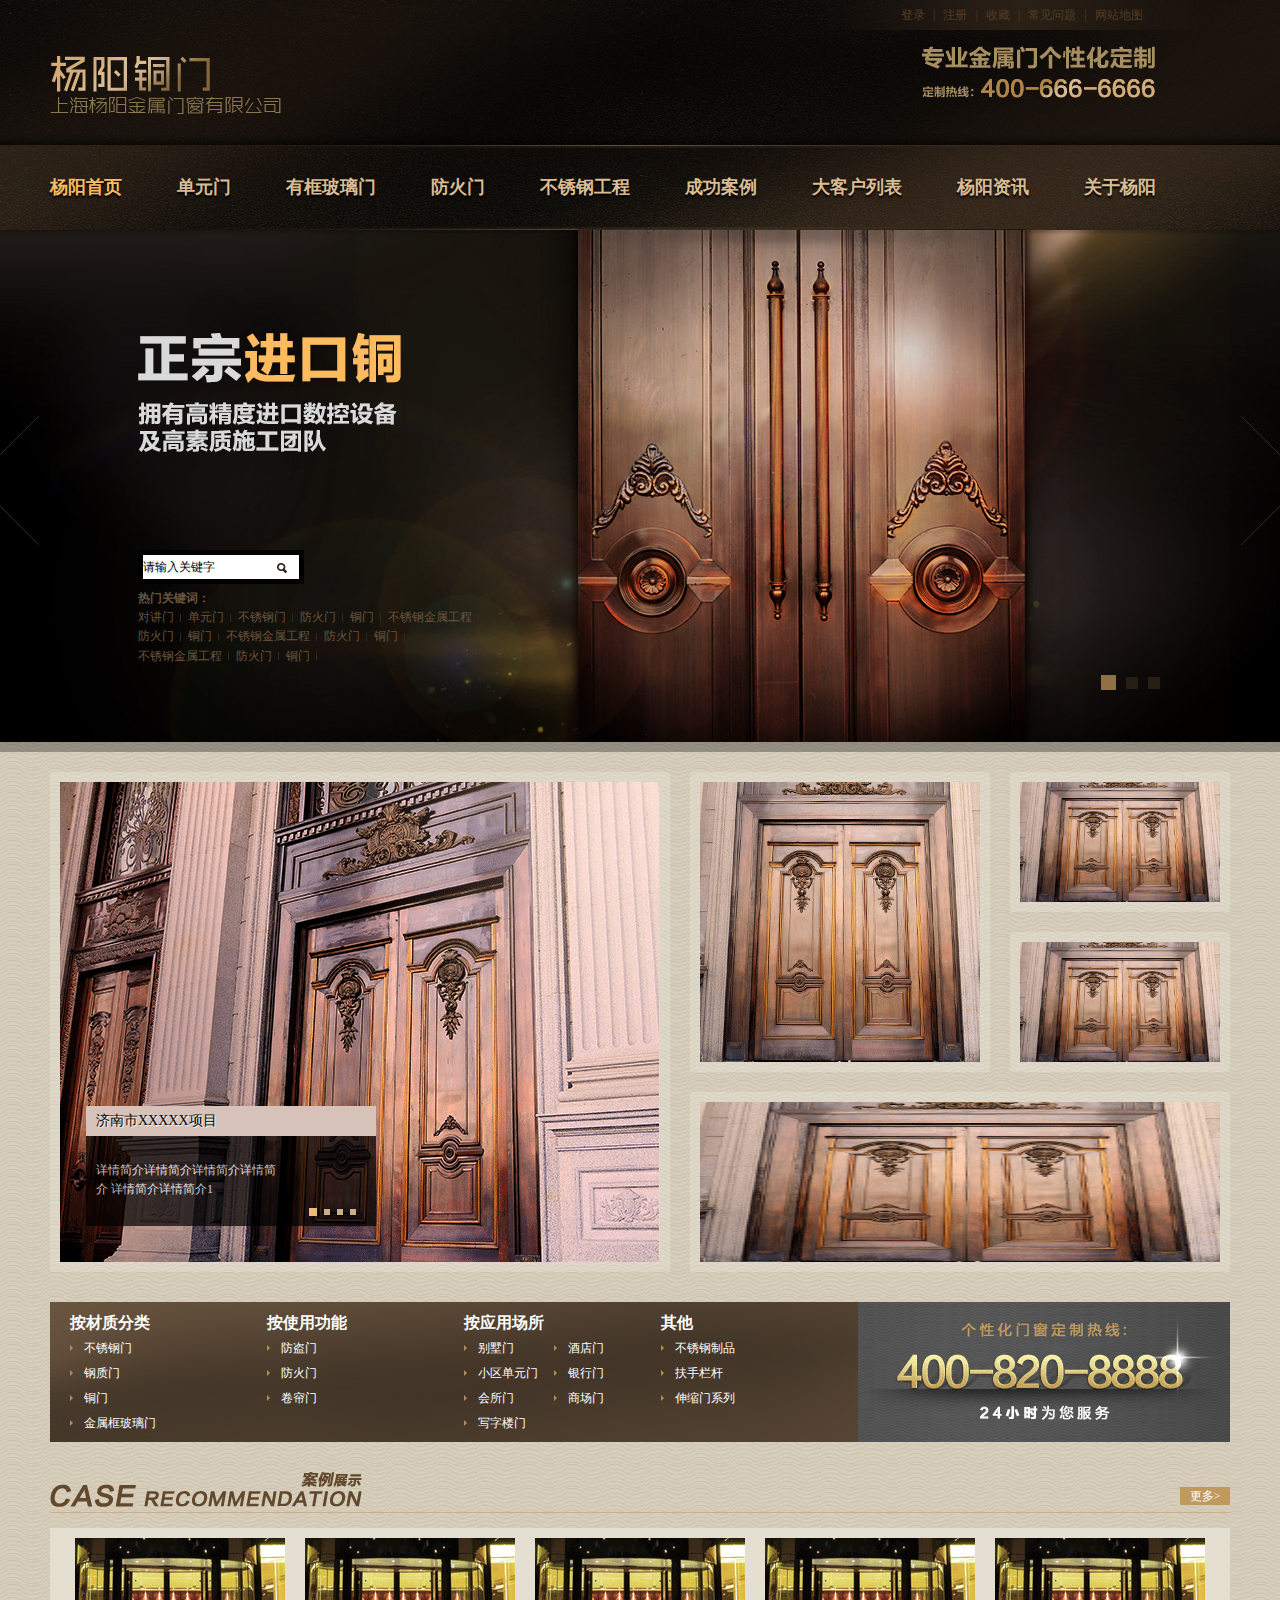
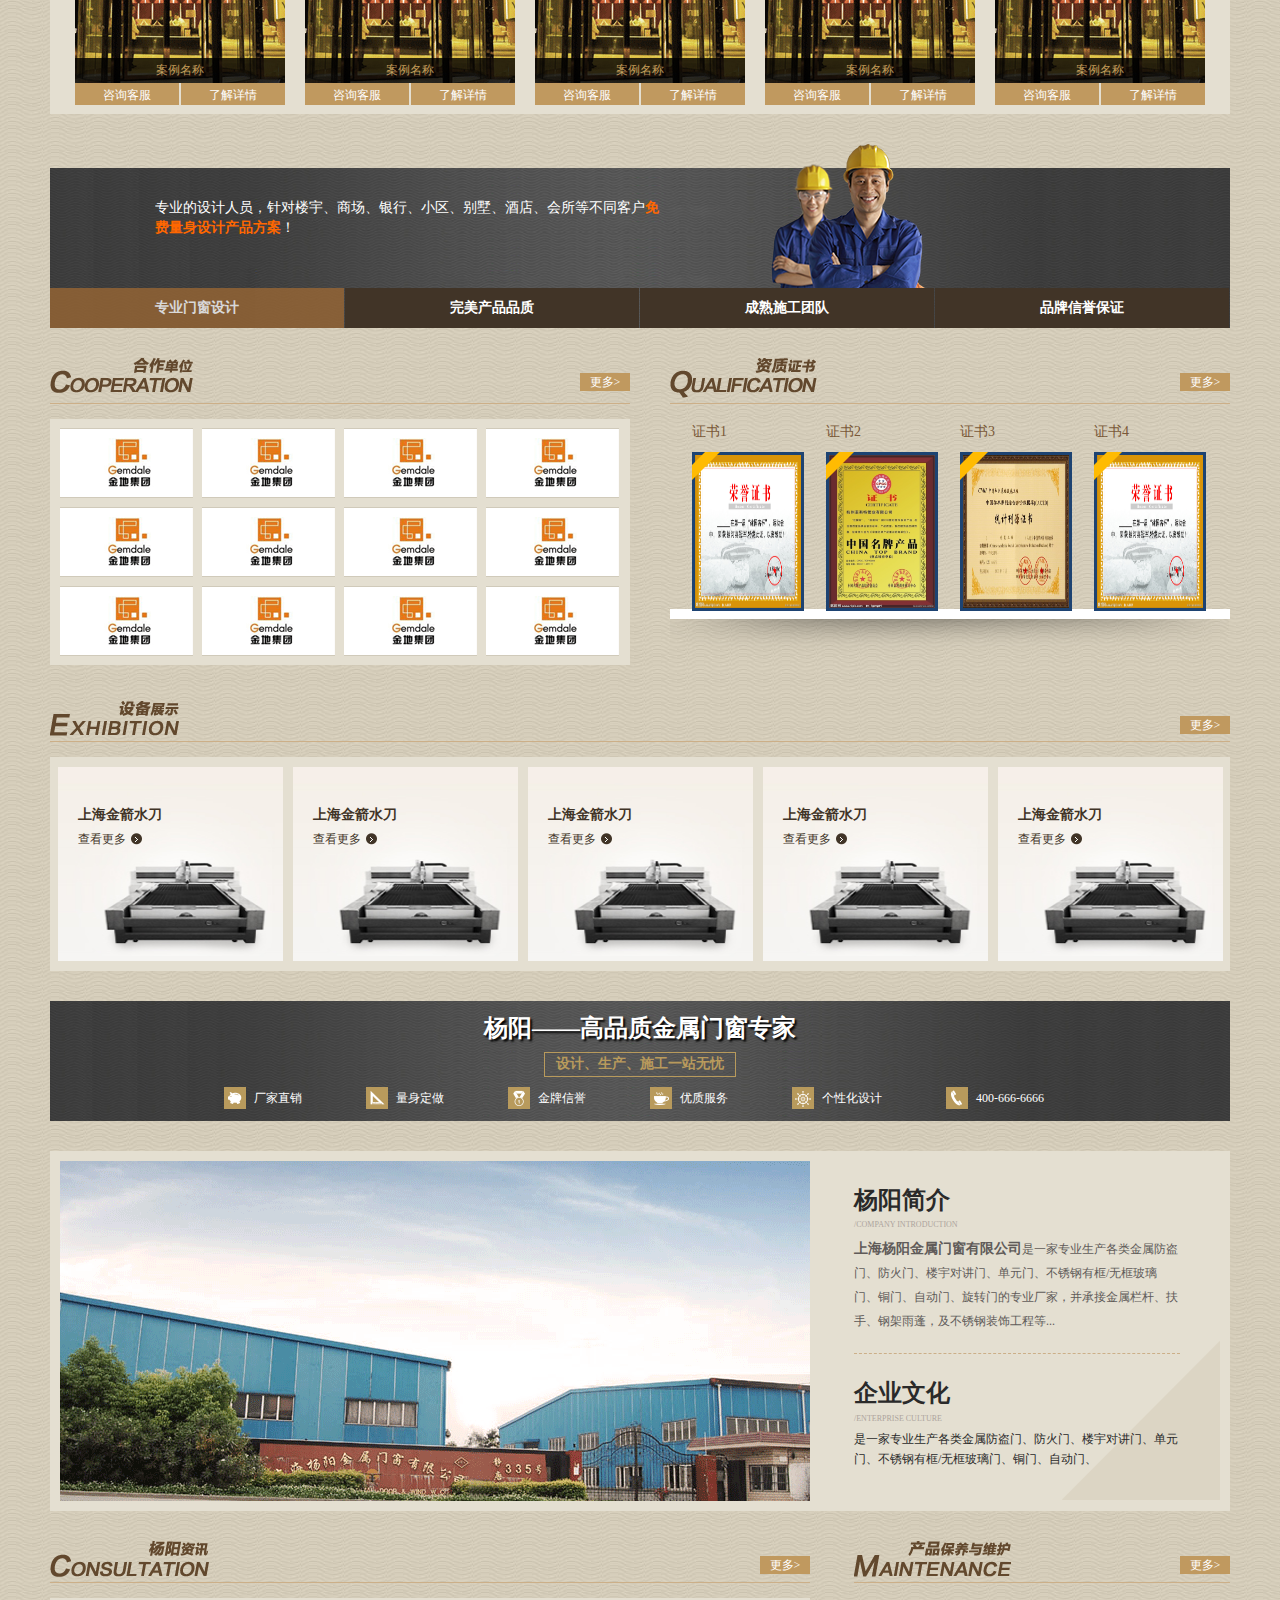
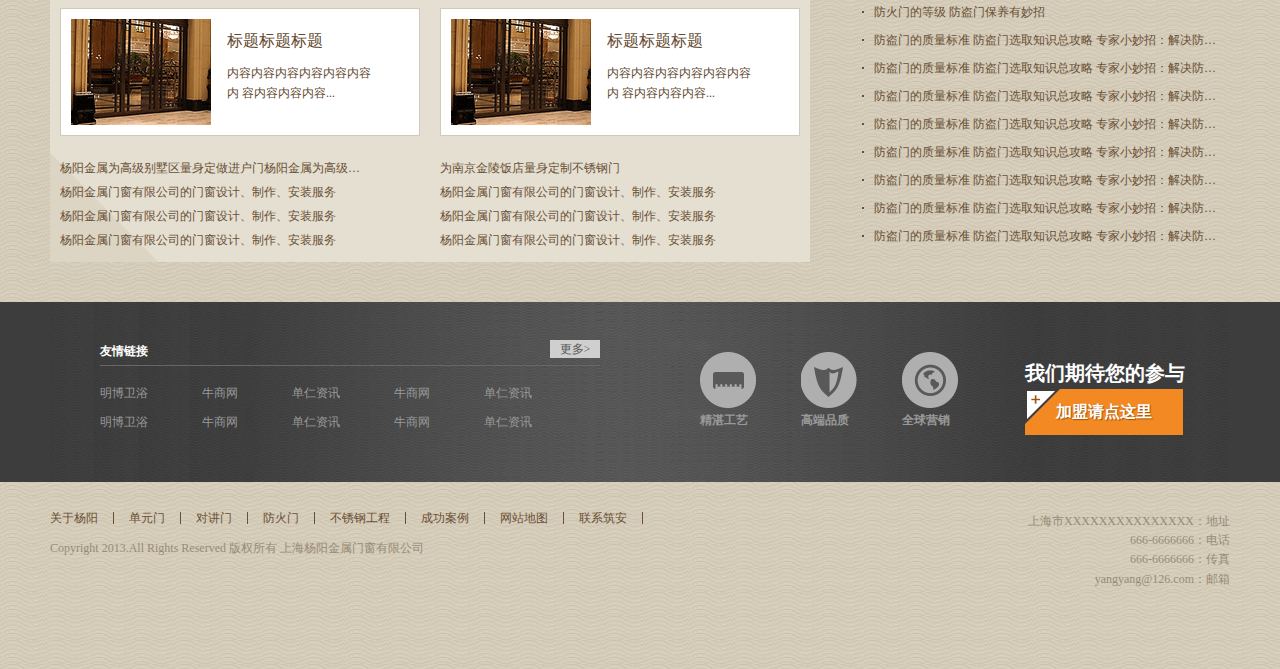
<file: index.html>
<!doctype html>
<html lang="en">
<head>
	<meta charset="UTF-8">
	<title>Document</title>
	<link rel="stylesheet" href="css/quick.css">
	<link rel="stylesheet" href="css/style.css">
</head>
<body>
	<!-- head start -->
	<div class="head">
		<div class="headTop">
			<div class="wrap">
				<div class="clearfix topTip">
					<ul class="clearfix pull-right">
						<li><a href="">登录</a>|</li>
						<li><a href="">注册</a>|</li>
						<li><a href="">收藏</a>|</li>
						<li><a href="">常见问题</a>|</li>
						<li><a href="">网站地图</a></li>
					</ul>
				</div>
				<div class="logoBlock clearfix">
					<h1 class="pull-left"><a href=""><img src="img/logo.png" alt=""></a></h1>
					<img src="img/call.png" class="pull-right call" alt="">
				</div>
			</div>
		</div>
		<div class="nav">
			<ul class="wrap clearfix">
				<li><a href="index.html" class="current">杨阳首页</a></li>
				<li><a href="productList.html">单元门</a></li>
				<li><a href="productList.html">有框玻璃门</a></li>
				<li><a href="productList.html">防火门</a></li>
				<li><a href="productList.html">不锈钢工程</a></li>
				<li><a href="case.html">成功案例</a></li>
				<li><a href="">大客户列表</a></li>
				<li><a href="news.html">杨阳资讯</a></li>
				<li><a href="about.html">关于杨阳</a></li>
			</ul>
		</div>
	</div>
	<!-- head end -->
	<!-- banner start -->
	<div class="banner">
		<div class="bannerContent">
			<div class="wrap bannerBox">
				<div class="hd">
					<ul class="clearfix">
						<li>1</li>
						<li>2</li>
						<li>3</li>
					</ul>
				</div>
				<div class="bd">
					<ul>
						<li>
							<a href=""><img src="img/banner1.jpg" alt=""></a>
						</li>
						<li>
							<a href=""><img src="img/banner2.jpg" alt=""></a>
						</li>
						<li>
							<a href=""><img src="img/banner3.jpg" alt=""></a>
						</li>
					</ul>
				</div>
				<p class="prev">prev</p>
				<p class="next">next</p>
				<div class="searchBox">
					<div class="search">
						<form action="" class="clearfix">
							<input type="text" value="请输入关键字">
							<input type="button" class="btn">
						</form>
					</div>
					<div class="keyWords">
						<span>热门关键词：</span>
						<div class="clearfix keyList">
							<a href="">对讲门</a>
							<a href="">单元门</a>
							<a href="">不锈钢门</a>
							<a href="">防火门</a>
							<a href="">铜门</a>
							<a href="">不锈钢金属工程</a>
							<a href="">防火门</a>
							<a href="">铜门</a>
							<a href="">不锈钢金属工程</a>
							<a href="">防火门</a>
							<a href="">铜门</a>
							<a href="">不锈钢金属工程</a>
							<a href="">防火门</a>
							<a href="">铜门</a>
						</div>
					</div>
				</div>
			</div>
		</div>
	</div>
	<!-- banner end -->
	<!-- content start -->
	<div class="content mt20 wrap">
		<div class="products clearfix mb30">
			<div class="itemSlider pull-left">
				<div class="itemIntro">
					<div class="bd">
						<div class="introAll">
							<div class="introBlock">
								<h3><a href="">济南市XXXXX项目</a></h3>
								<div class="itemWord">
									<p>
										详情简介详情简介详情简介详情简介 详情简介详情简介1
									</p>
								</div>
							</div>
							<div class="introBlock">
								<h3><a href="">济南市XXXXX项目</a></h3>
								<div class="itemWord">
									<p>
										详情简介详情简介详情简介详情简介 详情简介详情简介2
									</p>
								</div>
							</div>
							<div class="introBlock">
								<h3><a href="">济南市XXXXX项目</a></h3>
								<div class="itemWord">
									<p>
										详情简介详情简介详情简介详情简介 详情简介详情简介3
									</p>
								</div>
							</div>
							<div class="introBlock">
								<h3><a href="">济南市XXXXX项目</a></h3>
								<div class="itemWord">
									<p>
										详情简介详情简介详情简介详情简介 详情简介详情简介4
									</p>
								</div>
							</div>
						</div>
					</div>
					<div class="hd">
						<ul class="clearfix">
							<li>1</li>
							<li>2</li>
							<li>3</li>
							<li>4</li>
						</ul>
					</div>
				</div>
				<div class="bd">
					<ul>
						<li><a href=""><img src="img/img1.png" alt=""></a></li>
						<li><a href=""><img src="img/img1.png" alt=""></a></li>
						<li><a href=""><img src="img/img1.png" alt=""></a></li>
						<li><a href=""><img src="img/img1.png" alt=""></a></li>
					</ul>
				</div>
			</div>
			<div class="pull-right rightPro">
				<div class="rightTop clearfix">
					<a href="" class="pull-left h280" >
						<img src="img/pro1.png" alt="" width="280px" height="280px">
					</a>
					<div class="proRight">
						<a href="" class="h120" >
							<img src="img/pro1.png" alt="" width="200px" height="120px">
						</a>
						<a href="" class="h120 mt20" >
							<img src="img/pro1.png" alt="" width="200px" height="120px">
						</a>
					</div>
				</div>
				<a href="" class="h160 mt20">
					<img src="img/pro1.png" alt="" width="520px" height="160px">
				</a>
			</div>
			
		</div>
		<!-- 分类 start -->
		<div class="classify clearfix mb30">
			<div class="classifyContent pull-left clearfix">
				<div class="sort">
					<p>按材质分类</p>
					<ul>
						<li><a href="">不锈钢门</a></li>
						<li><a href="">钢质门</a></li>
						<li><a href="">铜门</a></li>
						<li><a href="">金属框玻璃门</a></li>
					</ul>
				</div>
				<div class="sort">
					<p>按使用功能</p>
					<ul>
						<li><a href="">防盗门</a></li>
						<li><a href="">防火门</a></li>
						<li><a href="">卷帘门</a></li>
					</ul>
				</div>
				<div class="sort fl">
					<p>按应用场所</p>
					<ul class="clearfix">
						<li><a href="">别墅门</a></li>
						<li><a href="">酒店门</a></li>
						<li><a href="">小区单元门</a></li>
						<li><a href="">银行门</a></li>
						<li><a href="">会所门</a></li>
						<li><a href="">商场门</a></li>
						<li><a href="">写字楼门</a></li>
					</ul>
				</div>
				<div class="sort">
					<p>其他</p>
					<ul>
						<li><a href="">不锈钢制品</a></li>
						<li><a href="">扶手栏杆</a></li>
						<li><a href="">伸缩门系列</a></li>
					</ul>
				</div>
			</div>
			<img src="img/hotline.png" alt="" class="pull-right">
		</div>
		<!-- 分类 end -->
		<!-- 案例展示 start -->
		<div class="mb30 caseShow">
			<h2 class="Hometitle clearfix">
				<img src="img/titleH1.png" alt="">
				<a href="case.html">更多></a>
			</h2>
			<ul>
				<li>
					<a href="" class="casePhoto">
						<img src="img/casePhoto1.png" alt="">
						<p>案例名称</p>
					</a>
					<div class="clearfix detailLink">
						<a href="" class="pull-left">咨询客服</a>
						<a href="" class="pull-right">了解详情</a>
					</div>
				</li>
				<li>
					<a href="" class="casePhoto">
						<img src="img/casePhoto1.png" alt="">
						<p>案例名称</p>
					</a>
					<div class="clearfix detailLink">
						<a href="" class="pull-left">咨询客服</a>
						<a href="" class="pull-right">了解详情</a>
					</div>
				</li>
				<li>
					<a href="" class="casePhoto">
						<img src="img/casePhoto1.png" alt="">
						<p>案例名称</p>
					</a>
					<div class="clearfix detailLink">
						<a href="" class="pull-left">咨询客服</a>
						<a href="" class="pull-right">了解详情</a>
					</div>
				</li>
				<li>
					<a href="" class="casePhoto">
						<img src="img/casePhoto1.png" alt="">
						<p>案例名称</p>
					</a>
					<div class="clearfix detailLink">
						<a href="" class="pull-left">咨询客服</a>
						<a href="" class="pull-right">了解详情</a>
					</div>
				</li>
				<li>
					<a href="" class="casePhoto">
						<img src="img/casePhoto1.png" alt="">
						<p>案例名称</p>
					</a>
					<div class="clearfix detailLink">
						<a href="" class="pull-left">咨询客服</a>
						<a href="" class="pull-right">了解详情</a>
					</div>
				</li>
			</ul>
		</div>
		<!-- 案例展示 end -->
		<!-- introSlider start-->
		<div class="introSlider mb30">
			<div class="hd">
				<ul class="clearfix">
					<li>专业门窗设计</li>
					<li>完美产品品质</li>
					<li>成熟施工团队</li>
					<li>品牌信誉保证</li>
				</ul>
			</div>
			<div class="bd">
				<ul>
					<li>专业的设计人员，针对楼宇、商场、银行、小区、别墅、酒店、会所等不同客户<span>免费量身设计产品方案</span>！</li>
					<li>
						选用正宗<span>进口铜材料</span>；钢材选用宝钢热镀锌材料，经过4道静电喷涂工艺，<span>使用年限</span>是原有不镀锌产品的<span>4-6倍</span>！
					</li>
					<li>杨阳配备高精度的进口数控设备和高素质的施工团队，团队拥有<span>丰富的施工经验</span>，善于根据各种施工环境<span>完美完成项目</span>。</li>
					<li>18年行业经验，获得<span>中国著名品牌</span>的荣誉称号；服务了长江隧桥、江阴喜来登、上海大剧院等大型工程项目！</li>
				</ul>
			</div>
		</div>
		<!-- introSlider end-->
		<div class="clearfix mb30">
			<div class="cooperator">
				<h2 class="Hometitle clearfix">
					<img src="img/titleH2.png" alt="">
					<a href="">更多></a>
				</h2>
				<ul class="clearfix">
					<li>
						<div class="jt">
							<img src="img/cooperator1.png" alt="">
							<p>金地集团</p>
						</div>
					</li>
					<li>
						<div class="jt">
							<img src="img/cooperator1.png" alt="">
							<p>金地集团</p>
						</div>
					</li>
					<li>
						<div class="jt">
							<img src="img/cooperator1.png" alt="">
							<p>金地集团</p>
						</div>
					</li>
					<li>
						<div class="jt">
							<img src="img/cooperator1.png" alt="">
							<p>金地集团</p>
						</div>
					</li>
					<li>
						<div class="jt">
							<img src="img/cooperator1.png" alt="">
							<p>金地集团</p>
						</div>
					</li>
					<li>
						<div class="jt">
							<img src="img/cooperator1.png" alt="">
							<p>金地集团</p>
						</div>
					</li>
					<li>
						<div class="jt">
							<img src="img/cooperator1.png" alt="">
							<p>金地集团</p>
						</div>
					</li>
					<li>
						<div class="jt">
							<img src="img/cooperator1.png" alt="">
							<p>金地集团</p>
						</div>
					</li>
					<li>
						<div class="jt">
							<img src="img/cooperator1.png" alt="">
							<p>金地集团</p>
						</div>
					</li>
					<li>
						<div class="jt">
							<img src="img/cooperator1.png" alt="">
							<p>金地集团</p>
						</div>
					</li>
					<li>
						<div class="jt">
							<img src="img/cooperator1.png" alt="">
							<p>金地集团</p>
						</div>
					</li>
					<li>
						<div class="jt">
							<img src="img/cooperator1.png" alt="">
							<p>金地集团</p>
						</div>
					</li>
					
				</ul>
			</div>
			<div class="certificate">
				<h2 class="Hometitle clearfix">
					<img src="img/titleH3.png" alt="">
					<a href="">更多></a>
				</h2>
				<ul class="clearfix">
					<li>
						<a href="">证书1</a>
						<a href="" class="zsBox">
							<img src="img/zs1.jpg" class="zs" alt="">
							<img src="img/bz.png" class="bz" alt="">
						</a>
					</li>
					<li>
						<a href="">证书2</a>
						<a href="" class="zsBox">
							<img src="img/zs2.jpg" class="zs" alt="">
							<img src="img/bz.png" class="bz" alt="">
						</a>
					</li>
					<li>
						<a href="">证书3</a>
						<a href="" class="zsBox">
							<img src="img/zs3.jpg" class="zs" alt="">
							<img src="img/bz.png" class="bz" alt="">
						</a>
					</li>
					<li>
						<a href="">证书4</a>
						<a href="" class="zsBox">
							<img src="img/zs1.jpg" class="zs" alt="">
							<img src="img/bz.png" class="bz" alt="">
						</a>
					</li>
				</ul>
			</div>
		</div>
		<!-- 设备展示 start -->
		<div class="equipments mb30">
			<h2 class="Hometitle clearfix">
				<img src="img/titleH4.png" alt="">
				<a href="">更多></a>
			</h2>
			<ul class="clearfix">
				<li>
					<a href="">
						<img src="img/equipment1.jpg" alt="">
						<div class="eqName">
							<p>上海金箭水刀</p>
							<span>查看更多</span>
						</div>
					</a>
				</li>
				<li>
					<a href="">
						<img src="img/equipment1.jpg" alt="">
						<div class="eqName">
							<p>上海金箭水刀</p>
							<span>查看更多</span>
						</div>
					</a>
				</li>
				<li>
					<a href="">
						<img src="img/equipment1.jpg" alt="">
						<div class="eqName">
							<p>上海金箭水刀</p>
							<span>查看更多</span>
						</div>
					</a>
				</li>
				<li>
					<a href="">
						<img src="img/equipment1.jpg" alt="">
						<div class="eqName">
							<p>上海金箭水刀</p>
							<span>查看更多</span>
						</div>
					</a>
				</li>
				<li>
					<a href="">
						<img src="img/equipment1.jpg" alt="">
						<div class="eqName">
							<p>上海金箭水刀</p>
							<span>查看更多</span>
						</div>
					</a>
				</li>
			</ul>
		</div>
		<!-- 设备展示 end -->
		<!-- adver start -->
		<div class="adver mb30">
			<h2>杨阳——高品质金属门窗专家 </h2>
			<p>设计、生产、施工一站无忧</p>
			<ul class="clearfix">
				<li class="cjzx">
					厂家直销
				</li>
				<li class="lsdz">
					量身定做
				</li>
				<li class="jpxy">
					金牌信誉
				</li>
				<li class="yzfw">
					优质服务
				</li>
				<li class="gxhsj">
					个性化设计
				</li>
				<li class="dh">
					400-666-6666
				</li>
			</ul>
		</div>
		<!-- adver end -->
		<!-- abstract start -->
		<div class="abstract clearfix mb30">
			<img src="img/jjtp.png" alt="" width="750px" height="340px" class="pull-left">
			<div class="pull-right abstractBox">
				<h2>
					杨阳简介
					<span>/COMPANY INTRODUCTION</span>
				</h2>
				<p class="companyIntro"><span>上海杨阳金属门窗有限公司</span>是一家专业生产各类金属防盗门、防火门、楼宇对讲门、单元门、不锈钢有框/无框玻璃门、铜门、自动门、旋转门的专业厂家，并承接金属栏杆、扶手、钢架雨蓬，及不锈钢装饰工程等...</p>
				<h2>企业文化
					<span>/ENTERPRISE CULTURE</span>
				</h2>
				<p>
					是一家专业生产各类金属防盗门、防火门、楼宇对讲门、单元门、不锈钢有框/无框玻璃门、铜门、自动门、
				</p>
			</div>
		</div>
		<!-- abstract end -->
		<!-- news start -->
		<div class="news clearfix mb30">
			<div class="message pull-left">
				<h2 class="Hometitle clearfix">
					<img src="img/titleH5.png" alt="">
					<a href="news.html">更多></a>
				</h2>
				<ul class="clearfix">
					<li>
						<div class="newsBox clearfix">
							<a href="article.html" class="pull-left"><img src="img/newsImg.png" width="140px" height="106px" alt=""></a>
							<div class="pull-left newContent">
								<a href="article.html">标题标题标题</a>
								<p>内容内容内容内容内容内容内 容内容内容内容...</p>
							</div>
						</div>
					</li>
					<li>
						<div class="newsBox clearfix">
							<a href="" class="pull-left"><img src="img/newsImg.png" width="140px" height="106px" alt=""></a>
							<div class="pull-left newContent">
								<a href="">标题标题标题</a>
								<p>内容内容内容内容内容内容内 容内容内容内容...</p>
							</div>
						</div>
					</li>
					<li><a href="">杨阳金属为高级别墅区量身定做进户门杨阳金属为高级别墅区量身定做进户门    为南京金</a></li>
					<li><a href="">为南京金陵饭店量身定制不锈钢门</a></li>
					<li><a href="">杨阳金属门窗有限公司的门窗设计、制作、安装服务</a></li>
					<li><a href="">杨阳金属门窗有限公司的门窗设计、制作、安装服务</a></li>
					<li><a href="">杨阳金属门窗有限公司的门窗设计、制作、安装服务</a></li>
					<li><a href="">杨阳金属门窗有限公司的门窗设计、制作、安装服务</a></li>
					<li><a href="">杨阳金属门窗有限公司的门窗设计、制作、安装服务</a></li>
					<li><a href="">杨阳金属门窗有限公司的门窗设计、制作、安装服务</a></li>
				</ul>
			</div>
			<div class="upkeep pull-right">
				<h2 class="Hometitle clearfix">
					<img src="img/titleH6.png" alt="">
					<a href="">更多></a>
				</h2>
				<ul>
					<li><a href="">防火门的等级 防盗门保养有妙招</a></li>
					<li><a href="">防盗门的质量标准 防盗门选取知识总攻略 专家小妙招：解决防盗门的锁芯更换问题 防盗门种类有哪些</a></li>
					<li><a href="">防盗门的质量标准 防盗门选取知识总攻略 专家小妙招：解决防盗门的锁芯更换问题 防盗门种类有哪些</a></li>
					<li><a href="">防盗门的质量标准 防盗门选取知识总攻略 专家小妙招：解决防盗门的锁芯更换问题 防盗门种类有哪些</a></li>
					<li><a href="">防盗门的质量标准 防盗门选取知识总攻略 专家小妙招：解决防盗门的锁芯更换问题 防盗门种类有哪些</a></li>
					<li><a href="">防盗门的质量标准 防盗门选取知识总攻略 专家小妙招：解决防盗门的锁芯更换问题 防盗门种类有哪些</a></li>
					<li><a href="">防盗门的质量标准 防盗门选取知识总攻略 专家小妙招：解决防盗门的锁芯更换问题 防盗门种类有哪些</a></li>
					<li><a href="">防盗门的质量标准 防盗门选取知识总攻略 专家小妙招：解决防盗门的锁芯更换问题 防盗门种类有哪些</a></li>
					<li><a href="">防盗门的质量标准 防盗门选取知识总攻略 专家小妙招：解决防盗门的锁芯更换问题 防盗门种类有哪些</a></li>
				</ul>
			</div>
		</div>
		<!-- news end -->
	</div>
	<!-- content end -->
	<div class="footerTop mb30">
		<div class="wrap footerTopCon clearfix">
			<div class="friendLink">
				<div class="friendTitle clearfix">
					<span>友情链接</span>
					<a href="">更多></a>
				</div>
				<div class="link clearfix">
					<a href="">明博卫浴</a>
					<a href="">牛商网</a>
					<a href="">单仁资讯</a>
					<a href="">牛商网</a>
					<a href="">单仁资讯</a>
					<a href="">明博卫浴</a>
					<a href="">牛商网</a>
					<a href="">单仁资讯</a>
					<a href="">牛商网</a>
					<a href="">单仁资讯</a>
				</div>
			</div>
			<ul class="quality clearfix">
				<li>
					<img src="img/jzgy.png" alt="精湛工艺">
					精湛工艺
				</li>
				<li>
					<img src="img/gdpz.png" alt="高端品质">
					高端品质
				</li>
				<li>
					<img src="img/qqyx.png" alt="全球营销">
					全球营销
				</li>
			</ul>
			<div class="joinIn">
				<p>我们期待您的参与</p>
				<a href="">加盟请点这里</a>
			</div>
		</div>
	</div>
	<div class="footer clearfix wrap">
		<div class="pull-left fLeft">
			<ul class="clearfix">
				<li><a href="">关于杨阳</a></li>
				<li><a href="">单元门</a></li>
				<li><a href="">对讲门</a></li>
				<li><a href="">防火门</a></li>
				<li><a href="">不锈钢工程</a></li>
				<li><a href="">成功案例</a></li>
				<li><a href="">网站地图</a></li>
				<li><a href="">联系筑安</a></li>
			</ul>
			<p>Copyright 2013.All Rights Reserved 版权所有  上海杨阳金属门窗有限公司</p>
		</div>
		<div class="pull-right fRight">
			<p>上海市XXXXXXXXXXXXXXX：地址</p>
			<p>666-6666666：电话</p>
			<p>666-6666666：传真</p>
			<p>yangyang@126.com：邮箱</p>
		</div>
	</div>
<script src="js/jquery.js"></script>
<script src="js/jquery.SuperSlide.2.1.1.js"></script>
<script>
	$(document).ready(function(){
		$(".bannerContent").slide({mainCell:".bd ul",effect:"fold",autoPlay:true});
		$(".introSlider").slide({mainCell:".bd ul",effect:"top",autoPlay:true});
		$(".caseShow ul li:last").css("margin-right","0px")
		$(".introSlider .hd li:last").css("margin-right","0px")
		$(".cooperator ul li:nth-child(4n)").css("margin-right","0px")
		$(".cooperator ul li .jt").mouseover(function(){
			$(this).children("img").css({"border-top":"1px solid #b99c70","border-bottom":"1px solid #b99c70"});
			$(this).children("p").animate({
				bottom:"0px"
			},"fast")
		}).mouseout(function(){
			$(this).children("img").css({"border-top":"1px solid #d0caba","border-bottom":"1px solid #d0caba"});
			$(this).children("p").animate({
				bottom:"-20px"
			},"fast")
		})

		$(".equipments ul li:last").css("padding-right","0px");
		$(".adver ul li:last").css("margin-right","0px");
		$(".message ul li:nth-child(2n)").css("margin-right","0px")
		$(".message ul li:eq(0)").css("margin-bottom","20px");
		$(".message ul li:eq(1)").css("margin-bottom","20px");

		$(".itemSlider").slide({mainCell:".bd ul",effect:"fold",autoPlay:true});
		$(".itemIntro").slide({mainCell:".bd .introAll",effect:"fold",autoPlay:true});
		$(".quality li:last").css("margin-right","0px");
	})
</script>
</body>
</html>
</file>
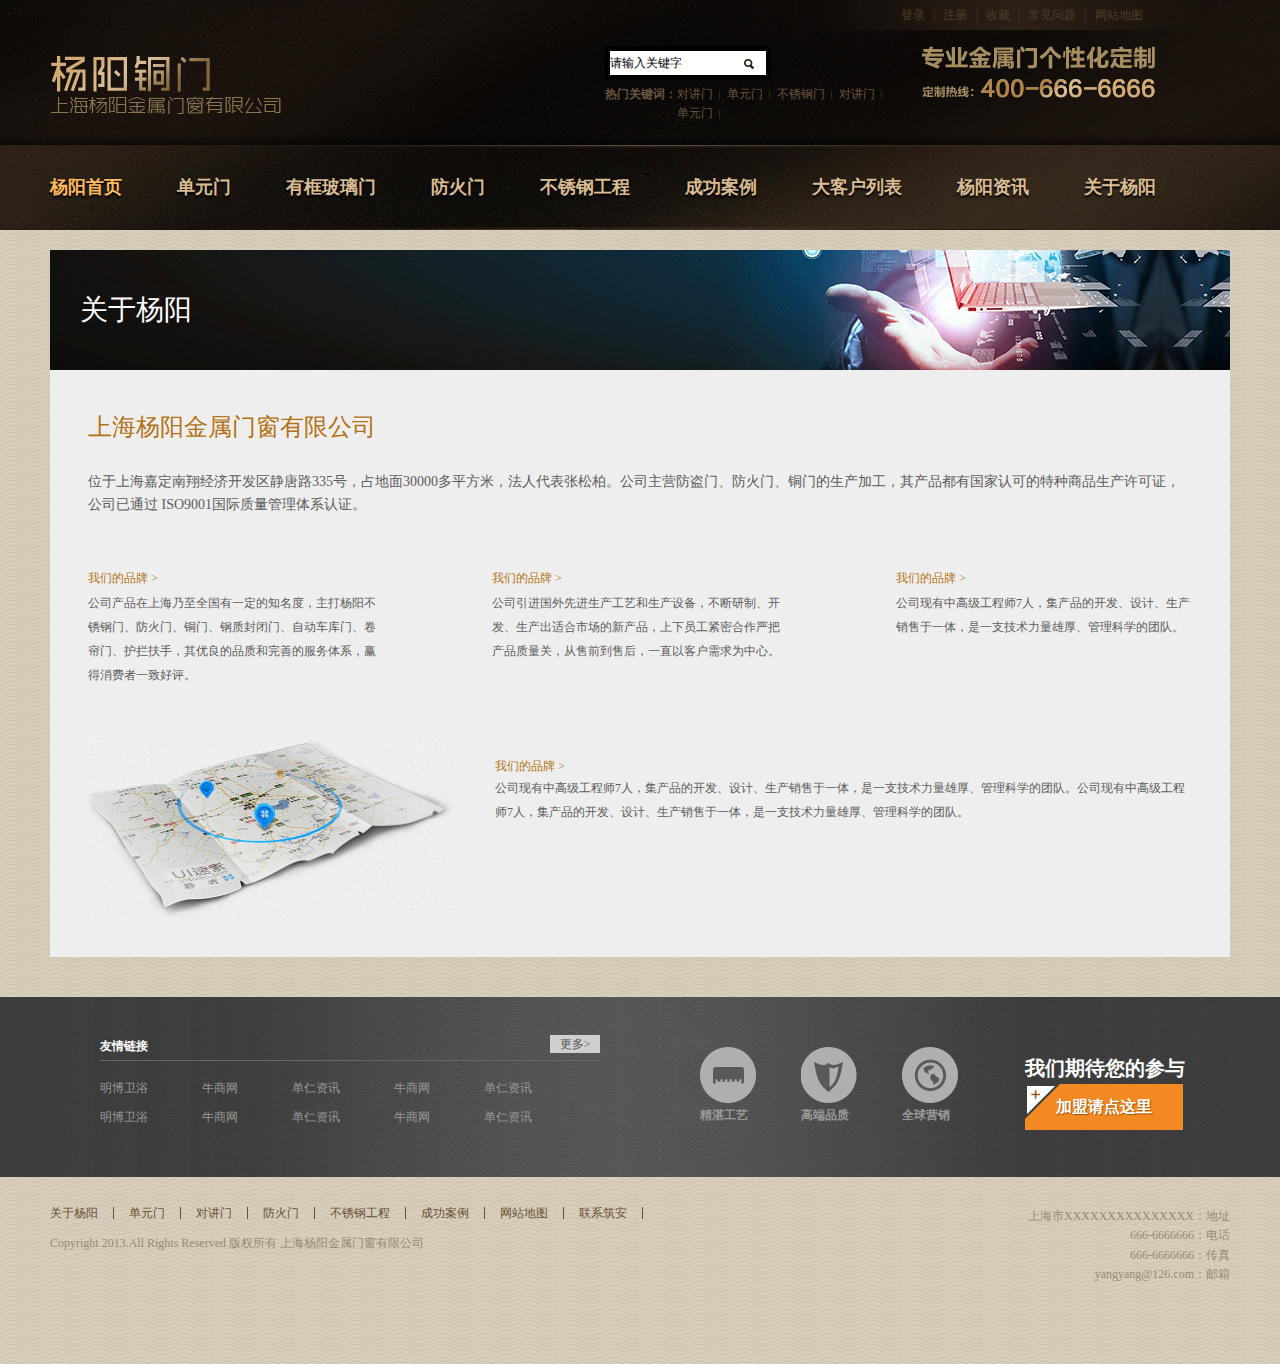
<file: about.html>
<!doctype html>
<html lang="en">
<head>
	<meta charset="UTF-8">
	<title>Document</title>
	<link rel="stylesheet" href="css/quick.css">
	<link rel="stylesheet" href="css/style.css">
</head>
<body>
	<!-- head start -->
	<div class="head">
		<div class="headTop">
			<div class="wrap">
				<div class="clearfix topTip">
					<ul class="clearfix pull-right">
						<li><a href="">登录</a>|</li>
						<li><a href="">注册</a>|</li>
						<li><a href="">收藏</a>|</li>
						<li><a href="">常见问题</a>|</li>
						<li><a href="">网站地图</a></li>
					</ul>
				</div>
				<div class="logoBlock clearfix">
					<h1 class="pull-left"><a href=""><img src="img/logo.png" alt=""></a></h1>
					<img src="img/call.png" class="pull-right call" alt="">
					<div class="searchBox">
						<div class="search">
							<form action="" class="clearfix">
								<input type="text" value="请输入关键字">
								<input type="button" class="btn">
							</form>
						</div>
						<div class="keyWords clearfix">
							<span class="pull-left">热门关键词：</span>
							<div class="clearfix keyList pull-left">
								<a href="">对讲门</a>
								<a href="">单元门</a>
								<a href="">不锈钢门</a>
								<a href="">对讲门</a>
								<a href="">单元门</a>
							</div>
						</div>
					</div>
				</div>
			</div>
		</div>
		<div class="nav">
			<ul class="wrap clearfix">
				<li><a href="" class="current">杨阳首页</a></li>
				<li><a href="">单元门</a></li>
				<li><a href="">有框玻璃门</a></li>
				<li><a href="">防火门</a></li>
				<li><a href="">不锈钢工程</a></li>
				<li><a href="">成功案例</a></li>
				<li><a href="">大客户列表</a></li>
				<li><a href="">杨阳资讯</a></li>
				<li><a href="">关于杨阳</a></li>
			</ul>
		</div>
	</div>
	<!-- head end -->
	<!-- content start -->
	<div class="mainContent mt20 wrap aboutMain">
		<div class="productCenter about">
			<h2>关于杨阳</h2>
		</div>
		<div class="aboutBox">
			<div class="jj">
				<h3>上海杨阳金属门窗有限公司</h3>
				<p>位于上海嘉定南翔经济开发区静唐路335号，占地面30000多平方米，法人代表张松柏。公司主营防盗门、防火门、铜门的生产加工，其产品都有国家认可的特种商品生产许可证，公司已通过 ISO9001国际质量管理体系认证。</p>
			</div>
			<ul  class="jjSign clearfix">
				<li>
					<span>我们的品牌 ></span>
					<p>公司产品在上海乃至全国有一定的知名度，主打杨阳不锈钢门、防火门、铜门、钢质封闭门、自动车库门、卷帘门、护拦扶手，其优良的品质和完善的服务体系，赢得消费者一致好评。</p>
				</li>
				<li>
					<span>我们的品牌 ></span>
					<p>公司引进国外先进生产工艺和生产设备，不断研制、开发、生产出适合市场的新产品，上下员工紧密合作严把产品质量关，从售前到售后，一直以客户需求为中心。</p>
				</li>
				<li>
					<span>我们的品牌 ></span>
					<p>公司现有中高级工程师7人，集产品的开发、设计、生产销售于一体，是一支技术力量雄厚、管理科学的团队。</p>
				</li>
			</ul>
			<div class="clearfix jjLast">
				<img src="img/jjLast.png" alt="">
				<div class="jjWord">
					<span>我们的品牌 ></span>
					<p>公司现有中高级工程师7人，集产品的开发、设计、生产销售于一体，是一支技术力量雄厚、管理科学的团队。公司现有中高级工程师7人，集产品的开发、设计、生产销售于一体，是一支技术力量雄厚、管理科学的团队。</p>
				</div>
			</div>
		</div>
	</div>
	<!-- content end -->
	<div class="footerTop mb30">
		<div class="wrap footerTopCon clearfix">
			<div class="friendLink">
				<div class="friendTitle clearfix">
					<span>友情链接</span>
					<a href="">更多></a>
				</div>
				<div class="link clearfix">
					<a href="">明博卫浴</a>
					<a href="">牛商网</a>
					<a href="">单仁资讯</a>
					<a href="">牛商网</a>
					<a href="">单仁资讯</a>
					<a href="">明博卫浴</a>
					<a href="">牛商网</a>
					<a href="">单仁资讯</a>
					<a href="">牛商网</a>
					<a href="">单仁资讯</a>
				</div>
			</div>
			<ul class="quality clearfix">
				<li>
					<img src="img/jzgy.png" alt="精湛工艺">
					精湛工艺
				</li>
				<li>
					<img src="img/gdpz.png" alt="高端品质">
					高端品质
				</li>
				<li>
					<img src="img/qqyx.png" alt="全球营销">
					全球营销
				</li>
			</ul>
			<div class="joinIn">
				<p>我们期待您的参与</p>
				<a href="">加盟请点这里</a>
			</div>
		</div>
	</div>
	<div class="footer clearfix wrap">
		<div class="pull-left fLeft">
			<ul class="clearfix">
				<li><a href="">关于杨阳</a></li>
				<li><a href="">单元门</a></li>
				<li><a href="">对讲门</a></li>
				<li><a href="">防火门</a></li>
				<li><a href="">不锈钢工程</a></li>
				<li><a href="">成功案例</a></li>
				<li><a href="">网站地图</a></li>
				<li><a href="">联系筑安</a></li>
			</ul>
			<p>Copyright 2013.All Rights Reserved 版权所有  上海杨阳金属门窗有限公司</p>
		</div>
		<div class="pull-right fRight">
			<p>上海市XXXXXXXXXXXXXXX：地址</p>
			<p>666-6666666：电话</p>
			<p>666-6666666：传真</p>
			<p>yangyang@126.com：邮箱</p>
		</div>
	</div>
<script src="js/jquery.js"></script>
<script src="js/jquery.SuperSlide.2.1.1.js"></script>
<script>
	$(document).ready(function(){
		$(".quality li:last").css("margin-right","0px");
		$(".jjSign li:last").css("margin-right","0px");

	})
</script>
</body>
</html>
</file>
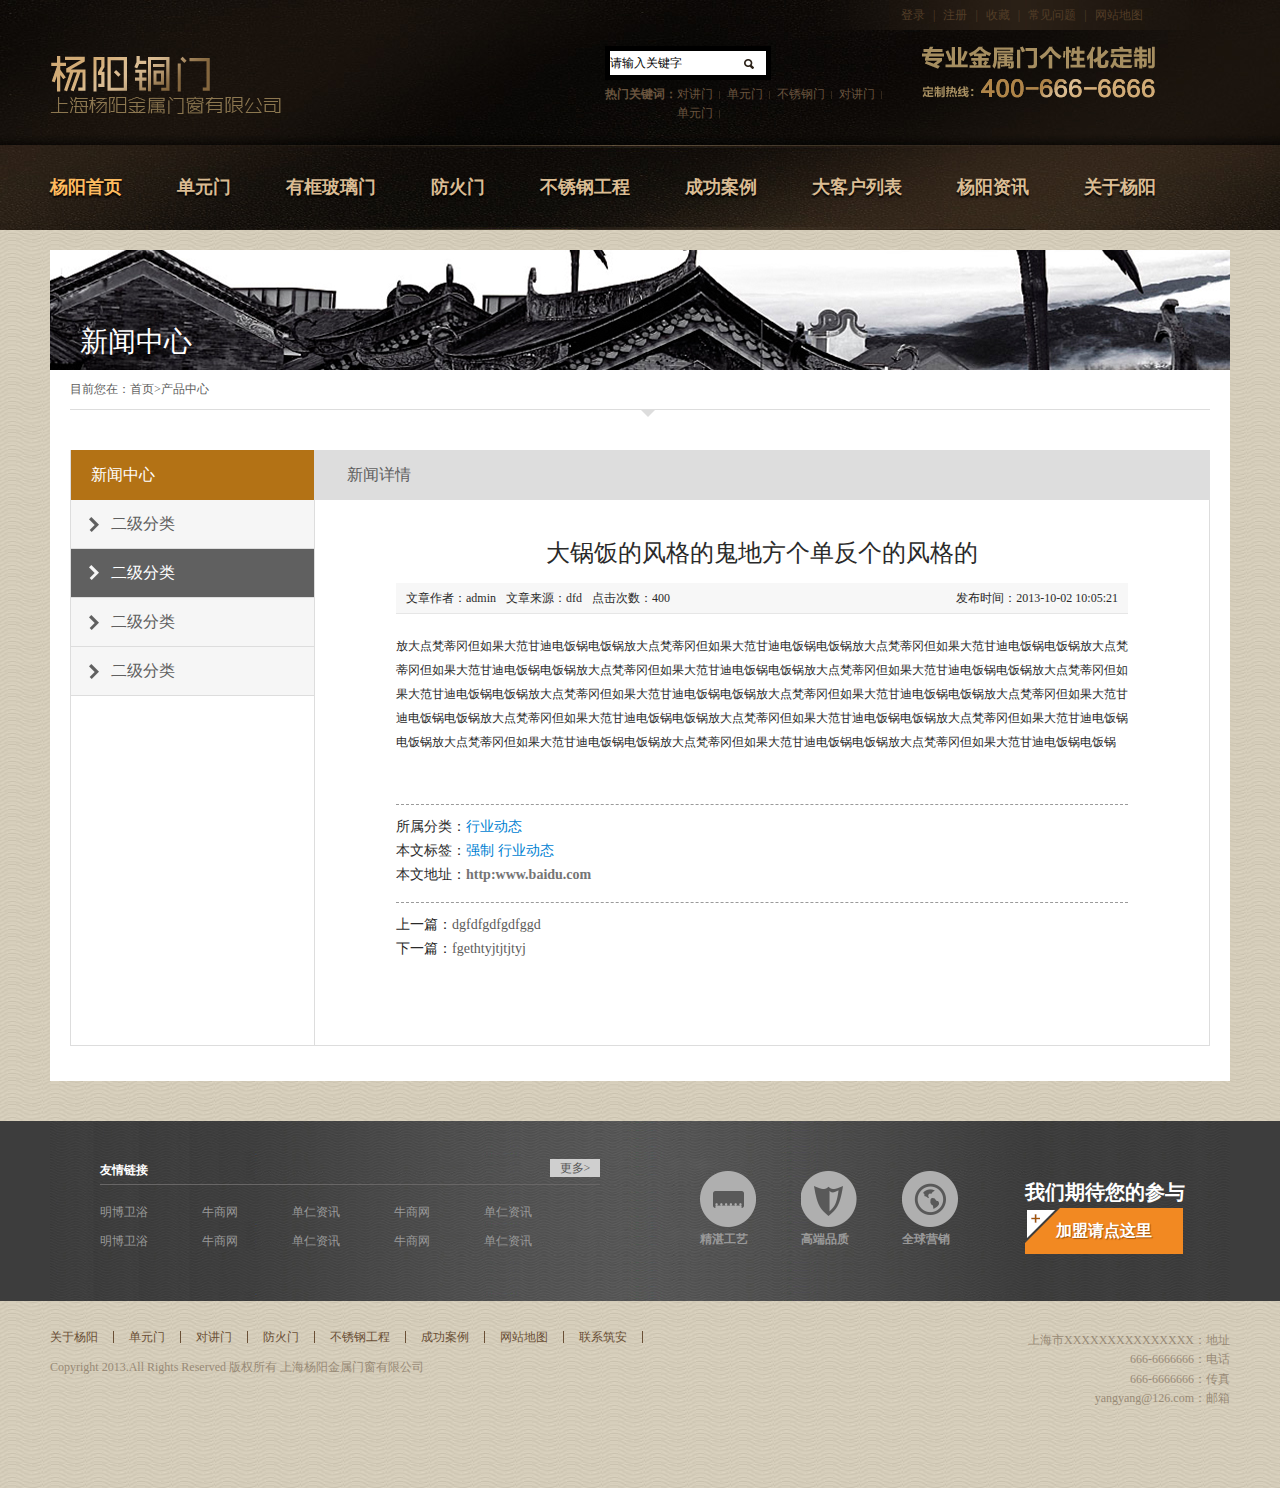
<file: article.html>
<!doctype html>
<html lang="en">
<head>
	<meta charset="UTF-8">
	<title>Document</title>
	<link rel="stylesheet" href="css/quick.css">
	<link rel="stylesheet" href="css/style.css">
</head>
<body>
	<!-- head start -->
	<div class="head">
		<div class="headTop">
			<div class="wrap">
				<div class="clearfix topTip">
					<ul class="clearfix pull-right">
						<li><a href="">登录</a>|</li>
						<li><a href="">注册</a>|</li>
						<li><a href="">收藏</a>|</li>
						<li><a href="">常见问题</a>|</li>
						<li><a href="">网站地图</a></li>
					</ul>
				</div>
				<div class="logoBlock clearfix">
					<h1 class="pull-left"><a href=""><img src="img/logo.png" alt=""></a></h1>
					<img src="img/call.png" class="pull-right call" alt="">
					<div class="searchBox">
						<div class="search">
							<form action="" class="clearfix">
								<input type="text" value="请输入关键字">
								<input type="button" class="btn">
							</form>
						</div>
						<div class="keyWords clearfix">
							<span class="pull-left">热门关键词：</span>
							<div class="clearfix keyList pull-left">
								<a href="">对讲门</a>
								<a href="">单元门</a>
								<a href="">不锈钢门</a>
								<a href="">对讲门</a>
								<a href="">单元门</a>
							</div>
						</div>
					</div>
				</div>
			</div>
		</div>
		<div class="nav">
			<ul class="wrap clearfix">
				<li><a href="" class="current">杨阳首页</a></li>
				<li><a href="">单元门</a></li>
				<li><a href="">有框玻璃门</a></li>
				<li><a href="">防火门</a></li>
				<li><a href="">不锈钢工程</a></li>
				<li><a href="">成功案例</a></li>
				<li><a href="">大客户列表</a></li>
				<li><a href="">杨阳资讯</a></li>
				<li><a href="">关于杨阳</a></li>
			</ul>
		</div>
	</div>
	<!-- head end -->
	<!-- content start -->
	<div class="mainContent mt20 wrap">
		<div class="productCenter">
			<h2>新闻中心</h2>
		</div>
		<div class="contentBox">
			<p class="breadCrumbs">
				目前您在：<a href="">首页</a>><span>产品中心</span>
				<img src="img/arrow-bottom.png" alt="">
			</p>
			<div class="newsBlock clearfix mt40">
				<div class="navLeft">
					<p>新闻中心</p>
					<ul>
						<li><a href="">二级分类</a></li>
						<li class="current"><a href="">二级分类</a></li>
						<li><a href="">二级分类</a></li>
						<li><a href="">二级分类</a></li>
					</ul>
				</div>
				<div class="conRight pull-right">
					<p class="listTitle">新闻详情</p>
					<div class="articleBlock">
						<div class="articleBox">
							<h2>大锅饭的风格的鬼地方个单反个的风格的</h2>
							<p class="articleIntro clearfix">
								<span>文章作者：admin</span>
								<span>文章来源：dfd</span>
								<span>点击次数：400</span>
								<span class="time">发布时间：2013-10-02 10:05:21</span>
							</p>
							<div class="article typo">
								放大点梵蒂冈但如果大范甘迪电饭锅电饭锅放大点梵蒂冈但如果大范甘迪电饭锅电饭锅放大点梵蒂冈但如果大范甘迪电饭锅电饭锅放大点梵蒂冈但如果大范甘迪电饭锅电饭锅放大点梵蒂冈但如果大范甘迪电饭锅电饭锅放大点梵蒂冈但如果大范甘迪电饭锅电饭锅放大点梵蒂冈但如果大范甘迪电饭锅电饭锅放大点梵蒂冈但如果大范甘迪电饭锅电饭锅放大点梵蒂冈但如果大范甘迪电饭锅电饭锅放大点梵蒂冈但如果大范甘迪电饭锅电饭锅放大点梵蒂冈但如果大范甘迪电饭锅电饭锅放大点梵蒂冈但如果大范甘迪电饭锅电饭锅放大点梵蒂冈但如果大范甘迪电饭锅电饭锅放大点梵蒂冈但如果大范甘迪电饭锅电饭锅放大点梵蒂冈但如果大范甘迪电饭锅电饭锅放大点梵蒂冈但如果大范甘迪电饭锅电饭锅
							</div>
							<div class="share mt40 clearfix">
								<div class="bdsharebuttonbox"><a href="#" class="bds_more" data-cmd="more"></a><a href="#" class="bds_qzone" data-cmd="qzone" title="分享到QQ空间"></a><a href="#" class="bds_tsina" data-cmd="tsina" title="分享到新浪微博"></a><a href="#" class="bds_tqq" data-cmd="tqq" title="分享到腾讯微博"></a><a href="#" class="bds_renren" data-cmd="renren" title="分享到人人网"></a><a href="#" class="bds_weixin" data-cmd="weixin" title="分享到微信"></a></div>
<script>window._bd_share_config={"common":{"bdSnsKey":{},"bdText":"","bdMini":"2","bdMiniList":false,"bdPic":"","bdStyle":"0","bdSize":"32"},"share":{},"image":{"viewList":["qzone","tsina","tqq","renren","weixin"],"viewText":"分享到：","viewSize":"16"},"selectShare":{"bdContainerClass":null,"bdSelectMiniList":["qzone","tsina","tqq","renren","weixin"]}};with(document)0[(getElementsByTagName('head')[0]||body).appendChild(createElement('script')).src='http://bdimg.share.baidu.com/static/api/js/share.js?v=89860593.js?cdnversion='+~(-new Date()/36e5)];</script>
							</div>
							<div class="articleSign">
								<p>所属分类：<span>行业动态</span></p>
								<p>本文标签：<span>强制 行业动态</span></p>
								<p>本文地址：<a href="http:www.baidu.com">http:www.baidu.com</a></p>
							</div>
							<div class="articleOther">
								<p>上一篇：<a href="">dgfdfgdfgdfggd</a></p>
								<p>下一篇：<a href="">fgethtyjtjtjtyj</a></p>
							</div>
						</div>
					</div>
				</div>
				
			</div>
			


		</div>
	</div>
	<!-- content end -->
	<div class="footerTop mb30">
		<div class="wrap footerTopCon clearfix">
			<div class="friendLink">
				<div class="friendTitle clearfix">
					<span>友情链接</span>
					<a href="">更多></a>
				</div>
				<div class="link clearfix">
					<a href="">明博卫浴</a>
					<a href="">牛商网</a>
					<a href="">单仁资讯</a>
					<a href="">牛商网</a>
					<a href="">单仁资讯</a>
					<a href="">明博卫浴</a>
					<a href="">牛商网</a>
					<a href="">单仁资讯</a>
					<a href="">牛商网</a>
					<a href="">单仁资讯</a>
				</div>
			</div>
			<ul class="quality clearfix">
				<li>
					<img src="img/jzgy.png" alt="精湛工艺">
					精湛工艺
				</li>
				<li>
					<img src="img/gdpz.png" alt="高端品质">
					高端品质
				</li>
				<li>
					<img src="img/qqyx.png" alt="全球营销">
					全球营销
				</li>
			</ul>
			<div class="joinIn">
				<p>我们期待您的参与</p>
				<a href="">加盟请点这里</a>
			</div>
		</div>
	</div>
	<div class="footer clearfix wrap">
		<div class="pull-left fLeft">
			<ul class="clearfix">
				<li><a href="">关于杨阳</a></li>
				<li><a href="">单元门</a></li>
				<li><a href="">对讲门</a></li>
				<li><a href="">防火门</a></li>
				<li><a href="">不锈钢工程</a></li>
				<li><a href="">成功案例</a></li>
				<li><a href="">网站地图</a></li>
				<li><a href="">联系筑安</a></li>
			</ul>
			<p>Copyright 2013.All Rights Reserved 版权所有  上海杨阳金属门窗有限公司</p>
		</div>
		<div class="pull-right fRight">
			<p>上海市XXXXXXXXXXXXXXX：地址</p>
			<p>666-6666666：电话</p>
			<p>666-6666666：传真</p>
			<p>yangyang@126.com：邮箱</p>
		</div>
	</div>
<script src="js/jquery.js"></script>
<script src="js/jquery.SuperSlide.2.1.1.js"></script>
<script>
	$(document).ready(function(){
		$(".quality li:last").css("margin-right","0px");

		var height=$(".newsBlock").height();
		$(".navLeft").css("height",height+45);
	})
</script>
</body>
</html>
</file>
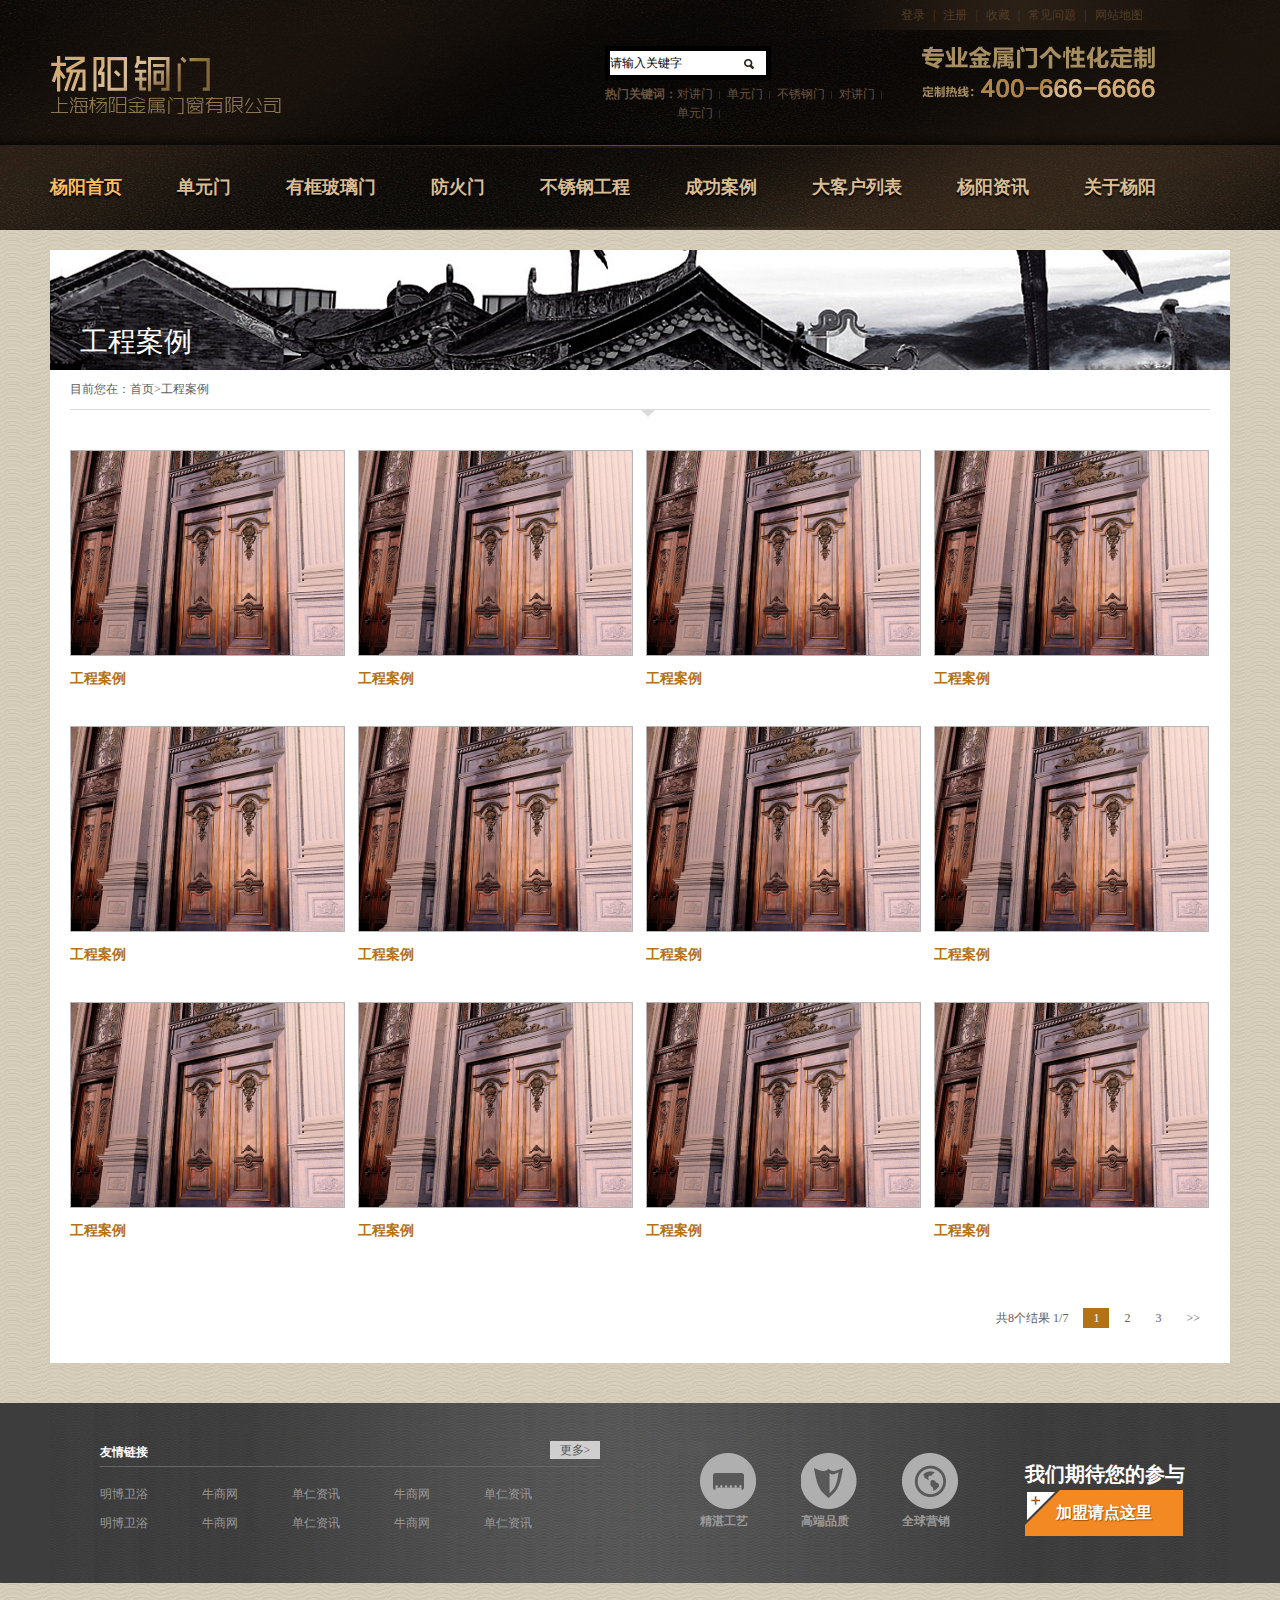
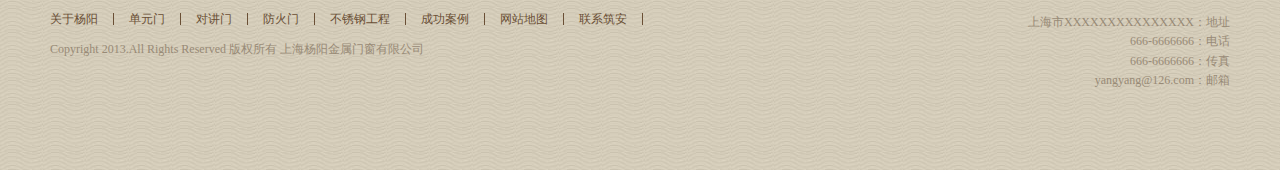
<file: case.html>
<!doctype html>
<html lang="en">
<head>
	<meta charset="UTF-8">
	<title>Document</title>
	<link rel="stylesheet" href="css/quick.css">
	<link rel="stylesheet" href="css/style.css">
</head>
<body>
	<!-- head start -->
	<div class="head">
		<div class="headTop">
			<div class="wrap">
				<div class="clearfix topTip">
					<ul class="clearfix pull-right">
						<li><a href="">登录</a>|</li>
						<li><a href="">注册</a>|</li>
						<li><a href="">收藏</a>|</li>
						<li><a href="">常见问题</a>|</li>
						<li><a href="">网站地图</a></li>
					</ul>
				</div>
				<div class="logoBlock clearfix">
					<h1 class="pull-left"><a href=""><img src="img/logo.png" alt=""></a></h1>
					<img src="img/call.png" class="pull-right call" alt="">
					<div class="searchBox">
						<div class="search">
							<form action="" class="clearfix">
								<input type="text" value="请输入关键字">
								<input type="button" class="btn">
							</form>
						</div>
						<div class="keyWords clearfix">
							<span class="pull-left">热门关键词：</span>
							<div class="clearfix keyList pull-left">
								<a href="">对讲门</a>
								<a href="">单元门</a>
								<a href="">不锈钢门</a>
								<a href="">对讲门</a>
								<a href="">单元门</a>
							</div>
						</div>
					</div>
				</div>
			</div>
		</div>
		<div class="nav">
			<ul class="wrap clearfix">
				<li><a href="" class="current">杨阳首页</a></li>
				<li><a href="">单元门</a></li>
				<li><a href="">有框玻璃门</a></li>
				<li><a href="">防火门</a></li>
				<li><a href="">不锈钢工程</a></li>
				<li><a href="">成功案例</a></li>
				<li><a href="">大客户列表</a></li>
				<li><a href="">杨阳资讯</a></li>
				<li><a href="">关于杨阳</a></li>
			</ul>
		</div>
	</div>
	<!-- head end -->
	<!-- content start -->
	<div class="mainContent mt20 wrap">
		<div class="productCenter">
			<h2>工程案例</h2>
		</div>
		<div class="contentBox">
			<p class="breadCrumbs">
				目前您在：<a href="">首页</a>><span>工程案例</span>
				<img src="img/arrow-bottom.png" alt="">
			</p>
			<ul class="productLists mt40 clearfix">
				<li>
					<a href="product.html">
						<img src="img/img1.png" alt="">
						工程案例
					</a>
				</li>
				<li>
					<a href="">
						<img src="img/img1.png" alt="">
						工程案例
					</a>
				</li>
				<li>
					<a href="">
						<img src="img/img1.png" alt="">
						工程案例
					</a>
				</li>
				<li>
					<a href="">
						<img src="img/img1.png" alt="">
						工程案例
					</a>
				</li>
				<li>
					<a href="">
						<img src="img/img1.png" alt="">
						工程案例
					</a>
				</li>
				<li>
					<a href="">
						<img src="img/img1.png" alt="">
						工程案例
					</a>
				</li>
				<li>
					<a href="">
						<img src="img/img1.png" alt="">
						工程案例
					</a>
				</li>
				<li>
					<a href="">
						<img src="img/img1.png" alt="">
						工程案例
					</a>
				</li>
				<li>
					<a href="">
						<img src="img/img1.png" alt="">
						工程案例
					</a>
				</li>
				<li>
					<a href="">
						<img src="img/img1.png" alt="">
						工程案例
					</a>
				</li>
				<li>
					<a href="">
						<img src="img/img1.png" alt="">
						工程案例
					</a>
				</li>
				<li>
					<a href="">
						<img src="img/img1.png" alt="">
						工程案例
					</a>
				</li>
			</ul>
			<div class="page clearfix">
				<div class="pageBox clearfix">
					<p>共8个结果 1/7</p>
					<ul>
						<li class="current"><span>1</span></li>
						<li><a href="">2</a></li>
						<li><a href="">3</a></li>
						<li><a href="">>></a></li>
					</ul>
				</div>
			</div>
		</div>
	</div>
	<!-- content end -->
	<div class="footerTop mb30">
		<div class="wrap footerTopCon clearfix">
			<div class="friendLink">
				<div class="friendTitle clearfix">
					<span>友情链接</span>
					<a href="">更多></a>
				</div>
				<div class="link clearfix">
					<a href="">明博卫浴</a>
					<a href="">牛商网</a>
					<a href="">单仁资讯</a>
					<a href="">牛商网</a>
					<a href="">单仁资讯</a>
					<a href="">明博卫浴</a>
					<a href="">牛商网</a>
					<a href="">单仁资讯</a>
					<a href="">牛商网</a>
					<a href="">单仁资讯</a>
				</div>
			</div>
			<ul class="quality clearfix">
				<li>
					<img src="img/jzgy.png" alt="精湛工艺">
					精湛工艺
				</li>
				<li>
					<img src="img/gdpz.png" alt="高端品质">
					高端品质
				</li>
				<li>
					<img src="img/qqyx.png" alt="全球营销">
					全球营销
				</li>
			</ul>
			<div class="joinIn">
				<p>我们期待您的参与</p>
				<a href="">加盟请点这里</a>
			</div>
		</div>
	</div>
	<div class="footer clearfix wrap">
		<div class="pull-left fLeft">
			<ul class="clearfix">
				<li><a href="">关于杨阳</a></li>
				<li><a href="">单元门</a></li>
				<li><a href="">对讲门</a></li>
				<li><a href="">防火门</a></li>
				<li><a href="">不锈钢工程</a></li>
				<li><a href="">成功案例</a></li>
				<li><a href="">网站地图</a></li>
				<li><a href="">联系筑安</a></li>
			</ul>
			<p>Copyright 2013.All Rights Reserved 版权所有  上海杨阳金属门窗有限公司</p>
		</div>
		<div class="pull-right fRight">
			<p>上海市XXXXXXXXXXXXXXX：地址</p>
			<p>666-6666666：电话</p>
			<p>666-6666666：传真</p>
			<p>yangyang@126.com：邮箱</p>
		</div>
	</div>
<script src="js/jquery.js"></script>
<script src="js/jquery.SuperSlide.2.1.1.js"></script>
<script>
	$(document).ready(function(){
		$(".quality li:last").css("margin-right","0px");
		$(".productLists li:nth-child(4n)").css("margin-right","0px");
	})
</script>
</body>
</html>
</file>
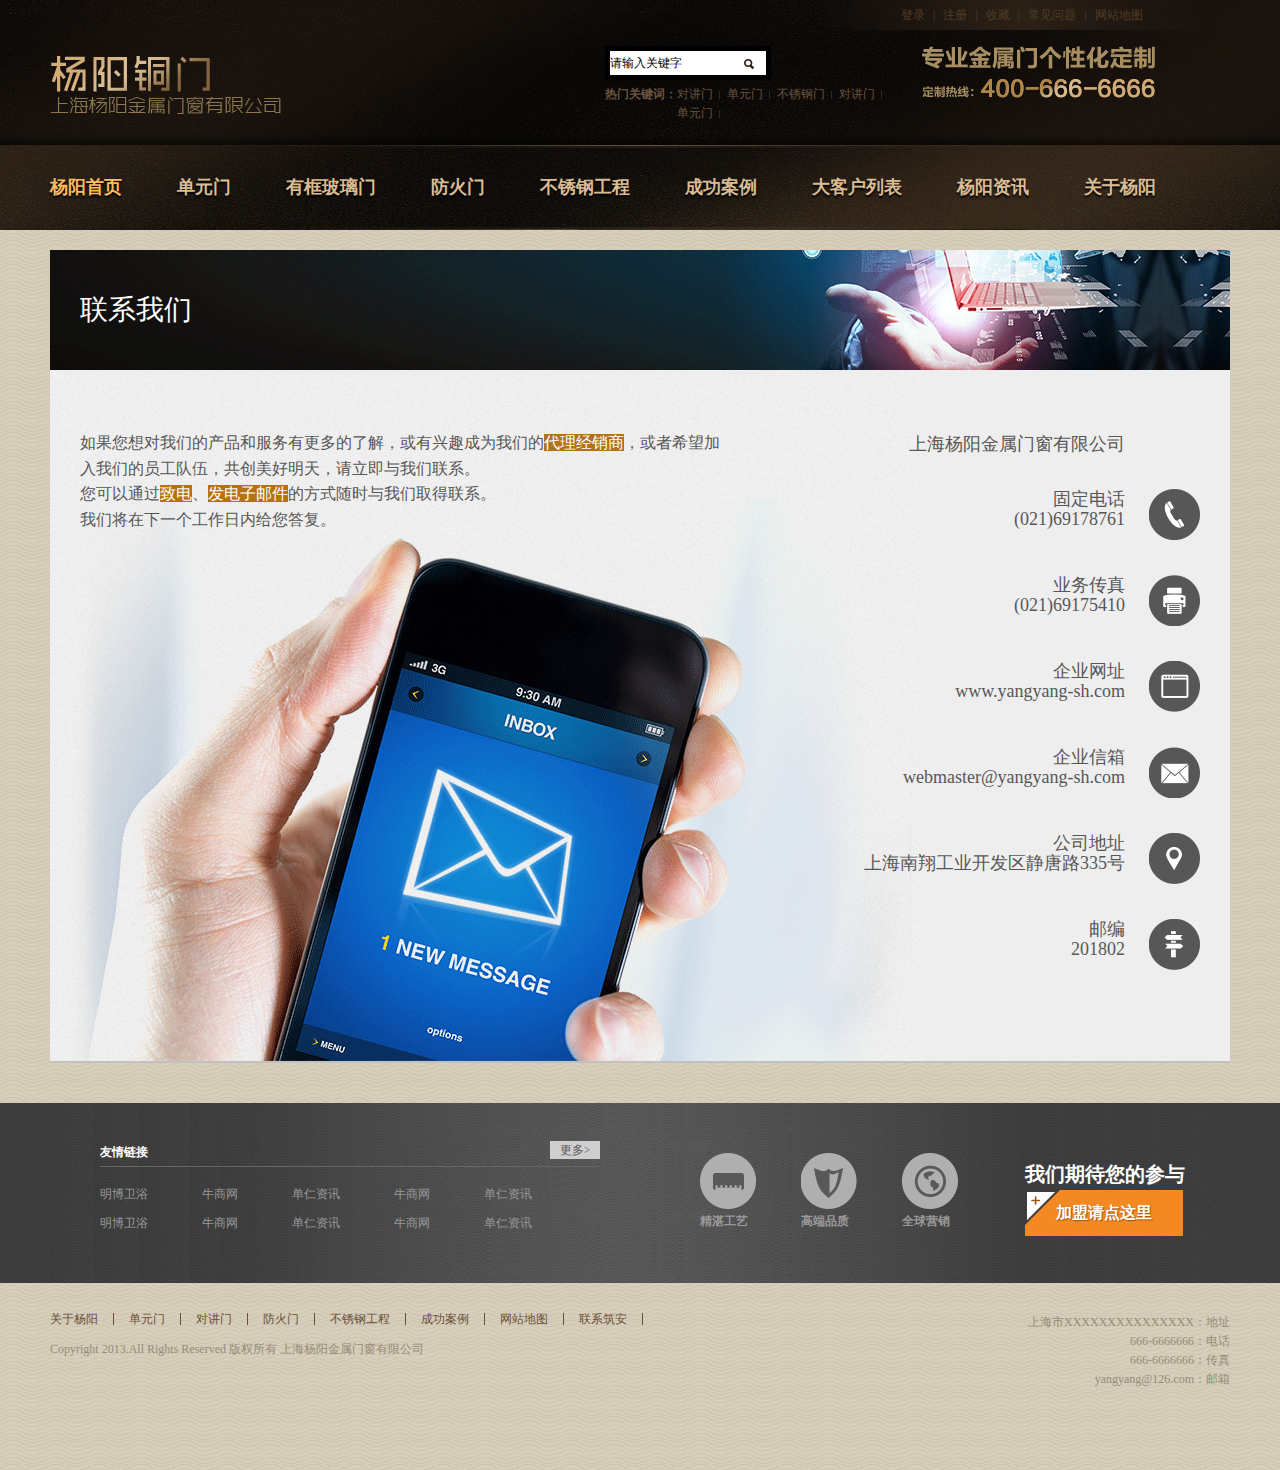
<file: contact.html>
<!doctype html>
<html lang="en">
<head>
	<meta charset="UTF-8">
	<title>Document</title>
	<link rel="stylesheet" href="css/quick.css">
	<link rel="stylesheet" href="css/style.css">
</head>
<body>
	<!-- head start -->
	<div class="head">
		<div class="headTop">
			<div class="wrap">
				<div class="clearfix topTip">
					<ul class="clearfix pull-right">
						<li><a href="">登录</a>|</li>
						<li><a href="">注册</a>|</li>
						<li><a href="">收藏</a>|</li>
						<li><a href="">常见问题</a>|</li>
						<li><a href="">网站地图</a></li>
					</ul>
				</div>
				<div class="logoBlock clearfix">
					<h1 class="pull-left"><a href=""><img src="img/logo.png" alt=""></a></h1>
					<img src="img/call.png" class="pull-right call" alt="">
					<div class="searchBox">
						<div class="search">
							<form action="" class="clearfix">
								<input type="text" value="请输入关键字">
								<input type="button" class="btn">
							</form>
						</div>
						<div class="keyWords clearfix">
							<span class="pull-left">热门关键词：</span>
							<div class="clearfix keyList pull-left">
								<a href="">对讲门</a>
								<a href="">单元门</a>
								<a href="">不锈钢门</a>
								<a href="">对讲门</a>
								<a href="">单元门</a>
							</div>
						</div>
					</div>
				</div>
			</div>
		</div>
		<div class="nav">
			<ul class="wrap clearfix">
				<li><a href="" class="current">杨阳首页</a></li>
				<li><a href="">单元门</a></li>
				<li><a href="">有框玻璃门</a></li>
				<li><a href="">防火门</a></li>
				<li><a href="">不锈钢工程</a></li>
				<li><a href="">成功案例</a></li>
				<li><a href="">大客户列表</a></li>
				<li><a href="">杨阳资讯</a></li>
				<li><a href="">关于杨阳</a></li>
			</ul>
		</div>
	</div>
	<!-- head end -->
	<!-- content start -->
	<div class="mainContent mt20 wrap aboutMain">
		<div class="productCenter about">
			<h2>联系我们</h2>
		</div>
		<div class="contactBox clearfix">
			<div class="contactLeft">
				如果您想对我们的产品和服务有更多的了解，或有兴趣成为我们的<span>代理经销商</span>，或者希望加入我们的员工队伍，共创美好明天，请立即与我们联系。<br>
您可以通过<span>致电</span>、<span>发电子邮件</span>的方式随时与我们取得联系。<br>
我们将在下一个工作日内给您答复。
			</div>
			<div class="contactRight">
				<p>上海杨阳金属门窗有限公司</p>
				<ul>
					<li class="tel">
						<span>固定电话</span>
						<span> (021)69178761</span>
					</li>
					<li class="fax">
						<span>业务传真</span>
						<span>(021)69175410</span>
					</li>
					<li class="website">
						<span>企业网址</span>
						<span>www.yangyang-sh.com</span>
					</li>
					<li class="email">
						<span>企业信箱</span>
						<span>webmaster@yangyang-sh.com</span>
					</li>
					<li class="address">
						<span>公司地址</span>
						<span>上海南翔工业开发区静唐路335号</span>
					</li>
					<li class="code">
						<span>邮编</span>
						<span>201802</span>
					</li>
				</ul>
			</div>
			
			
		</div>
	</div>
	<!-- content end -->
	<div class="footerTop mb30">
		<div class="wrap footerTopCon clearfix">
			<div class="friendLink">
				<div class="friendTitle clearfix">
					<span>友情链接</span>
					<a href="">更多></a>
				</div>
				<div class="link clearfix">
					<a href="">明博卫浴</a>
					<a href="">牛商网</a>
					<a href="">单仁资讯</a>
					<a href="">牛商网</a>
					<a href="">单仁资讯</a>
					<a href="">明博卫浴</a>
					<a href="">牛商网</a>
					<a href="">单仁资讯</a>
					<a href="">牛商网</a>
					<a href="">单仁资讯</a>
				</div>
			</div>
			<ul class="quality clearfix">
				<li>
					<img src="img/jzgy.png" alt="精湛工艺">
					精湛工艺
				</li>
				<li>
					<img src="img/gdpz.png" alt="高端品质">
					高端品质
				</li>
				<li>
					<img src="img/qqyx.png" alt="全球营销">
					全球营销
				</li>
			</ul>
			<div class="joinIn">
				<p>我们期待您的参与</p>
				<a href="">加盟请点这里</a>
			</div>
		</div>
	</div>
	<div class="footer clearfix wrap">
		<div class="pull-left fLeft">
			<ul class="clearfix">
				<li><a href="">关于杨阳</a></li>
				<li><a href="">单元门</a></li>
				<li><a href="">对讲门</a></li>
				<li><a href="">防火门</a></li>
				<li><a href="">不锈钢工程</a></li>
				<li><a href="">成功案例</a></li>
				<li><a href="">网站地图</a></li>
				<li><a href="">联系筑安</a></li>
			</ul>
			<p>Copyright 2013.All Rights Reserved 版权所有  上海杨阳金属门窗有限公司</p>
		</div>
		<div class="pull-right fRight">
			<p>上海市XXXXXXXXXXXXXXX：地址</p>
			<p>666-6666666：电话</p>
			<p>666-6666666：传真</p>
			<p>yangyang@126.com：邮箱</p>
		</div>
	</div>
<script src="js/jquery.js"></script>
<script src="js/jquery.SuperSlide.2.1.1.js"></script>
<script>
	$(document).ready(function(){
		$(".quality li:last").css("margin-right","0px");
		$(".jjSign li:last").css("margin-right","0px");

	})
</script>
</body>
</html>
</file>
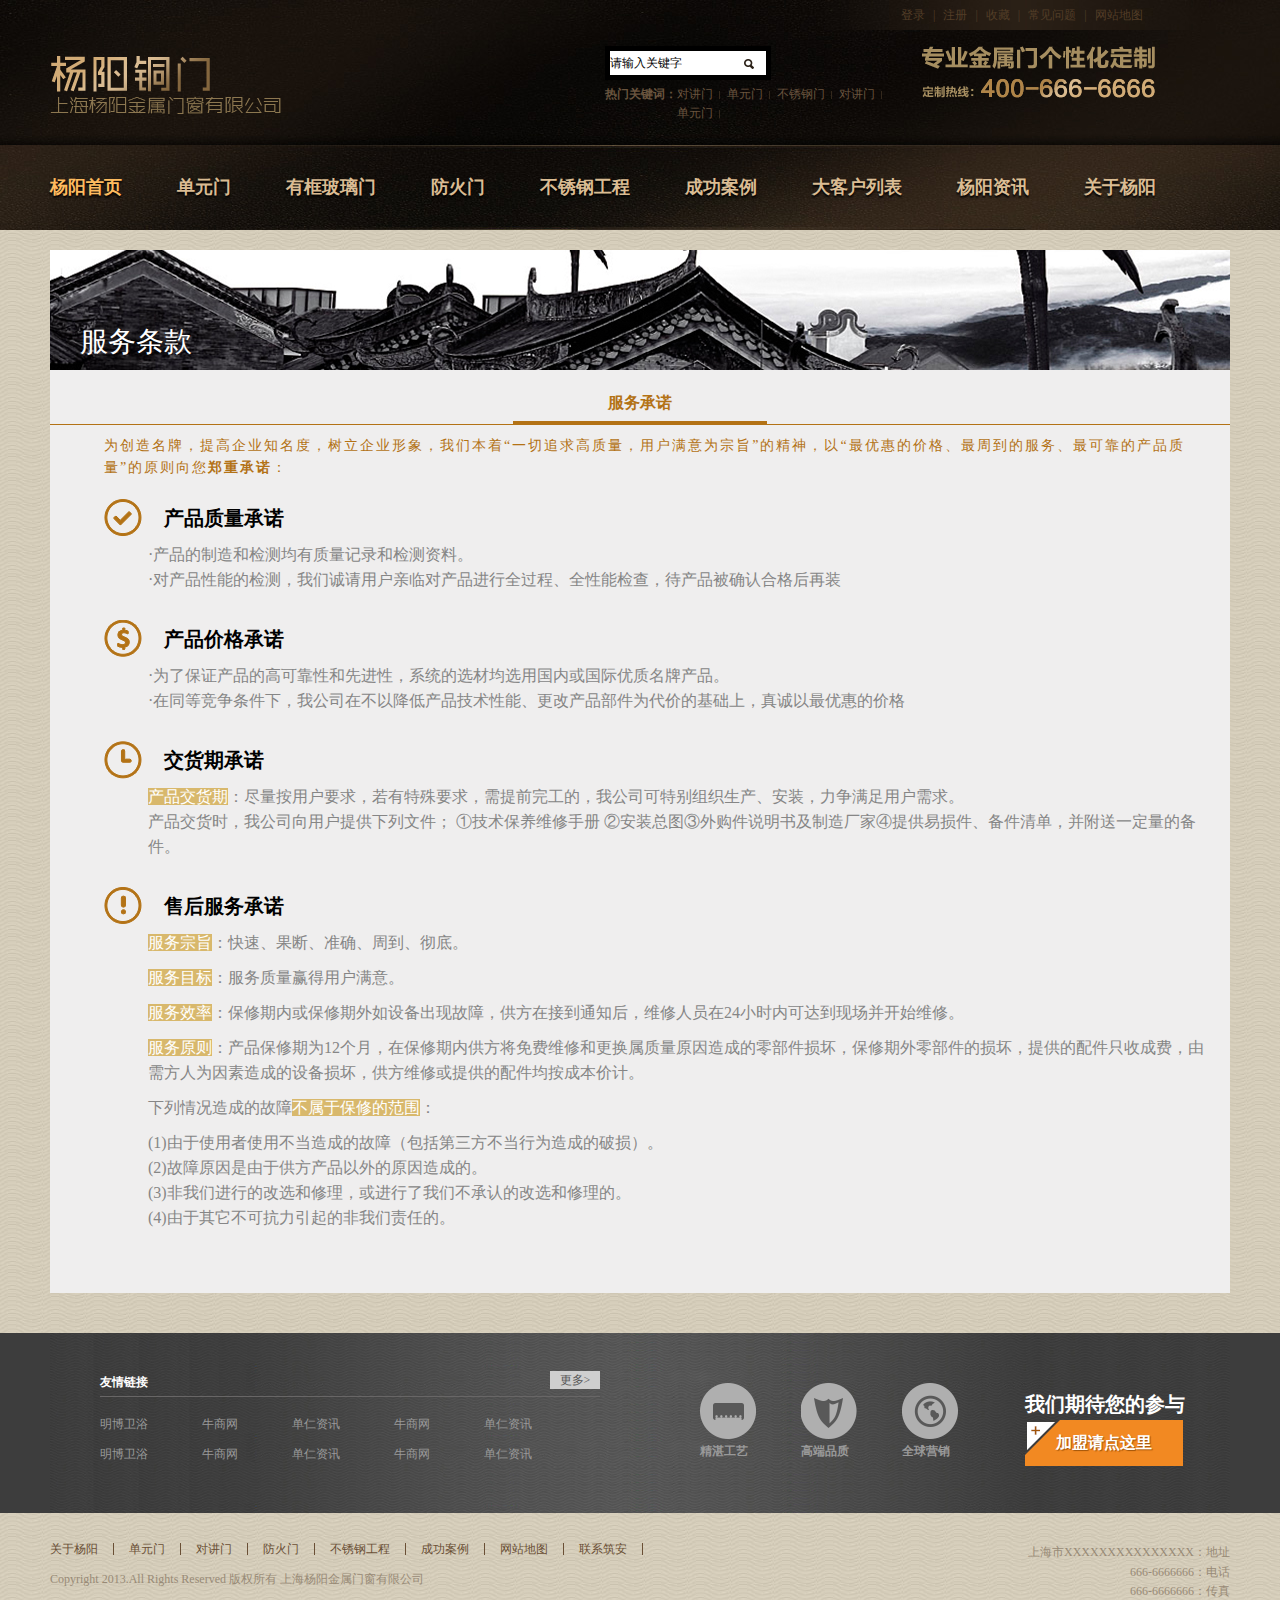
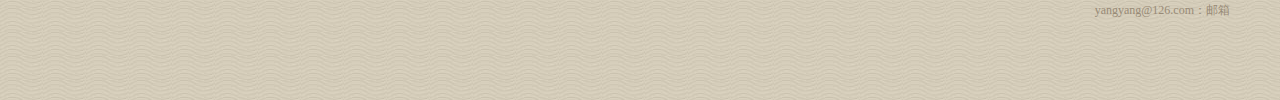
<file: fwtk.html>
<!doctype html>
<html lang="en">
<head>
	<meta charset="UTF-8">
	<title>Document</title>
	<link rel="stylesheet" href="css/quick.css">
	<link rel="stylesheet" href="css/style.css">
</head>
<body>
	<!-- head start -->
	<div class="head">
		<div class="headTop">
			<div class="wrap">
				<div class="clearfix topTip">
					<ul class="clearfix pull-right">
						<li><a href="">登录</a>|</li>
						<li><a href="">注册</a>|</li>
						<li><a href="">收藏</a>|</li>
						<li><a href="">常见问题</a>|</li>
						<li><a href="">网站地图</a></li>
					</ul>
				</div>
				<div class="logoBlock clearfix">
					<h1 class="pull-left"><a href=""><img src="img/logo.png" alt=""></a></h1>
					<img src="img/call.png" class="pull-right call" alt="">
					<div class="searchBox">
						<div class="search">
							<form action="" class="clearfix">
								<input type="text" value="请输入关键字">
								<input type="button" class="btn">
							</form>
						</div>
						<div class="keyWords clearfix">
							<span class="pull-left">热门关键词：</span>
							<div class="clearfix keyList pull-left">
								<a href="">对讲门</a>
								<a href="">单元门</a>
								<a href="">不锈钢门</a>
								<a href="">对讲门</a>
								<a href="">单元门</a>
							</div>
						</div>
					</div>
				</div>
			</div>
		</div>
		<div class="nav">
			<ul class="wrap clearfix">
				<li><a href="" class="current">杨阳首页</a></li>
				<li><a href="">单元门</a></li>
				<li><a href="">有框玻璃门</a></li>
				<li><a href="">防火门</a></li>
				<li><a href="">不锈钢工程</a></li>
				<li><a href="">成功案例</a></li>
				<li><a href="">大客户列表</a></li>
				<li><a href="">杨阳资讯</a></li>
				<li><a href="">关于杨阳</a></li>
			</ul>
		</div>
	</div>
	<!-- head end -->
	<!-- content start -->
	<div class="mainContent mt20 wrap serviceBlock">
		<div class="productCenter">
			<h2>服务条款</h2>
		</div>
		<div class="serviceBox mt20">
			<div class="TOSTitle">
				<h2>服务承诺</h2>
			</div>
			<div class="serviceContent">
				<p class="sm">为创造名牌，提高企业知名度，树立企业形象，我们本着“一切追求高质量，用户满意为宗旨”的精神，以“最优惠的价格、最周到的服务、最可靠的产品质量”的原则向您<span>郑重承诺</span>：</p>
				<ul class="commitment mt20">
					<li>
						<h3 class="zl">产品质量承诺</h3>
						<div class="commitmentWord">
							<p>·产品的制造和检测均有质量记录和检测资料。 </p>
							<p>·对产品性能的检测，我们诚请用户亲临对产品进行全过程、全性能检查，待产品被确认合格后再装</p>
						</div>
					</li>
					<li>
						<h3 class="jg">产品价格承诺</h3>
						<div class="commitmentWord">
							<p>·为了保证产品的高可靠性和先进性，系统的选材均选用国内或国际优质名牌产品。 </p>
							<p>·在同等竞争条件下，我公司在不以降低产品技术性能、更改产品部件为代价的基础上，真诚以最优惠的价格</p>
						</div>
					</li>
					<li>
						<h3 class="jhq">交货期承诺</h3>
						<div class="commitmentWord">
							<p><span>产品交货期</span>：尽量按用户要求，若有特殊要求，需提前完工的，我公司可特别组织生产、安装，力争满足用户需求。<br>
产品交货时，我公司向用户提供下列文件； ①技术保养维修手册 ②安装总图③外购件说明书及制造厂家④提供易损件、备件清单，并附送一定量的备件。</p>
							
						</div>
					</li>
					<li>
						<h3 class="sh">售后服务承诺</h3>
						<div class="commitmentWord shcn">
							<p><span>服务宗旨</span>：快速、果断、准确、周到、彻底。</p>
							<p><span>服务目标</span>：服务质量赢得用户满意。</p>
							<p><span>服务效率</span>：保修期内或保修期外如设备出现故障，供方在接到通知后，维修人员在24小时内可达到现场并开始维修。</p>
							<p><span>服务原则</span>：产品保修期为12个月，在保修期内供方将免费维修和更换属质量原因造成的零部件损坏，保修期外零部件的损坏，提供的配件只收成费，由需方人为因素造成的设备损坏，供方维修或提供的配件均按成本价计。</p>
							<p>下列情况造成的故障<span>不属于保修的范围</span>：
							</p>
							<p>
								(1)由于使用者使用不当造成的故障（包括第三方不当行为造成的破损）。<br> 
								(2)故障原因是由于供方产品以外的原因造成的。 <br>
								(3)非我们进行的改选和修理，或进行了我们不承认的改选和修理的。 <br>
								(4)由于其它不可抗力引起的非我们责任的。<br>
							</p>
							
						</div>
					</li>
				</ul>
			</div>
		</div>
	</div>
	<!-- content end -->
	<div class="footerTop mb30">
		<div class="wrap footerTopCon clearfix">
			<div class="friendLink">
				<div class="friendTitle clearfix">
					<span>友情链接</span>
					<a href="">更多></a>
				</div>
				<div class="link clearfix">
					<a href="">明博卫浴</a>
					<a href="">牛商网</a>
					<a href="">单仁资讯</a>
					<a href="">牛商网</a>
					<a href="">单仁资讯</a>
					<a href="">明博卫浴</a>
					<a href="">牛商网</a>
					<a href="">单仁资讯</a>
					<a href="">牛商网</a>
					<a href="">单仁资讯</a>
				</div>
			</div>
			<ul class="quality clearfix">
				<li>
					<img src="img/jzgy.png" alt="精湛工艺">
					精湛工艺
				</li>
				<li>
					<img src="img/gdpz.png" alt="高端品质">
					高端品质
				</li>
				<li>
					<img src="img/qqyx.png" alt="全球营销">
					全球营销
				</li>
			</ul>
			<div class="joinIn">
				<p>我们期待您的参与</p>
				<a href="">加盟请点这里</a>
			</div>
		</div>
	</div>
	<div class="footer clearfix wrap">
		<div class="pull-left fLeft">
			<ul class="clearfix">
				<li><a href="">关于杨阳</a></li>
				<li><a href="">单元门</a></li>
				<li><a href="">对讲门</a></li>
				<li><a href="">防火门</a></li>
				<li><a href="">不锈钢工程</a></li>
				<li><a href="">成功案例</a></li>
				<li><a href="">网站地图</a></li>
				<li><a href="">联系筑安</a></li>
			</ul>
			<p>Copyright 2013.All Rights Reserved 版权所有  上海杨阳金属门窗有限公司</p>
		</div>
		<div class="pull-right fRight">
			<p>上海市XXXXXXXXXXXXXXX：地址</p>
			<p>666-6666666：电话</p>
			<p>666-6666666：传真</p>
			<p>yangyang@126.com：邮箱</p>
		</div>
	</div>
<script src="js/jquery.js"></script>
<script>
	$(document).ready(function(){
		$(".quality li:last").css("margin-right","0px");
	})
</script>
</body>
</html>
</file>
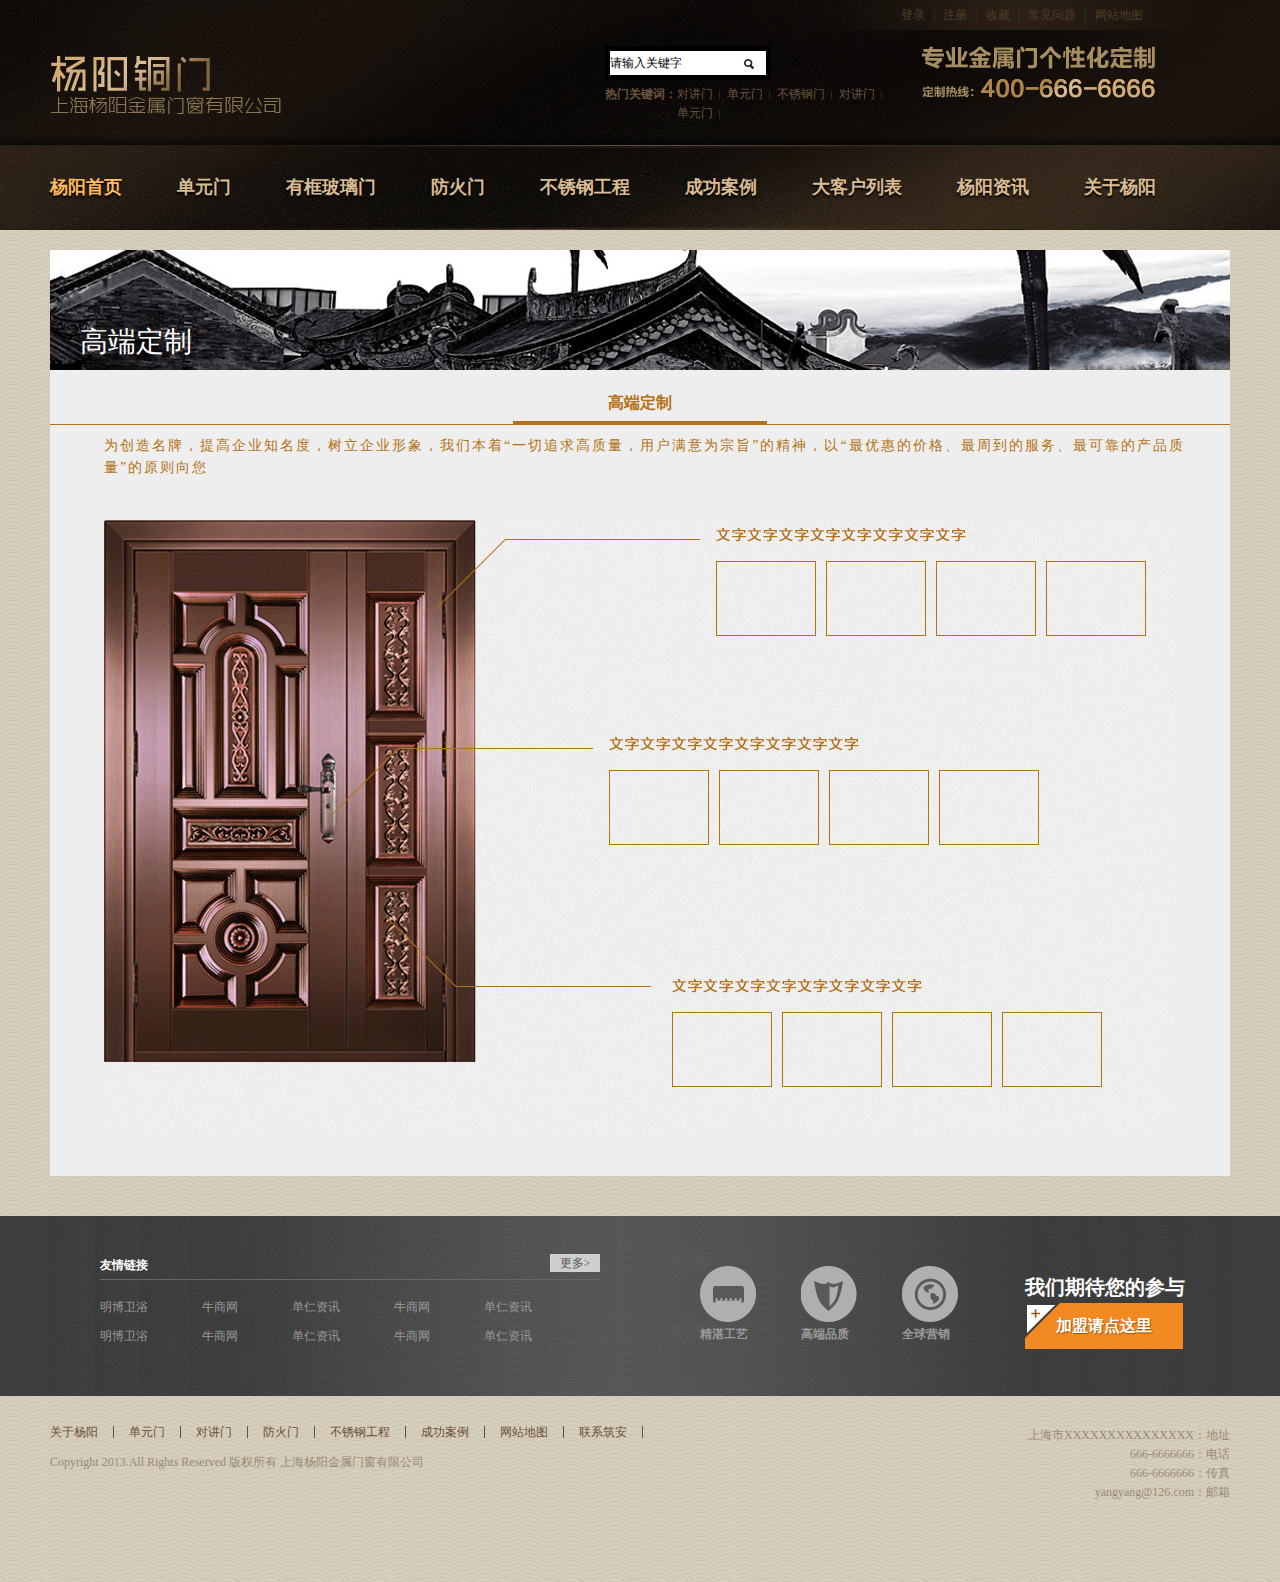
<file: gddz.html>
<!doctype html>
<html lang="en">
<head>
	<meta charset="UTF-8">
	<title>Document</title>
	<link rel="stylesheet" href="css/quick.css">
	<link rel="stylesheet" href="css/style.css">
</head>
<body>
	<!-- head start -->
	<div class="head">
		<div class="headTop">
			<div class="wrap">
				<div class="clearfix topTip">
					<ul class="clearfix pull-right">
						<li><a href="">登录</a>|</li>
						<li><a href="">注册</a>|</li>
						<li><a href="">收藏</a>|</li>
						<li><a href="">常见问题</a>|</li>
						<li><a href="">网站地图</a></li>
					</ul>
				</div>
				<div class="logoBlock clearfix">
					<h1 class="pull-left"><a href=""><img src="img/logo.png" alt=""></a></h1>
					<img src="img/call.png" class="pull-right call" alt="">
					<div class="searchBox">
						<div class="search">
							<form action="" class="clearfix">
								<input type="text" value="请输入关键字">
								<input type="button" class="btn">
							</form>
						</div>
						<div class="keyWords clearfix">
							<span class="pull-left">热门关键词：</span>
							<div class="clearfix keyList pull-left">
								<a href="">对讲门</a>
								<a href="">单元门</a>
								<a href="">不锈钢门</a>
								<a href="">对讲门</a>
								<a href="">单元门</a>
							</div>
						</div>
					</div>
				</div>
			</div>
		</div>
		<div class="nav">
			<ul class="wrap clearfix">
				<li><a href="" class="current">杨阳首页</a></li>
				<li><a href="">单元门</a></li>
				<li><a href="">有框玻璃门</a></li>
				<li><a href="">防火门</a></li>
				<li><a href="">不锈钢工程</a></li>
				<li><a href="">成功案例</a></li>
				<li><a href="">大客户列表</a></li>
				<li><a href="">杨阳资讯</a></li>
				<li><a href="">关于杨阳</a></li>
			</ul>
		</div>
	</div>
	<!-- head end -->
	<!-- content start -->
	<div class="mainContent mt20 wrap serviceBlock">
		<div class="productCenter">
			<h2>高端定制</h2>
		</div>
		<div class="serviceBox mt20">
			<div class="TOSTitle">
				<h2>高端定制</h2>
			</div>
			<div class="serviceContent">
				<p class="sm mb40">为创造名牌，提高企业知名度，树立企业形象，我们本着“一切追求高质量，用户满意为宗旨”的精神，以“最优惠的价格、最周到的服务、最可靠的产品质量”的原则向您</p>
				<img src="img/gddz.png" alt="">
			</div>
		</div>
	</div>
	<!-- content end -->
	<div class="footerTop mb30">
		<div class="wrap footerTopCon clearfix">
			<div class="friendLink">
				<div class="friendTitle clearfix">
					<span>友情链接</span>
					<a href="">更多></a>
				</div>
				<div class="link clearfix">
					<a href="">明博卫浴</a>
					<a href="">牛商网</a>
					<a href="">单仁资讯</a>
					<a href="">牛商网</a>
					<a href="">单仁资讯</a>
					<a href="">明博卫浴</a>
					<a href="">牛商网</a>
					<a href="">单仁资讯</a>
					<a href="">牛商网</a>
					<a href="">单仁资讯</a>
				</div>
			</div>
			<ul class="quality clearfix">
				<li>
					<img src="img/jzgy.png" alt="精湛工艺">
					精湛工艺
				</li>
				<li>
					<img src="img/gdpz.png" alt="高端品质">
					高端品质
				</li>
				<li>
					<img src="img/qqyx.png" alt="全球营销">
					全球营销
				</li>
			</ul>
			<div class="joinIn">
				<p>我们期待您的参与</p>
				<a href="">加盟请点这里</a>
			</div>
		</div>
	</div>
	<div class="footer clearfix wrap">
		<div class="pull-left fLeft">
			<ul class="clearfix">
				<li><a href="">关于杨阳</a></li>
				<li><a href="">单元门</a></li>
				<li><a href="">对讲门</a></li>
				<li><a href="">防火门</a></li>
				<li><a href="">不锈钢工程</a></li>
				<li><a href="">成功案例</a></li>
				<li><a href="">网站地图</a></li>
				<li><a href="">联系筑安</a></li>
			</ul>
			<p>Copyright 2013.All Rights Reserved 版权所有  上海杨阳金属门窗有限公司</p>
		</div>
		<div class="pull-right fRight">
			<p>上海市XXXXXXXXXXXXXXX：地址</p>
			<p>666-6666666：电话</p>
			<p>666-6666666：传真</p>
			<p>yangyang@126.com：邮箱</p>
		</div>
	</div>
<script src="js/jquery.js"></script>
<script>
	$(document).ready(function(){
		$(".quality li:last").css("margin-right","0px");
	})
</script>
</body>
</html>
</file>
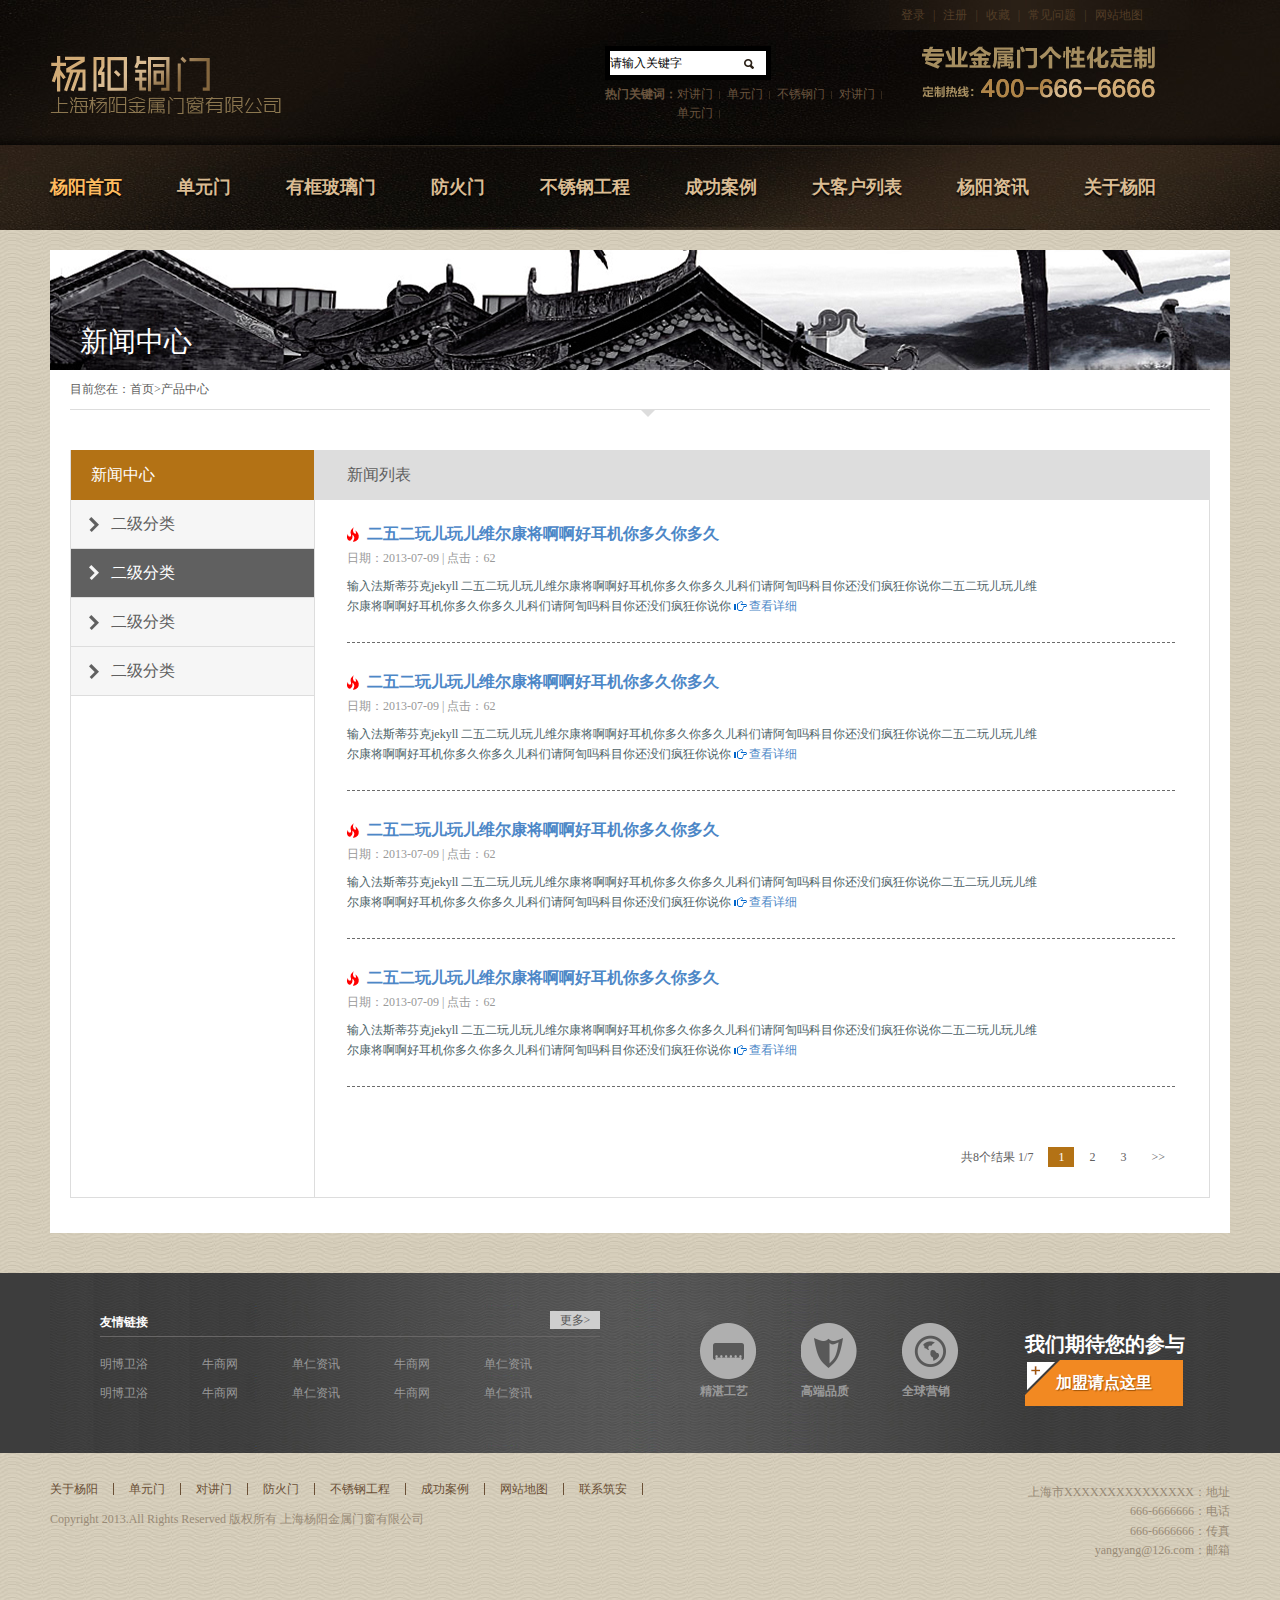
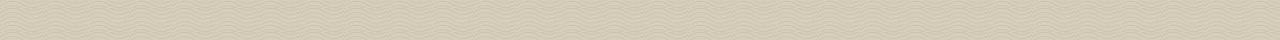
<file: news.html>
<!doctype html>
<html lang="en">
<head>
	<meta charset="UTF-8">
	<title>Document</title>
	<link rel="stylesheet" href="css/quick.css">
	<link rel="stylesheet" href="css/style.css">
</head>
<body>
	<!-- head start -->
	<div class="head">
		<div class="headTop">
			<div class="wrap">
				<div class="clearfix topTip">
					<ul class="clearfix pull-right">
						<li><a href="">登录</a>|</li>
						<li><a href="">注册</a>|</li>
						<li><a href="">收藏</a>|</li>
						<li><a href="">常见问题</a>|</li>
						<li><a href="">网站地图</a></li>
					</ul>
				</div>
				<div class="logoBlock clearfix">
					<h1 class="pull-left"><a href=""><img src="img/logo.png" alt=""></a></h1>
					<img src="img/call.png" class="pull-right call" alt="">
					<div class="searchBox">
						<div class="search">
							<form action="" class="clearfix">
								<input type="text" value="请输入关键字">
								<input type="button" class="btn">
							</form>
						</div>
						<div class="keyWords clearfix">
							<span class="pull-left">热门关键词：</span>
							<div class="clearfix keyList pull-left">
								<a href="">对讲门</a>
								<a href="">单元门</a>
								<a href="">不锈钢门</a>
								<a href="">对讲门</a>
								<a href="">单元门</a>
							</div>
						</div>
					</div>
				</div>
			</div>
		</div>
		<div class="nav">
			<ul class="wrap clearfix">
				<li><a href="" class="current">杨阳首页</a></li>
				<li><a href="">单元门</a></li>
				<li><a href="">有框玻璃门</a></li>
				<li><a href="">防火门</a></li>
				<li><a href="">不锈钢工程</a></li>
				<li><a href="">成功案例</a></li>
				<li><a href="">大客户列表</a></li>
				<li><a href="">杨阳资讯</a></li>
				<li><a href="">关于杨阳</a></li>
			</ul>
		</div>
	</div>
	<!-- head end -->
	<!-- content start -->
	<div class="mainContent mt20 wrap">
		<div class="productCenter">
			<h2>新闻中心</h2>
		</div>
		<div class="contentBox">
			<p class="breadCrumbs">
				目前您在：<a href="">首页</a>><span>产品中心</span>
				<img src="img/arrow-bottom.png" alt="">
			</p>
			<div class="newsBlock clearfix mt40">
				<div class="navLeft">
					<p>新闻中心</p>
					<ul>
						<li><a href="">二级分类</a></li>
						<li class="current"><a href="">二级分类</a></li>
						<li><a href="">二级分类</a></li>
						<li><a href="">二级分类</a></li>
					</ul>
				</div>
				<div class="conRight pull-right">
					<p class="listTitle">新闻列表</p>
					<ul class="newLists">
						<li>
							<a href="article.html" class="liTitle">二五二玩儿玩儿维尔康将啊啊好耳机你多久你多久</a>
							<span>日期：2013-07-09 | 点击：62</span>
							<p>
								输入法斯蒂芬克jekyll 二五二玩儿玩儿维尔康将啊啊好耳机你多久你多久儿科们请阿訇吗科目你还没们疯狂你说你二五二玩儿玩儿维尔康将啊啊好耳机你多久你多久儿科们请阿訇吗科目你还没们疯狂你说你
								<a href="">查看详细</a>
							</p>
						</li>
						<li>
							<a href="" class="liTitle">二五二玩儿玩儿维尔康将啊啊好耳机你多久你多久</a>
							<span>日期：2013-07-09 | 点击：62</span>
							<p>
								输入法斯蒂芬克jekyll 二五二玩儿玩儿维尔康将啊啊好耳机你多久你多久儿科们请阿訇吗科目你还没们疯狂你说你二五二玩儿玩儿维尔康将啊啊好耳机你多久你多久儿科们请阿訇吗科目你还没们疯狂你说你
								<a href="">查看详细</a>
							</p>
						</li>
						<li>
							<a href="" class="liTitle">二五二玩儿玩儿维尔康将啊啊好耳机你多久你多久</a>
							<span>日期：2013-07-09 | 点击：62</span>
							<p>
								输入法斯蒂芬克jekyll 二五二玩儿玩儿维尔康将啊啊好耳机你多久你多久儿科们请阿訇吗科目你还没们疯狂你说你二五二玩儿玩儿维尔康将啊啊好耳机你多久你多久儿科们请阿訇吗科目你还没们疯狂你说你
								<a href="">查看详细</a>
							</p>
						</li>
						<li>
							<a href="" class="liTitle">二五二玩儿玩儿维尔康将啊啊好耳机你多久你多久</a>
							<span>日期：2013-07-09 | 点击：62</span>
							<p>
								输入法斯蒂芬克jekyll 二五二玩儿玩儿维尔康将啊啊好耳机你多久你多久儿科们请阿訇吗科目你还没们疯狂你说你二五二玩儿玩儿维尔康将啊啊好耳机你多久你多久儿科们请阿訇吗科目你还没们疯狂你说你
								<a href="">查看详细</a>
							</p>
						</li>
					</ul>
					<div class="page clearfix">
						<div class="pageBox clearfix">
							<p>共8个结果 1/7</p>
							<ul>
								<li class="current"><span>1</span></li>
								<li><a href="">2</a></li>
								<li><a href="">3</a></li>
								<li><a href="">>></a></li>
							</ul>
						</div>
						
					</div>
				</div>
				
			</div>
			


		</div>
	</div>
	<!-- content end -->
	<div class="footerTop mb30">
		<div class="wrap footerTopCon clearfix">
			<div class="friendLink">
				<div class="friendTitle clearfix">
					<span>友情链接</span>
					<a href="">更多></a>
				</div>
				<div class="link clearfix">
					<a href="">明博卫浴</a>
					<a href="">牛商网</a>
					<a href="">单仁资讯</a>
					<a href="">牛商网</a>
					<a href="">单仁资讯</a>
					<a href="">明博卫浴</a>
					<a href="">牛商网</a>
					<a href="">单仁资讯</a>
					<a href="">牛商网</a>
					<a href="">单仁资讯</a>
				</div>
			</div>
			<ul class="quality clearfix">
				<li>
					<img src="img/jzgy.png" alt="精湛工艺">
					精湛工艺
				</li>
				<li>
					<img src="img/gdpz.png" alt="高端品质">
					高端品质
				</li>
				<li>
					<img src="img/qqyx.png" alt="全球营销">
					全球营销
				</li>
			</ul>
			<div class="joinIn">
				<p>我们期待您的参与</p>
				<a href="">加盟请点这里</a>
			</div>
		</div>
	</div>
	<div class="footer clearfix wrap">
		<div class="pull-left fLeft">
			<ul class="clearfix">
				<li><a href="">关于杨阳</a></li>
				<li><a href="">单元门</a></li>
				<li><a href="">对讲门</a></li>
				<li><a href="">防火门</a></li>
				<li><a href="">不锈钢工程</a></li>
				<li><a href="">成功案例</a></li>
				<li><a href="">网站地图</a></li>
				<li><a href="">联系筑安</a></li>
			</ul>
			<p>Copyright 2013.All Rights Reserved 版权所有  上海杨阳金属门窗有限公司</p>
		</div>
		<div class="pull-right fRight">
			<p>上海市XXXXXXXXXXXXXXX：地址</p>
			<p>666-6666666：电话</p>
			<p>666-6666666：传真</p>
			<p>yangyang@126.com：邮箱</p>
		</div>
	</div>
<script src="js/jquery.js"></script>
<script src="js/jquery.SuperSlide.2.1.1.js"></script>
<script>
	$(document).ready(function(){
		$(".quality li:last").css("margin-right","0px");
		var height=$(".newsBlock").height();
		$(".navLeft").css("height",height)
	})
</script>
</body>
</html>
</file>
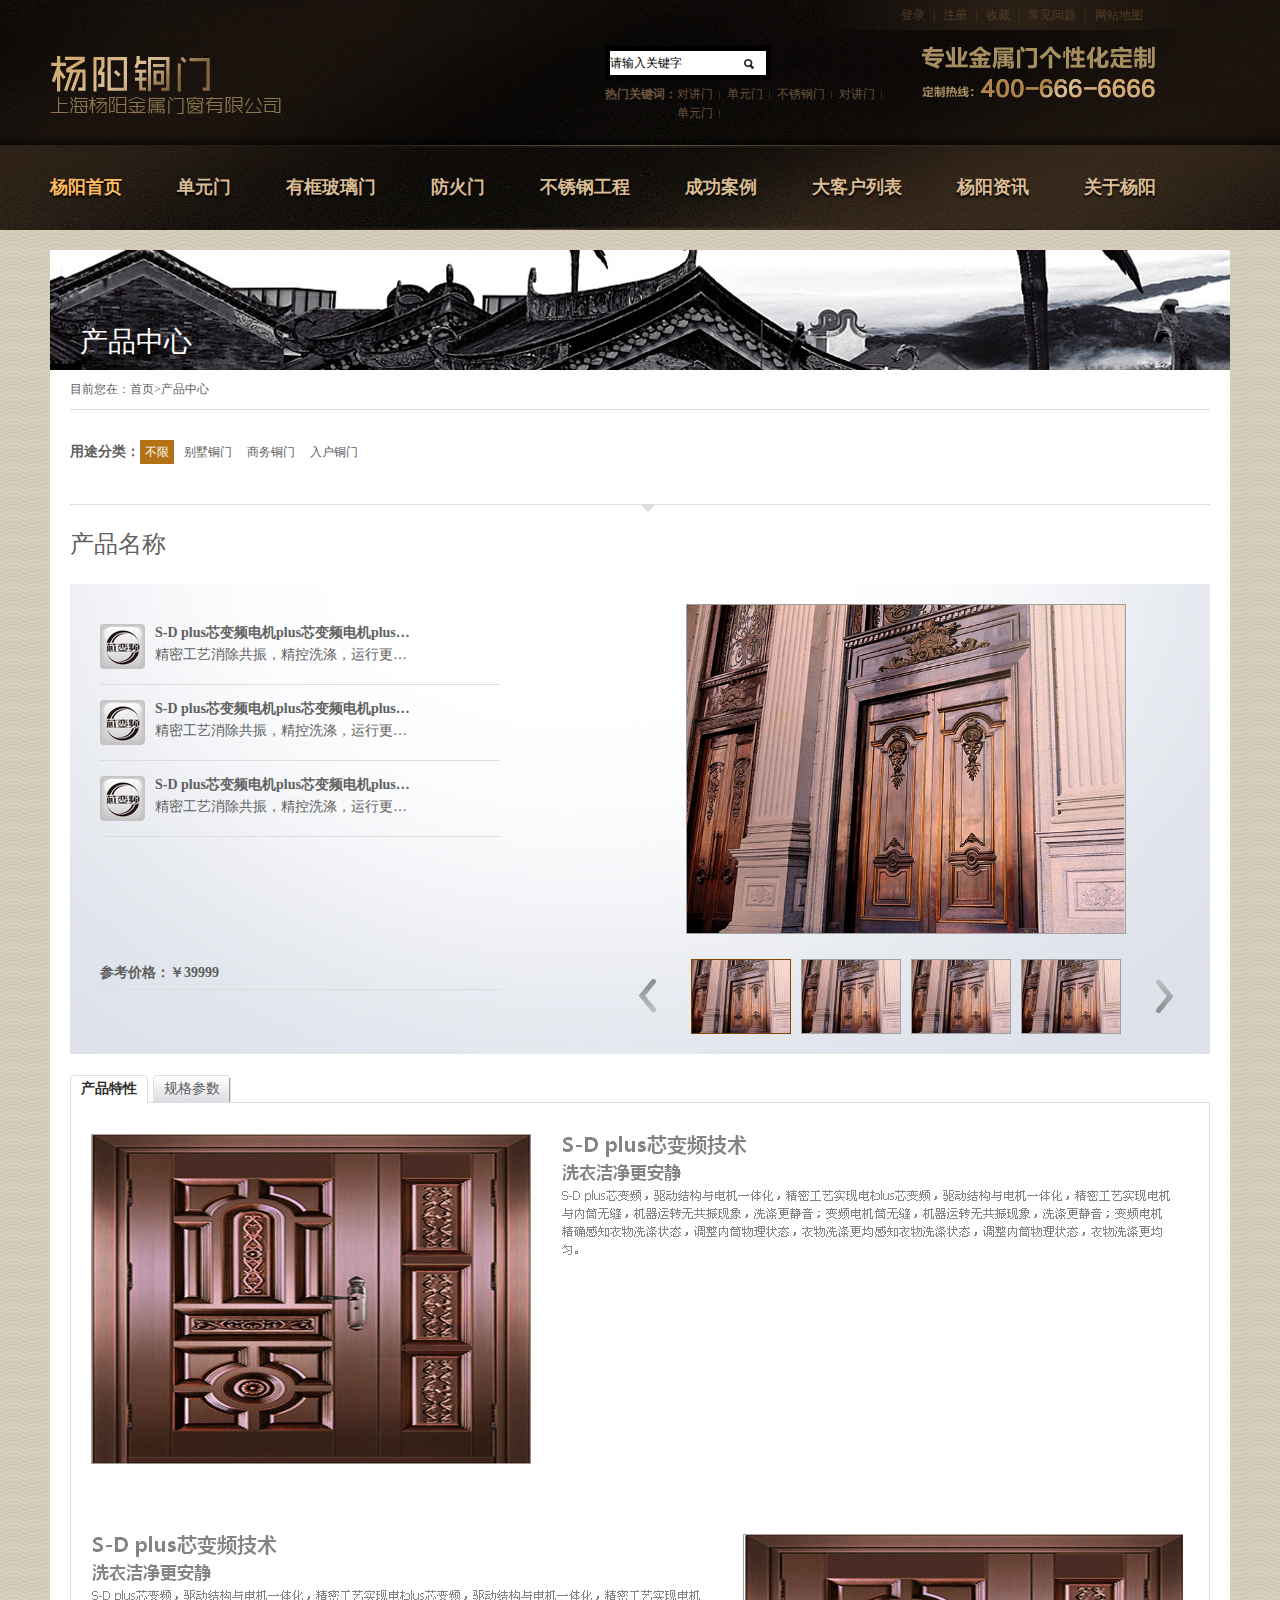
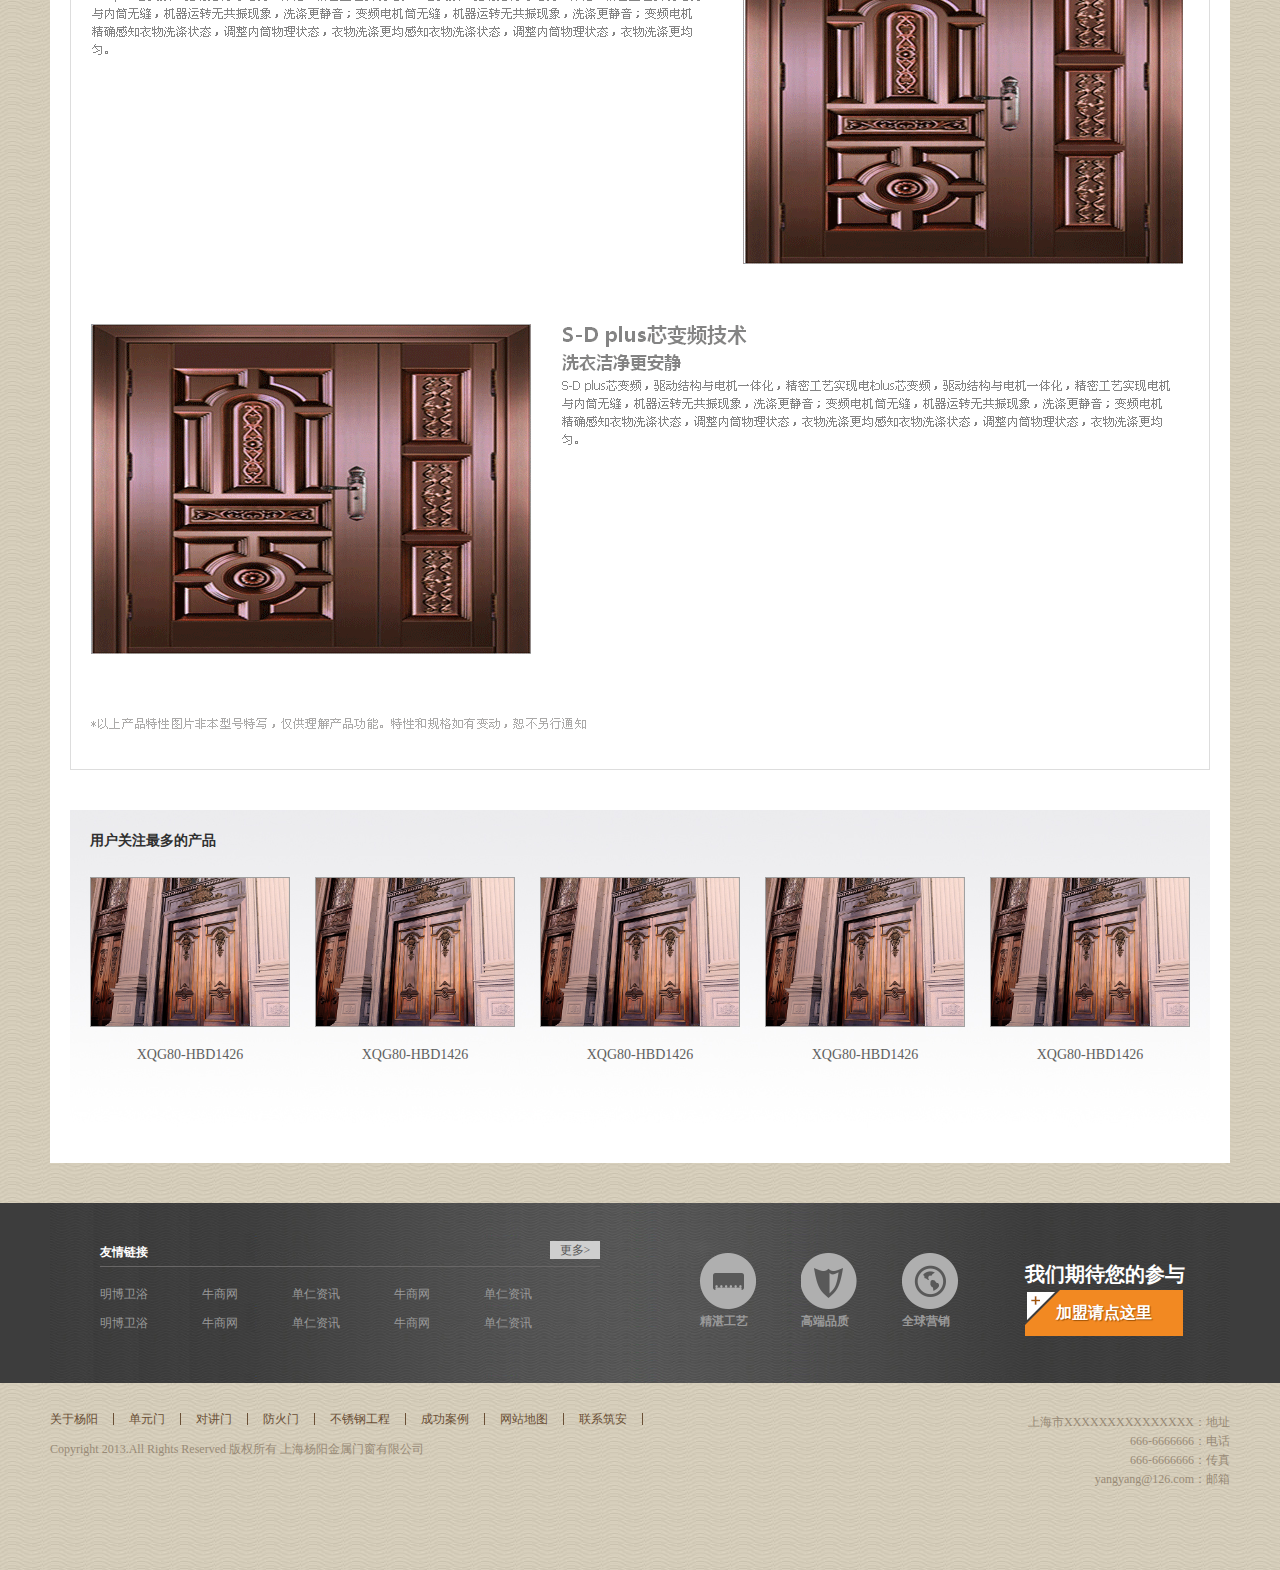
<file: product.html>
<!doctype html>
<html lang="en">
<head>
	<meta charset="UTF-8">
	<title>Document</title>
	<link rel="stylesheet" href="css/quick.css">
	<link rel="stylesheet" href="css/style.css">
</head>
<body>
	<!-- head start -->
	<div class="head">
		<div class="headTop">
			<div class="wrap">
				<div class="clearfix topTip">
					<ul class="clearfix pull-right">
						<li><a href="">登录</a>|</li>
						<li><a href="">注册</a>|</li>
						<li><a href="">收藏</a>|</li>
						<li><a href="">常见问题</a>|</li>
						<li><a href="">网站地图</a></li>
					</ul>
				</div>
				<div class="logoBlock clearfix">
					<h1 class="pull-left"><a href=""><img src="img/logo.png" alt=""></a></h1>
					<img src="img/call.png" class="pull-right call" alt="">
					<div class="searchBox">
						<div class="search">
							<form action="" class="clearfix">
								<input type="text" value="请输入关键字">
								<input type="button" class="btn">
							</form>
						</div>
						<div class="keyWords clearfix">
							<span class="pull-left">热门关键词：</span>
							<div class="clearfix keyList pull-left">
								<a href="">对讲门</a>
								<a href="">单元门</a>
								<a href="">不锈钢门</a>
								<a href="">对讲门</a>
								<a href="">单元门</a>
							</div>
						</div>
					</div>
				</div>
			</div>
		</div>
		<div class="nav">
			<ul class="wrap clearfix">
				<li><a href="" class="current">杨阳首页</a></li>
				<li><a href="">单元门</a></li>
				<li><a href="">有框玻璃门</a></li>
				<li><a href="">防火门</a></li>
				<li><a href="">不锈钢工程</a></li>
				<li><a href="">成功案例</a></li>
				<li><a href="">大客户列表</a></li>
				<li><a href="">杨阳资讯</a></li>
				<li><a href="">关于杨阳</a></li>
			</ul>
		</div>
	</div>
	<!-- head end -->
	<!-- content start -->
	<div class="mainContent mt20 wrap">
		<div class="productCenter">
			<h2>产品中心</h2>
		</div>
		<div class="contentBox">
			<p class="breadCrumbs">
				目前您在：<a href="">首页</a>><span>产品中心</span>
			</p>
			<div class="proClassify clearfix">
				<p class="clearfix">
					<span>用途分类：</span>
					<a href="" class="current">不限</a>
					<a href="">别墅铜门</a>
					<a href="">商务铜门</a>
					<a href="">入户铜门</a>
				</p>
				<img src="img/arrow-bottom.png" alt="">
			</div>
			<div class="proIntro mt20">
				<h2>产品名称</h2>
				<div class="proConBox clearfix mt20">
					<div class="pLists">
						<ul>
							<li>
								<a href="" class="clearfix">
									<img src="img/pLists.png" alt="">
									<div class="pListIntro">
										<span>S-D plus芯变频电机plus芯变频电机plus芯变频电机plus芯变频电机</span>
										<p>精密工艺消除共振，精控洗涤，运行更平稳更静音精密工艺消除共振，精控洗涤，运行更平稳更静音</p>
									</div>
								</a>
							</li>
							<li>
								<a href="" class="clearfix">
									<img src="img/pLists.png" alt="">
									<div class="pListIntro">
										<span>S-D plus芯变频电机plus芯变频电机plus芯变频电机plus芯变频电机</span>
										<p>精密工艺消除共振，精控洗涤，运行更平稳更静音精密工艺消除共振，精控洗涤，运行更平稳更静音</p>
									</div>
								</a>
							</li>
							<li>
								<a href="" class="clearfix">
									<img src="img/pLists.png" alt="">
									<div class="pListIntro">
										<span>S-D plus芯变频电机plus芯变频电机plus芯变频电机plus芯变频电机</span>
										<p>精密工艺消除共振，精控洗涤，运行更平稳更静音精密工艺消除共振，精控洗涤，运行更平稳更静音</p>
									</div>
								</a>
							</li>
						</ul>
						<p class="price mb30">参考价格：￥39999</p>	

						<!-- 百度分享 -->
						<div class="bdsharebuttonbox"><a href="#" class="bds_more" data-cmd="more"></a><a href="#" class="bds_qzone" data-cmd="qzone" title="分享到QQ空间"></a><a href="#" class="bds_tsina" data-cmd="tsina" title="分享到新浪微博"></a><a href="#" class="bds_tqq" data-cmd="tqq" title="分享到腾讯微博"></a><a href="#" class="bds_renren" data-cmd="renren" title="分享到人人网"></a><a href="#" class="bds_weixin" data-cmd="weixin" title="分享到微信"></a></div>
<script>window._bd_share_config={"common":{"bdSnsKey":{},"bdText":"","bdMini":"2","bdPic":"","bdStyle":"0","bdSize":"16"},"share":{}};with(document)0[(getElementsByTagName('head')[0]||body).appendChild(createElement('script')).src='http://bdimg.share.baidu.com/static/api/js/share.js?v=89860593.js?cdnversion='+~(-new Date()/36e5)];</script>
						<!-- 百度分享 -->
					</div>
					<div class="pull-right proSlider">
						<div class="bd">
							<ul>
								<li><img src="img/img1.png" alt=""></li>
								<li><img src="img/img1.png" alt=""></li>
								<li><img src="img/img1.png" alt=""></li>
								<li><img src="img/img1.png" alt=""></li>
							</ul>
						</div>
						<div class="clearfix">
							<p class="prev">prev</p>
							<div class="hd">
								<ul class="clearfix">
									<li class="on"><img src="img/img1.png" alt=""></li>
									<li><img src="img/img1.png" alt=""></li>
									<li><img src="img/img1.png" alt=""></li>
									<li><img src="img/img1.png" alt=""></li>
								</ul>
							</div>
							<p class="next">next</p>
						</div>
						
					</div>
									
				</div>
			</div>
			<div class="characterSlider mb40">
				<div class="bd">
					<div class="characterBlock">
						<div class="characterBox">
							<img src="img/characterSlider1.png" alt="">
						</div>
						<div class="characterBox typo">
							<img src="img/characterSlider2.jpg" alt="">
						</div>
					</div>				
				</div>
				<div class="hd clearfix">
					<p>产品特性</p>
					<p>规格参数</p>
				</div>
			</div>
			<div class="attention">
				<h3>用户关注最多的产品</h3>
				<ul class="clearfix">
					<li>
						<a href="">
							<img src="img/img1.png" alt="">
							XQG80-HBD1426
						</a>
					</li>
					<li>
						<a href="">
							<img src="img/img1.png" alt="">
							XQG80-HBD1426
						</a>
					</li>
					<li>
						<a href="">
							<img src="img/img1.png" alt="">
							XQG80-HBD1426
						</a>
					</li>
					<li>
						<a href="">
							<img src="img/img1.png" alt="">
							XQG80-HBD1426
						</a>
					</li>
					<li>
						<a href="">
							<img src="img/img1.png" alt="">
							XQG80-HBD1426
						</a>
					</li>
				</ul>
			</div>
		</div>
	</div>
	<!-- content end -->
	<div class="footerTop mb30">
		<div class="wrap footerTopCon clearfix">
			<div class="friendLink">
				<div class="friendTitle clearfix">
					<span>友情链接</span>
					<a href="">更多></a>
				</div>
				<div class="link clearfix">
					<a href="">明博卫浴</a>
					<a href="">牛商网</a>
					<a href="">单仁资讯</a>
					<a href="">牛商网</a>
					<a href="">单仁资讯</a>
					<a href="">明博卫浴</a>
					<a href="">牛商网</a>
					<a href="">单仁资讯</a>
					<a href="">牛商网</a>
					<a href="">单仁资讯</a>
				</div>
			</div>
			<ul class="quality clearfix">
				<li>
					<img src="img/jzgy.png" alt="精湛工艺">
					精湛工艺
				</li>
				<li>
					<img src="img/gdpz.png" alt="高端品质">
					高端品质
				</li>
				<li>
					<img src="img/qqyx.png" alt="全球营销">
					全球营销
				</li>
			</ul>
			<div class="joinIn">
				<p>我们期待您的参与</p>
				<a href="">加盟请点这里</a>
			</div>
		</div>
	</div>
	<div class="footer clearfix wrap">
		<div class="pull-left fLeft">
			<ul class="clearfix">
				<li><a href="">关于杨阳</a></li>
				<li><a href="">单元门</a></li>
				<li><a href="">对讲门</a></li>
				<li><a href="">防火门</a></li>
				<li><a href="">不锈钢工程</a></li>
				<li><a href="">成功案例</a></li>
				<li><a href="">网站地图</a></li>
				<li><a href="">联系筑安</a></li>
			</ul>
			<p>Copyright 2013.All Rights Reserved 版权所有  上海杨阳金属门窗有限公司</p>
		</div>
		<div class="pull-right fRight">
			<p>上海市XXXXXXXXXXXXXXX：地址</p>
			<p>666-6666666：电话</p>
			<p>666-6666666：传真</p>
			<p>yangyang@126.com：邮箱</p>
		</div>
	</div>
<script src="js/jquery.js"></script>
<script src="js/jquery.SuperSlide.2.1.1.js"></script>
<script>
	$(document).ready(function(){
		$(".quality li:last").css("margin-right","0px");
		$(".proSlider .prev").mouseover(function(){
			$(this).css("background-position","0 bottom");
		}).mouseout(function(){
			$(this).css("background-position","0 0");
		})

		$(".proSlider .next").mouseover(function(){
			$(this).css("background-position","right bottom");
		}).mouseout(function(){
			$(this).css("background-position","right 0");
		})

		$(".proSlider").slide({mainCell:".bd ul",effect:"left",autoPlay:true});
		$(".characterSlider").slide({titCell:".hd p",mainCell:".bd .characterBlock",effect:"left",autoPlay:false});

		$(".attention ul li:last").css("margin-right","0px")

	})
</script>
</body>
</html>
</file>
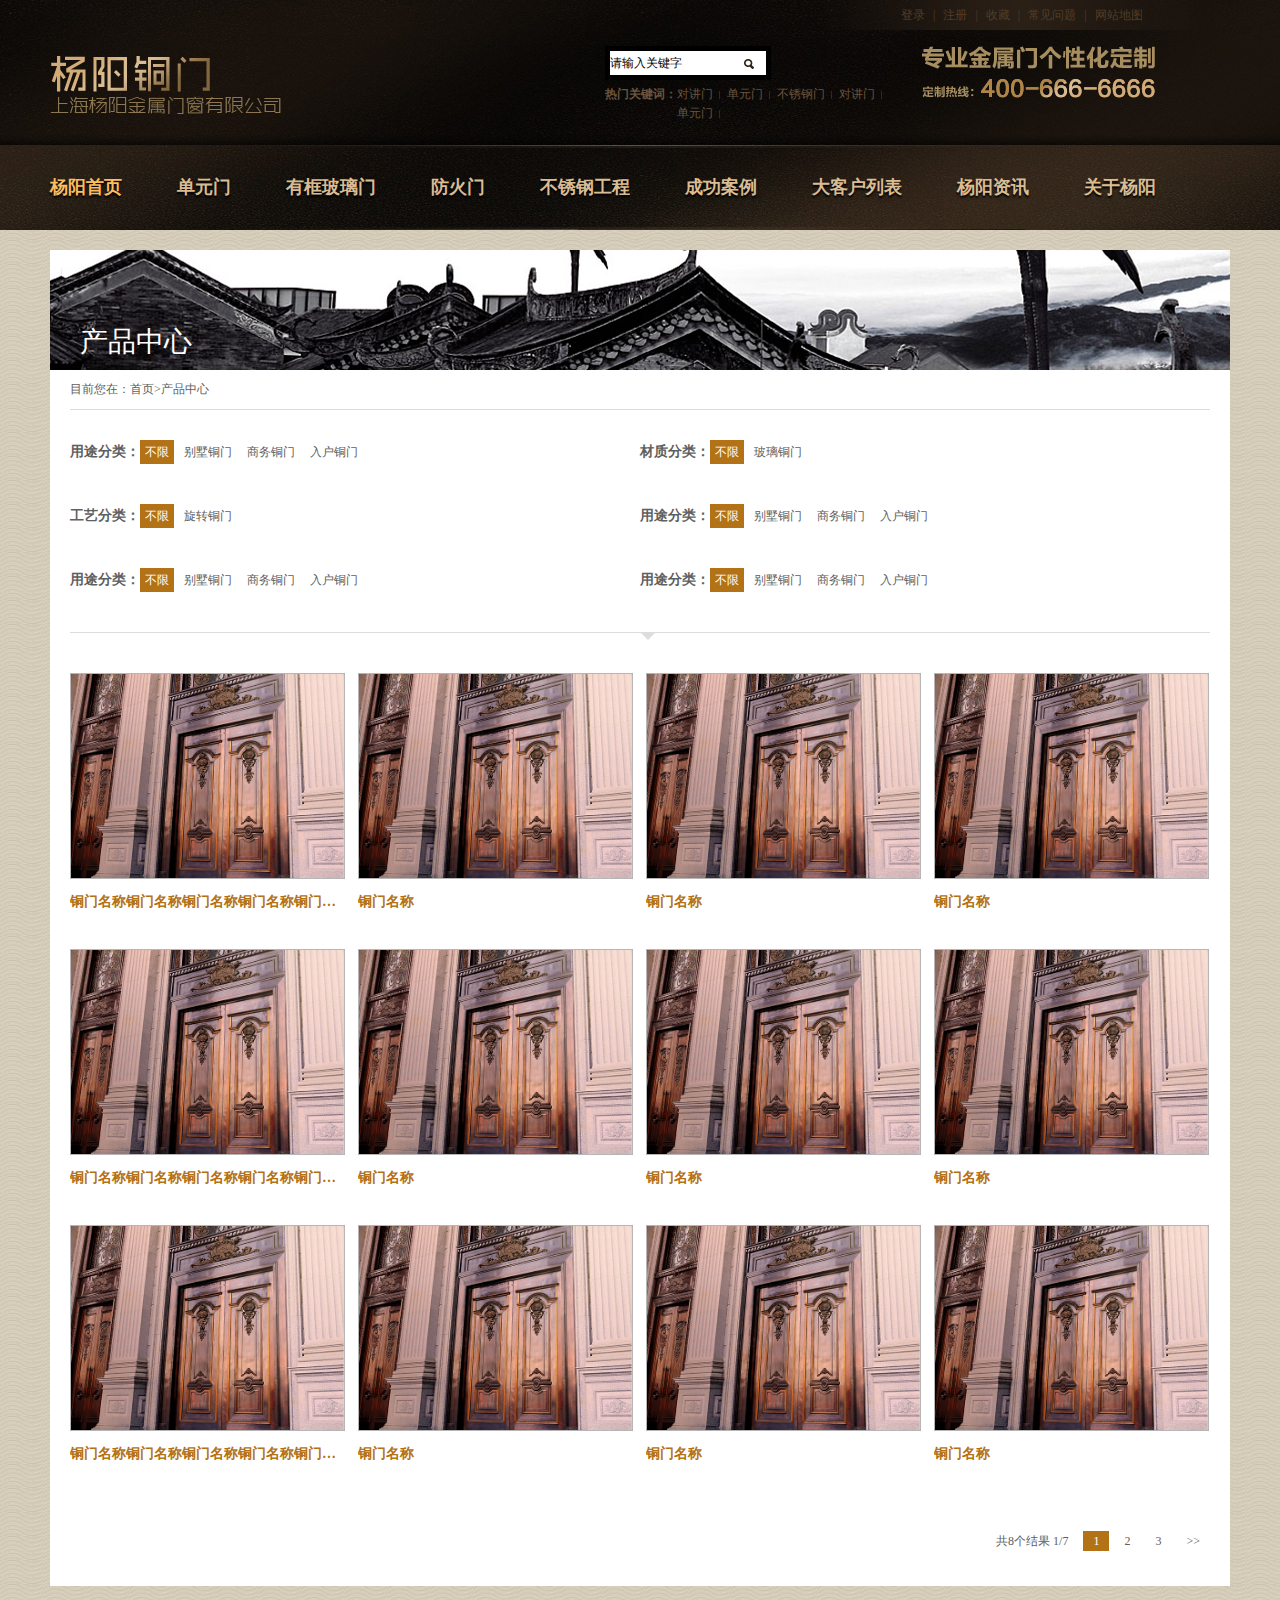
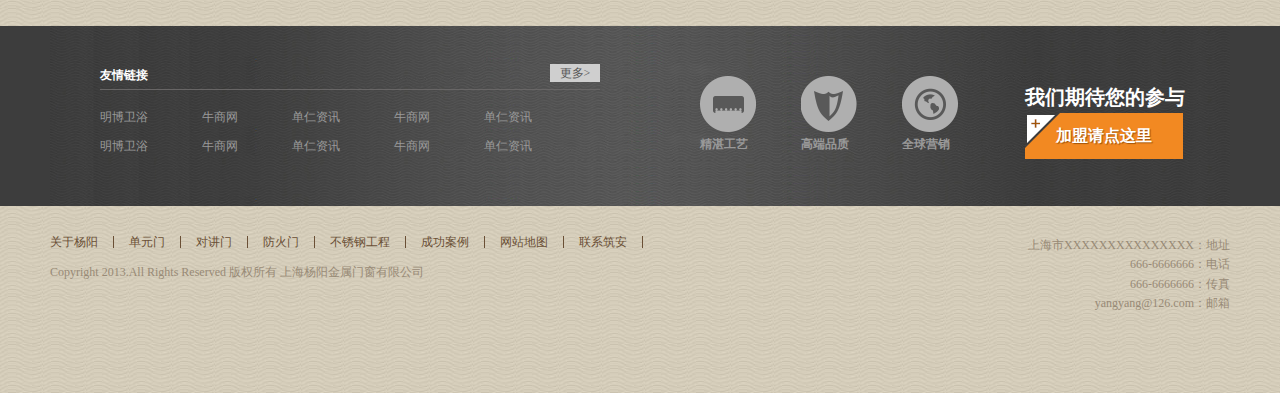
<file: productList.html>
<!doctype html>
<html lang="en">
<head>
	<meta charset="UTF-8">
	<title>Document</title>
	<link rel="stylesheet" href="css/quick.css">
	<link rel="stylesheet" href="css/style.css">
</head>
<body>
	<!-- head start -->
	<div class="head">
		<div class="headTop">
			<div class="wrap">
				<div class="clearfix topTip">
					<ul class="clearfix pull-right">
						<li><a href="">登录</a>|</li>
						<li><a href="">注册</a>|</li>
						<li><a href="">收藏</a>|</li>
						<li><a href="">常见问题</a>|</li>
						<li><a href="">网站地图</a></li>
					</ul>
				</div>
				<div class="logoBlock clearfix">
					<h1 class="pull-left"><a href=""><img src="img/logo.png" alt=""></a></h1>
					<img src="img/call.png" class="pull-right call" alt="">
					<div class="searchBox">
						<div class="search">
							<form action="" class="clearfix">
								<input type="text" value="请输入关键字">
								<input type="button" class="btn">
							</form>
						</div>
						<div class="keyWords clearfix">
							<span class="pull-left">热门关键词：</span>
							<div class="clearfix keyList pull-left">
								<a href="">对讲门</a>
								<a href="">单元门</a>
								<a href="">不锈钢门</a>
								<a href="">对讲门</a>
								<a href="">单元门</a>
							</div>
						</div>
					</div>
				</div>
			</div>
		</div>
		<div class="nav">
			<ul class="wrap clearfix">
				<li><a href="" class="current">杨阳首页</a></li>
				<li><a href="">单元门</a></li>
				<li><a href="">有框玻璃门</a></li>
				<li><a href="">防火门</a></li>
				<li><a href="">不锈钢工程</a></li>
				<li><a href="">成功案例</a></li>
				<li><a href="">大客户列表</a></li>
				<li><a href="">杨阳资讯</a></li>
				<li><a href="">关于杨阳</a></li>
			</ul>
		</div>
	</div>
	<!-- head end -->
	<!-- content start -->
	<div class="mainContent mt20 wrap">
		<div class="productCenter">
			<h2>产品中心</h2>
		</div>
		<div class="contentBox">
			<p class="breadCrumbs">
				目前您在：<a href="">首页</a>><span>产品中心</span>
			</p>
			<div class="proClassify clearfix mb40">
				<p class="clearfix">
					<span>用途分类：</span>
					<a href="" class="current">不限</a>
					<a href="">别墅铜门</a>
					<a href="">商务铜门</a>
					<a href="">入户铜门</a>
				</p>
				<p class="clearfix">
					<span>材质分类：</span>
					<a href="" class="current">不限</a>
					<a href="">玻璃铜门</a>
				</p>
				<p class="clearfix">
					<span>工艺分类：</span>
					<a href="" class="current">不限</a>
					<a href="">旋转铜门</a>
				</p>
				<p class="clearfix">
					<span>用途分类：</span>
					<a href="" class="current">不限</a>
					<a href="">别墅铜门</a>
					<a href="">商务铜门</a>
					<a href="">入户铜门</a>
				</p>
				<p class="clearfix">
					<span>用途分类：</span>
					<a href="" class="current">不限</a>
					<a href="">别墅铜门</a>
					<a href="">商务铜门</a>
					<a href="">入户铜门</a>
				</p>
				<p class="clearfix">
					<span>用途分类：</span>
					<a href="" class="current">不限</a>
					<a href="">别墅铜门</a>
					<a href="">商务铜门</a>
					<a href="">入户铜门</a>
				</p>
				<img src="img/arrow-bottom.png" alt="">
			</div>
			<ul class="productLists clearfix">
				<li>
					<a href="product.html">
						<img src="img/img1.png" alt="">
						铜门名称铜门名称铜门名称铜门名称铜门名称
					</a>
				</li>
				<li>
					<a href="">
						<img src="img/img1.png" alt="">
						铜门名称
					</a>
				</li>
				<li>
					<a href="">
						<img src="img/img1.png" alt="">
						铜门名称
					</a>
				</li>
				<li>
					<a href="">
						<img src="img/img1.png" alt="">
						铜门名称
					</a>
				</li>
				<li>
					<a href="">
						<img src="img/img1.png" alt="">
						铜门名称铜门名称铜门名称铜门名称铜门名称
					</a>
				</li>
				<li>
					<a href="">
						<img src="img/img1.png" alt="">
						铜门名称
					</a>
				</li>
				<li>
					<a href="">
						<img src="img/img1.png" alt="">
						铜门名称
					</a>
				</li>
				<li>
					<a href="">
						<img src="img/img1.png" alt="">
						铜门名称
					</a>
				</li>
				<li>
					<a href="">
						<img src="img/img1.png" alt="">
						铜门名称铜门名称铜门名称铜门名称铜门名称
					</a>
				</li>
				<li>
					<a href="">
						<img src="img/img1.png" alt="">
						铜门名称
					</a>
				</li>
				<li>
					<a href="">
						<img src="img/img1.png" alt="">
						铜门名称
					</a>
				</li>
				<li>
					<a href="">
						<img src="img/img1.png" alt="">
						铜门名称
					</a>
				</li>
			</ul>
			<div class="page clearfix">
				<div class="pageBox clearfix">
					<p>共8个结果 1/7</p>
					<ul>
						<li class="current"><span>1</span></li>
						<li><a href="">2</a></li>
						<li><a href="">3</a></li>
						<li><a href="">>></a></li>
					</ul>
				</div>
			</div>
		</div>
	</div>
	<!-- content end -->
	<div class="footerTop mb30">
		<div class="wrap footerTopCon clearfix">
			<div class="friendLink">
				<div class="friendTitle clearfix">
					<span>友情链接</span>
					<a href="">更多></a>
				</div>
				<div class="link clearfix">
					<a href="">明博卫浴</a>
					<a href="">牛商网</a>
					<a href="">单仁资讯</a>
					<a href="">牛商网</a>
					<a href="">单仁资讯</a>
					<a href="">明博卫浴</a>
					<a href="">牛商网</a>
					<a href="">单仁资讯</a>
					<a href="">牛商网</a>
					<a href="">单仁资讯</a>
				</div>
			</div>
			<ul class="quality clearfix">
				<li>
					<img src="img/jzgy.png" alt="精湛工艺">
					精湛工艺
				</li>
				<li>
					<img src="img/gdpz.png" alt="高端品质">
					高端品质
				</li>
				<li>
					<img src="img/qqyx.png" alt="全球营销">
					全球营销
				</li>
			</ul>
			<div class="joinIn">
				<p>我们期待您的参与</p>
				<a href="">加盟请点这里</a>
			</div>
		</div>
	</div>
	<div class="footer clearfix wrap">
		<div class="pull-left fLeft">
			<ul class="clearfix">
				<li><a href="">关于杨阳</a></li>
				<li><a href="">单元门</a></li>
				<li><a href="">对讲门</a></li>
				<li><a href="">防火门</a></li>
				<li><a href="">不锈钢工程</a></li>
				<li><a href="">成功案例</a></li>
				<li><a href="">网站地图</a></li>
				<li><a href="">联系筑安</a></li>
			</ul>
			<p>Copyright 2013.All Rights Reserved 版权所有  上海杨阳金属门窗有限公司</p>
		</div>
		<div class="pull-right fRight">
			<p>上海市XXXXXXXXXXXXXXX：地址</p>
			<p>666-6666666：电话</p>
			<p>666-6666666：传真</p>
			<p>yangyang@126.com：邮箱</p>
		</div>
	</div>
<script src="js/jquery.js"></script>
<script src="js/jquery.SuperSlide.2.1.1.js"></script>
<script>
	$(document).ready(function(){
		$(".quality li:last").css("margin-right","0px");
		$(".productLists li:nth-child(4n)").css("margin-right","0px");
	})
</script>
</body>
</html>
</file>
<file: css/style.css>
body{
    background: url(../img/bodyBg.jpg) 0 0 repeat;
    font-family: 宋体;
    font-size: 12px;
}

.headTop{
    background: #000 url(../img/headTopBg.jpg) center 0 no-repeat;
    height: 145px;
}

.wrap{
    width: 1180px;
    margin: 0 auto;
}

.topTip ul{
    background: url(../img/topTip.jpg) 0 0 no-repeat;
    height: 30px;
    width: 337px;
    height: 30px;
    line-height: 30px;
    padding-left: 68px;
}

.topTip ul li{
    float: left;
    line-height: 30px;
    margin-left: 8px;
    color: #523d27;
}

.topTip ul li a{
    margin-right: 8px;
    color: #523d27;
}

.topTip ul li a:hover{
    text-decoration: underline;
}

.logoBlock{
    margin-top: 16px;
}

.call{
    margin-right: 75px;
}


/* 导航 */
.nav{
    background: url(../img/navBg.jpg) center 0 no-repeat #000;
    height: 85px;
}

.nav ul li{
    float: left;
    line-height: 84px;
    margin-right: 55px;
}

.nav ul li a{
    font-size: 18px;
    color: #dabc93;
    font-weight: bold;
    font-family: 微软雅黑;
    text-shadow:0px 2px 2px #000;
}

.nav ul li a:hover,.nav ul li a.current{
    color: #febb5f;
}

/* banner */
.banner{
    background: url(../img/bannerBg.png) 0 bottom repeat-x;
    padding-bottom: 10px;
}

.bannerContent{
    background: url(../img/bannerContent.jpg) center 0 no-repeat #000;
    height:512px;
}

.bannerBox{
    position: relative;
    height:512px;
    width: 1180px;
}

.bannerBox .bd ul{
    left: 0px;
    width: 1180px;
}

.bannerBox .bd a{
    display: block;
    height: 512px;
}

.bannerBox .bd img{
    display: block;
    width: 1180px;
    height: 512px;
}

.bannerBox p{
    background: url(../img/pandn.png) 0 0 no-repeat;
    width: 66px;
    height: 129px;
    text-indent: -9999px;
    position:absolute;
    top:186px;
}

.bannerBox p.prev{
    background-position:0 0;
    left: -76px;
}

.bannerBox p.prev:hover{
    background-position:0px -214px;
}

.bannerBox p.next{
    background-position:right 0;
    right: -76px;
}

.bannerBox p.next:hover{
    background-position:right -214px;
}

.bannerBox .hd{
    position: absolute;
    bottom: 52px;
    right: 70px;
    z-index: 9999;
}

.bannerBox .hd li{
    width: 12px;
    height: 12px;
    background: #261e15;
    text-indent: -9999px;
    float: left;
    margin-left:10px;
    margin-top: 2px;
}

.bannerBox .hd li.on{
    width: 15px;
    height: 15px;
    background: #907142;
    margin-top: 0px;
}

.searchBox{
    position: absolute;
    top:320px;
    left: 88px;
}

.search{
    background: #000;
    width: 156px;
    height: 24px;
    padding: 5px;
}

.search input{
    width: 134px;
    height: 24px;
    border-radius: 0px;
    float: left;
    border:0px;
    line-height: 24px;
}

.search input.btn{
    width: 22px;
    background: url(../img/search.png) 0 8px no-repeat #fff;
    cursor: pointer;
}

.keyWords{
    margin-top: 5px;
}

.keyWords span{
    font-weight: bold;
    color: #69543e;
}

.keyWords a{
    background: url(../img/shu.png) right center no-repeat;
    padding-right: 7px;
    margin-right: 7px;
    float: left;
    color: #69543e;
}

.keyList{
    width: 348px;
    white-space:nowrap; 
}

.mt20{
    margin-top: 20px;
}

.mb30{
    margin-bottom: 30px;
}

.classifyContent{
    width: 788px;
    height: 132px;
    background: url(../img/classifyContent.jpg) 0 0 no-repeat;
    padding: 8px 0 0 20px;
}

.sort{
    float: left;
    width:197px ;
}

.sort p{
    font-size: 16px;
    color: #fff;
    font-weight: bold;
}

.sort ul li{
    background: url(../img/arrow.png) 0 center no-repeat;
    padding-left: 14px;
}

.sort ul li a{
    color: #fff;
}

.sort ul li a:hover{
    text-decoration: underline;
}

.sort.fl ul li{
    float: left;
    width: 76px;
}

.Hometitle{
    border-bottom: 1px solid #ccaf88;
    padding: 0 0 5px 0;
    margin-bottom: 15px;
}

.Hometitle img{
    float: left;
}

.Hometitle a{
    font-size: 12px;
    color: #fff;
    float: right;
    width: 50px;
    height: 18px;
    background: #c0995f;
    text-align: center;
    margin-top: 15px;
}

.Hometitle a:hover{
    background: #514131;
}

.caseShow ul{
    background: #e4dfd1;
    height: 166px;
    padding: 10px 25px;
}

.caseShow ul li{
    width: 210px;
    float: left;
    margin-right: 20px;
}

.casePhoto{
    position: relative;
    width: 210px;
    height: 145px;
    display: block;
    font-family: 微软雅黑;
}

.casePhoto img{
    width: 210px;
    height: 145px;
}

.casePhoto p{
    position: absolute;
    bottom: 0px;
    left: 0px;
    text-align: center;
    background: #000;
    filter:alpha(Opacity=80);
    -moz-opacity:0.8;
    opacity: 0.8;
    width: 210px;
    color: #c0995f;
}

.detailLink a{
    background: #c0995f;
    color: #fff;
    width: 104px;
    height: 22px;
    text-align: center;
}

.detailLink a:hover{
    background: #514131;
}

.introSlider{
    background: url(../img/introSlider.png) 0 0 no-repeat;
    width: 1180px;
    height: 184px;
    position: relative;
}

.introSlider .hd{
    position: absolute;
    height: 40px;
    line-height: 40px;
    bottom: 0px;
    left: 0px;
}

.introSlider .hd li{
    float: left;
    width: 294px;
    margin-right: 1px;
    background: #413427;
    height: 40px;
    line-height: 40px;
    text-align: center;
    color: #fff;
    font-weight: bold;
    font-size: 14px;
    font-family:微软雅黑;
    cursor: pointer;
}

.introSlider .hd li.on{
    background: #986634;
    filter:alpha(Opacity=80);
    -moz-opacity:0.8;
    opacity: 0.8;
}

.introSlider .bd{
    margin-left: 105px;
    padding-top: 54px;
    width: 514px;
    color: #fff;
    font-family: 宋体;
    font-size: 14px;
}

.introSlider .bd li{
    line-height: 20px;
}

.introSlider .bd li span{
    font-weight: bold;
    color: #ff6700;
}

.cooperator{
    width: 580px;
    float: left;
}

.cooperator ul{
    background: #e4dfd1;
    padding: 9px 10px 0 10px;
}

.cooperator ul li{
    width: 133px;
    float: left;
    margin-right: 9px;
    padding-bottom: 9px;
   
}

.cooperator ul li .jt{
    position: relative;
    width: 133px;
    height: 70px;
    overflow: hidden;
    cursor: pointer;
}

.cooperator ul li img{
    width: 133px;
    height: 68px;
    border-top: 1px solid #d0caba;
    border-bottom: 1px solid #d0caba;
}

.cooperator ul li p{
    width: 133px;
    height: 20px;
    line-height: 20px;
    text-align: center;
    background: #a8834c;
    color: #fff;
     filter:alpha(Opacity=80);
    -moz-opacity:0.8;
    opacity: 0.8;
    position: absolute;
    bottom: -20px;
    left: 0px;
}

.certificate{
    float: right;
    width: 560px;
}

.certificate ul{
    background: url(../img/certificateBg.png) 0 190px no-repeat;
    padding-bottom: 60px;
}

.certificate ul li{
    float: left;
    padding-left: 22px;
}

.certificate ul a{
    display: block;
    color: #795838;
    font-size: 14px;
}

.certificate ul a:hover{
    text-decoration: underline;
}

.zsBox{
    position: relative;
    width: 106px;
    height: 153px;
    border:3px solid #1d4372;
    margin-top: 8px;
}

.zsBox .zs{
    width: 106px;
    height: 153px;
    display: block;
}

.zsBox .bz{
    position: absolute;
    top:-3px;
    left: -3px;
}

.equipments ul{
    background: #e4dfd1;
    padding: 10px 0 10px 8px;
}

.equipments ul li{
    float: left;
    padding-right: 10px;
}

.equipments ul li a{
    display: block;
    width: 225px;
    height: 194px;
    overflow: hidden;
    position: relative;
}

.equipments ul li a img{
    width: 225px;
    height: 194px;
}

.equipments ul li a .eqName{
    position: absolute;
    top: 35px;
    left: 20px;
    color: #413427;
}

.equipments .eqName p{
    font-size: 14px;
    font-weight: bold;
}

.equipments .eqName span{
    background: url(../img/more.png) right center no-repeat;
    padding-right: 16px;
}

.adver{
    background: url(../img/adverBg.png) 0 0 no-repeat;
    width: 1180px;
    height: 120px;
    text-align: center;
}

.adver h2{
    color: #fff;
    font-weight: bold;
    font-family: 微软雅黑;
    text-shadow:2px 2px 2px #000;
    font-size: 24px;
    padding:8px 0 5px 0;
}

.adver p{
    border:1px solid #b89a5c;
    width:190px;
    margin: 0 auto;
    color: #b89a5c;
    font-size: 14px;
    font-family: 微软雅黑;
    font-weight: bold;
    margin-bottom: 10px;
}

.adver ul{
    width: 832px;
    margin: 0 auto;
}

.adver ul li{
    float: left;
    margin-right: 64px;
    color: #fff;
    font-family: 微软雅黑;
    height: 22px;
    line-height: 22px;
    background: url(../img/icon.png) 0 0 no-repeat;
    padding-left: 30px;
}

.adver ul li.lsdz{
    background-position: 0 -39px;
}

.adver ul li.jpxy{
    background-position: 0 -82px;
}

.adver ul li.yzfw{
    background-position: 0 -128px;
}

.adver ul li.gxhsj{
    background-position: 0 -170px;
}

.adver ul li.dh{
    background-position: 0 bottom;
}

.abstract{
    background: #e4dfd1 url(../img/abstractBg.png) 1012px 190px no-repeat;
    padding: 10px;
}

.abstractBox{
    width: 326px;
    margin-right: 40px;
    margin-top: 20px;
}

.abstractBox h2{
    font-family: 微软雅黑;
    font-weight: bold;
    font-size: 24px;
    padding: 0px;
    margin-bottom: 5px;
}

.abstractBox h2 span{
    display: block;
    color: #ada49d;
    font-size: 8px;
    font-weight: normal;
}

.companyIntro{
    border-bottom: 1px dashed #ccaf88;
    color: #605b59;
    line-height: 24px;
    padding-bottom: 20px;
    margin-bottom: 20px;
}

.companyIntro span{
    font-weight: bold;
    font-size: 14px;
}

.message{
    width: 760px;
}

.message ul{
    background: #e4dfd1 url(../img/message.png) 0 bottom no-repeat;
    padding: 10px;
}

.message ul li{
    width: 360px;
    float: left;
    margin-right: 20px;
    line-height: 24px;
}

.message li a{
    display: block;
    color: #6a4f35;
    width: 300px;
    overflow: hidden;
white-space: nowrap;
text-overflow: ellipsis;
}

.message a:hover{
    text-decoration: underline;
}

.newsBox{
    border:1px solid #d0caba;
    background: #fff;
    padding: 10px;
}

.message .newsBox a{
    width: auto;
    height: 106px;
}


.newContent{
    width: 155px;
    margin-left: 16px;
    margin-top: 10px;
}

.message .newContent a{
    font-family: 微软雅黑 ;
    color: #62482d;
    font-size: 16px;
    margin-bottom: 10px;
    height: auto;
}


.newContent p{
    line-height: 20px;
    color: #62482d;
}

.upkeep{
    width: 376px;
}

.upkeep ul li{
    line-height: 28px;
}

.upkeep ul li a{
    display: block;
    width: 350px;
    overflow: hidden;
white-space: nowrap;
text-overflow: ellipsis;
background:url(../img/dot.gif) 8px center no-repeat;
padding-left: 20px;
color: #6a4f35;
}

.upkeep ul li a:hover{
   background: #c0995f url(../img/upkeep-hover.png) 8px center no-repeat;
   color: #fff;
}

.itemSlider{
    background: url(../img/itemSlider.png) 0 0 repeat;
    padding: 10px;
    border-radius: 3px;
    width: 600px;
    position: relative;
}

.itemSlider .bd ul a{
    width: 600px;
    height: 480px;
    display: block;
}

.itemSlider .bd img{
    width: 600px;
    height: 480px;
    display: block;
}

.itemSlider .itemIntro{
    position: absolute;
    left: 36px;
    bottom: 46px;
    width: 290px;
    height: 120px;
    z-index: 9999;
}

.itemSlider .itemIntro h3{
    height: 30px;
    line-height: 30px;
    color: #000;
    text-shadow:1px 1px 1px #fff;
    padding: 0;
    font-size: 14px;
    background: #d6c2b8;
    padding-left: 10px;
}

.itemSlider .itemIntro h3 a{
    color: #000;
}

.itemSlider .itemIntro h3 a:hover{
    text-decoration: underline;
}

.itemWord{
    background: #000;
    height: 90px;
    filter:alpha(Opacity=70);
    -moz-opacity:0.7;
    opacity: 0.7;
    padding-left: 10px;
    position: relative;
}

.itemSlider .itemIntro p{
    color: #fff;
    padding-top: 25px;
    width: 188px;
    height: 55px;
    overflow: hidden;
}

.itemIntro  .hd{
    position: absolute;
    right: 20px;
    bottom: 10px;
}

.itemIntro  .hd ul li{
    float: left;
    width: 6px;
    height: 6px;
    background: #ccaf88;
    margin-left: 7px;
    margin-top: 1px;
    text-indent: -99999px;
}

.itemIntro  .hd ul li.on{
    width: 8px;
    height: 8px;
    background: #eabb7b;
    margin-top: 0px;
}

.rightPro{
    width: 540px;
}

.rightPro a{
    display: block;
    background: url(../img/itemSlider.png) 0 0 repeat;
    padding: 10px;
    border-radius: 3px;
}

.h280{
    height: 280px;
}

.h120{
    height: 120px;
}

.h160{
    height: 160px;
}

.proRight{
    float: right;
}

.footerTop{
    height: 180px;
    background:#3d3d3d;
    margin-top: 40px;
}

.footerTopCon{
    background: url(../img/footerTopCon.jpg) 0 0 no-repeat;
    padding-top: 35px;  
    height: 145px;
}

.friendLink{
    padding-left: 50px;
    width: 500px;
    margin-right: 100px;
    float: left;
}

.friendTitle{
    border-bottom: 1px solid #686666;
    height: 28px;
    line-height: 28px;
    margin-bottom: 18px;
}

.friendTitle span{
    float: left;
    color: #fff;
    font-weight: bold;
}

.friendTitle a{
    float: right;
    width: 50px;
    height: 18px;
    background: #cfcfcf;
    text-align: center;
    color: #565656;
    line-height: 18px;
    margin-top: 3px;
}

.friendTitle a:hover{
    background: #fff;
    color: #000;
}

.friendLink .link a{
    color: #999999;
    float: left;
    margin-right: 54px;
    margin-bottom: 10px;
}

.friendLink .link a:hover{
    color: #fff;
}

.quality{
    float: left;
    width: 260px;
    margin-top: 15px;
    margin-right: 65px;
}

.quality li{
    float: left;
    margin-right: 45px;
    font-weight: bold;
    color: #999999;
}

.quality img{
    display: block;
    width: 56px;
    height: 56px;
}

.joinIn{
    float: left;
    margin-top: 20px;
}

.joinIn p{
    font-size: 20px;
    font-family: 微软雅黑;
    color: #fff;
    font-weight: bold;
}

.joinIn a{
    display: block;
    width: 158px;
    height: 46px;
    background: url(../img/joinIn.png) 0 0 no-repeat;
    font-size: 16px;
    font-weight:bold;
    color: #fff;
    text-shadow:1px 1px 1px #a05409;
    text-align: center;
    line-height: 46px;
}

.footer{
    padding-bottom: 80px;
}

.footer .fLeft ul li{
    border-right:1px solid #6a4f35;
    float: left;
    height: 12px;
    line-height: 12px;
    padding-right: 15px;
    margin-right: 15px;
}

.footer .fLeft ul li a{
    color: #6a4f35;
}

.footer .fLeft ul li a:hover{
    text-decoration: underline;
}

.fLeft p{
    color: #988a76;
    margin-top: 15px;
}

.fRight{
    text-align: right;
    color: #988a76;
}


/* PRODUCT.HTML */
.logoBlock .searchBox{
    position: static;
    float: right;
    margin-right: 25px;
}

.logoBlock .searchBox .keyList{
   width: 220px;
}

.mainContent{
    background: #fff;
    padding-bottom: 35px;
}

.productCenter{
    background: url(../img/productCenter.jpg) 0 0 no-repeat;
    width: 1180px;
    height: 120px;
}

.productCenter h2{
    padding: 70px 0 0 30px;
    color: #fff;
    font-size: 28px;
    font-family: 微软雅黑;
}

.contentBox{
    padding: 0 20px;
}

.breadCrumbs{
    border-bottom: 1px solid #dddddd;
    color: #606060;
    padding: 10px 0;
    position: relative;
}

.breadCrumbs img{
    position: absolute;
    width: 16px;
    height: 8px;
    left: 50%;
    bottom: -8px;
    *bottom: -5px;
}



.breadCrumbs a{
    color: #606060;
}

.breadCrumbs a:hover{
    text-decoration: underline;
}

.proClassify{
    border-bottom: 1px solid #dddddd;
    padding: 25px 0 0 0;
    margin-top: 5px;
    position: relative;
}

.proClassify img{
    position: absolute;
    width: 16px;
    height: 8px;
    left: 50%;
    bottom: -8px;
}

.proClassify p{
    line-height: 24px;
    float: left;
    width: 570px;
    padding-bottom: 40px;
}

.proClassify p span{
    float: left;
    font-weight: bold;
    color: #606060;
    font-family: 微软雅黑;
    font-size: 14px;
}

.proClassify p a{
    float: left;
    margin-right: 5px;
    padding:0 5px;
    color: #606060;
}

.proClassify p a.current{
    background: #b37215;
    color: #fff;
}

.proIntro h2{
    padding: 0px;
    font-family: 微软雅黑;
    font-size: 24px;
    color: #606060;
}

.proConBox{
    background: url(../img/proConBox.jpg) 0 0 no-repeat;
    padding: 20px 30px;
}

.proConBox .pLists{
    width: 400px;
    float: left;
    margin-top: 20px;
}

.proConBox .pLists li{
    border-bottom: 1px solid #ddd;
    padding-bottom: 15px;
    margin-bottom: 15px;
}

.proConBox .pLists li a{
    display: block;
    color: #606060;
}

.proConBox .pLists li a:hover{
    color: #b37215;
}

.proConBox .pLists li img{
    float: left;
    width: 45px;
    height: 45px;
    margin-right: 10px;
}

.pListIntro{
    float: left;
}

.proConBox .pLists li span{
    font-size: 14px;
    font-weight: bold;
    display: block;
    line-height: 18px;
    width: 264px;
    overflow: hidden;
white-space: nowrap;
text-overflow: ellipsis;
}

.proConBox .pLists li p{
    font-size: 14px;
    width: 264px;
    overflow: hidden;
white-space: nowrap;
text-overflow: ellipsis;
}

.price{
    font-weight: bold;
    font-size: 14px;
    color: #606060;
    margin-top: 125px;
    border-bottom: 1px solid #ddd;
    padding-bottom: 5px;
}

.proSlider{
    width: 542px;
}

.proSlider .bd{
    width: 438px;
    height: 328px;
    margin-left: 48px;
    margin-bottom: 25px;
    border:1px solid #a0a0a0;
}

.proSlider .bd ul li{
    width: 438px;
    height: 328px;
}

.proSlider .bd ul img{
    width: 438px;
    height: 328px;
}

.proSlider .hd{
    float: left;
}

.proSlider .hd li{
    float: left;
    border:1px solid #a0a0a0;
    margin-right: 5px;
    margin-left: 5px;
    height: 73px;
    width: 98px;
}

.proSlider .hd li.on{
    border:1px solid #864600;
}

.proSlider .hd img{
    width: 98px;
    height: 73px;
}

.proSlider p{
    background: url(../img/pArrow.png) 0 0 no-repeat;
    width: 18px;
    height: 34px;
    text-indent: -9999px;
    float: left;
    margin-top: 20px;
    cursor: pointer;
}

.proSlider p.prev{
    margin-right: 30px;
    background-position:0 0;
}

.proSlider p.next{
    margin-left: 30px;
    background-position:right 0;

}

.characterSlider{
    border:1px solid #dddddd;
    padding: 30px 20px;
    position: relative; 
    margin-top: 48px;
}

.characterSlider .hd{
    position: absolute;
    top:-28px;
    left: -1px;
    z-index: 99999;
}

.characterSlider .hd p{
    background: url(../img/character.png) 0 0 no-repeat;
    width: 78px;
    height: 28px;
    float: left;
    text-align: center;
    line-height: 28px;
    margin-right: 5px;
    color: #606060;
    font-size: 14px;
    cursor: pointer;
}

.characterSlider .hd p.on{
    color: #303030;
    font-weight: bold;
    background: url(../img/characteron.png) 0 0 no-repeat;
}

.mb40{
    margin-bottom: 40px;
}

.mt40{
    margin-top: 40px;
}

.attention{
    background: url(../img/attention.jpg) 0 0 no-repeat;
    padding: 20px;
    height: 278px;
}

.attention h3{
    color: #303030;
    font-size: 14px;
    font-weight: bold;
    padding: 0px;
    margin-bottom: 25px;
}

.attention li{
    width: 200px;
    float: left;
    margin-right: 25px;
}

.attention li a{
    display: block;
    text-align: center;
    color: #606060;
    font-size: 14px;
}

.attention li a:hover{
    color: #b37215;
}

.attention li a img{
    display: block;
    border:1px solid #a0a0a0;
    display: block;
    margin-bottom: 15px;
    width: 198px;
    height: 148px;
}

/* productLists.html */
.productLists li{
    width: 275px;
    float: left;
    margin-right: 13px;
    padding-bottom: 35px;
}

.productLists a{
    display: block;
    color: #b37215;
    font-size: 14px;
    font-weight: bold;
    width: 275px;
    overflow: hidden;
white-space: nowrap;
text-overflow: ellipsis;
}

.productLists a:hover{
    color: #e3901a;
}

.productLists li a img{
    display: block;
    width: 273px;
    height: 204px;
    border: 1px solid #b6b6b6;
    margin-bottom: 10px;
}

.pageBox{
    float: right;
    line-height: 20px;
    color: #606060;
    padding-top: 30px;
}

.pageBox p{
    float: left;
    margin-right: 10px;
}

.pageBox ul{
    float: left;
}

.pageBox ul li{
    float: left;
    line-height: 20px;
    margin-left: 5px;
}

.pageBox ul li a,.pageBox ul li span{
    display: block;
    padding: 0 10px;
    color: #606060;
}

.pageBox ul li a:hover,.pageBox ul li.current span{
    background: #b37215;
    color: #fff;
}

/* news.html */
.newsBlock{
    border:1px solid #dddddd;
    border-top:0px;
}

.navLeft{
    float: left;
    border-right:1px solid #dddddd;
    width: 243px;
    font-family: 微软雅黑;
    font-size: 16px;
}

.navLeft p{
    height: 50px;
    background: #b37215;
    line-height: 50px;
    padding-left: 20px;
    color: #fff;
}

.navLeft ul li a{
    border-bottom: 1px solid #ddd;
    height: 48px;
    display: block;
    padding-left: 40px;
    line-height: 48px;
    color: #606060;
    background: url(../img/arrow-left.png) 18px 17px no-repeat #f6f6f6;
}

.navLeft ul li a:hover,.navLeft ul li.current a{
    color: #fff;
    background: url(../img/arrow-left.png) 18px -25px no-repeat #606060;
}

.conRight{
    width: 894px;
}

.conRight .listTitle{
    height: 50px;
    background: #dddddd;
    line-height: 50px;
    padding-left: 32px;
    font-size: 16px;
    font-family: 微软雅黑;
    color: #606060;
}
.conRight .newLists{
    margin-left: 32px;
    margin-right: 34px;
    margin-top: 25px;
}

.newLists li{
    border-bottom: 1px dashed #6b6b6b;
    padding-bottom: 26px;
    margin-bottom: 30px;
}

.newLists li .liTitle{
    display: block;
    font-size: 16px;
    font-weight: bold;
    font-family: 微软雅黑;
    background: url(../img/newLists.gif) 0 center no-repeat;
    padding-left: 20px;
    line-height: 18px;
}

.newLists li span{
    display: block;
    color:  #999999;
    margin-bottom: 5px;
    margin-top: 3px;
}

.newLists li p{
    color: #4c5f67;
    width: 700px;
    line-height: 20px;
}

.newLists li p a{
    background: url(../img/ck.gif) 0 center no-repeat;
    padding-left: 15px;
}

.conRight .page{
    margin-right: 34px;
    padding-bottom: 30px;
}

/* article.html */
.articleBlock{
    width: 732px;
    margin: 34px auto 0;
    font-family: 微软雅黑;
}

.articleBox h2{
    padding: 0px;
    font-size: 24px;
    text-align: center;
}

.articleIntro{
    background: #f7f7f7;
    border-bottom: 1px solid #e6e6e6;
    height: 30px;
    line-height: 30px;
    margin-top: 10px;
    margin-bottom: 20px;

}

.articleIntro span{
    margin-left: 10px;
    float: left;
}

.articleIntro span.time{
    float: right;
    margin-right: 10px;
}

.article{
    line-height: 24px;
}


.articleSign{
    font-size: 14px;
     border-top:1px dashed #9a9a9a;
     padding-top: 10px;
     margin-bottom: 15px;
     line-height: 24px;
}

.articleSign span{
    color: #007fd2;
}

.articleSign p a{
    font-weight: bold;
    color: #757575
}

.share{
    margin-bottom: 10px;
}

.articleOther{
    font-size: 14px;
    border-top:1px dashed #9a9a9a;
     padding-top: 10px;
     line-height: 24px;
     padding-bottom: 40px;
}

.articleOther a{
    color: #5b5a5a;
}

.articleOther a:hover{
    text-decoration: underline;
}

/* about.html */
.aboutMain.mainContent{
    padding-bottom: 0px;
}

.about.productCenter{
    background: url(../img/contact.png) 0 0 no-repeat;
    padding-top: 0px;
}

.about.productCenter h2{
    padding-top: 0px;
    line-height: 120px;
}

.aboutBox{
    background: #efeeee;
    padding: 38px;
}

.aboutBox .jj h3{
    color: #b37215;
    font-size: 24px;
    padding: 0px;
    margin-bottom: 25px;
}

.aboutBox .jj p{
    color:#5c5c5c;
    font-size: 14px;
}

.jjSign{
    margin: 50px 0 50px;
}

.jjSign li{
    float: left;
    margin-right: 108px;
}

.jjSign li span,.jjWord span{
    display: block;
    color: #b37215;
}

.jjSign li p,.jjWord p{
    width: 296px;
    line-height: 24px;
    color: #5c5c5c;
}

.jjLast img{
    float: left;
    width: 367px;
    height: 182px;
}

.jjWord{
    float: left;
    margin-left: 40px;
    margin-top: 20px;
}

.jjLast .jjWord p{
    width: 690px;
}

/* contact.html */
.contactBox{
    background: url(../img/contactus.png) 0 bottom #efeeee no-repeat;
    border-bottom: 2px solid #c1c1c1;
    padding:60px 30px 56px;
}

.contactLeft{
    font-size: 16px;
    font-family: 微软雅黑;
    color: #575757;
    width: 655px;
    float: left;
}

.contactLeft span{
    background: #b37215;
    color: #fff;
}

.contactRight{
    float: right;
    font-family: 微软雅黑;
    width: 450px;
}

.contactRight p{
    font-size: 18px;
    color: #575757;
    margin-right: 75px;
    text-align: right;
    margin-bottom: 30px;
}

.contactRight li span{
    display: block;
    font-size: 18px;
    color: #575757;
    line-height: 20px;
    text-align: right;
}

.contactRight li{
    background: url(../img/contactIcon.png) right 0 no-repeat;
    height: 51px;
    padding-right: 75px;
    margin-bottom: 35px;
}

.contactRight li.fax{
    background-position:right -86px;
}

.contactRight li.website{
    background-position:right -174px;
}

.contactRight li.email{
    background-position:right -259px;
}

.contactRight li.address{
    background-position:right -346px;
}

.contactRight li.code{
    background-position:right -433px;
}

/* fwtk.html */
.serviceBlock.mainContent{
    background: #efeeee;
    font-family: 微软雅黑;
}

.TOSTitle{
    border-bottom: 1px solid #b37215;
}

.TOSTitle h2{
    width: 254px;
    margin: 0 auto;
    border-bottom: 3px solid #b37215;
    text-align: center;
    padding: 0 0 5px;
    color: #b37215;
    font-size: 16px;
    font-weight: bold;
}

.serviceContent{
    padding: 10px 24px 0 54px;
}

.serviceContent .sm{
    color: #b37215;
    font-size: 14px;
    letter-spacing: 2px;
}

.serviceContent .sm span{
    font-weight: bold;

}

.commitment li{
    margin-bottom: 28px;
}

.commitment li p{
    font-size: 16px;
    color: #868686;
}

.commitment li h3{
    background: url(../img/serviceIcon.png)  0 0 no-repeat;
    font-size: 20px;
    color: #000;
    font-weight: bold;
    padding: 0 0 0 60px;
    height: 38px;
    line-height: 38px;
    margin-bottom: 5px;
}

.commitment li h3.jg{
    background-position: 0 -120px;
}

.commitment li h3.jhq{
    background-position: 0 -243px;
}

.commitment li h3.sh{
    background-position: 0 -385px;
}

.commitmentWord{
    margin-left: 44px;
}

.commitmentWord p span{
    background: #d8b86c;
    color: #fff;
}

.shcn p{
    margin-bottom: 10px;
}

/* gddz.html */
</file>
<file: css/quick.css>
/*
    quick css 
    version:0.8
    author:http://quick.58img.com
    work:IE7+，Chrome,Firefox
    update:2013-08-21
*/

/*----------------------------------------reset.css----------------------------------------*/
body, div, dl, dt, dd, ul, ol, li, h1, h2, h3, h4, h5, h6, pre, code, form, fieldset, legend, input, textarea, p, blockquote, th, td { margin: 0; padding: 0; }
header, footer, section, article, aside, nav, hgroup, address, figure, figcaption, menu, details { display: block; }
audio, canvas, video { display: inline-block; }
table { border-collapse: collapse; border-spacing: 0; }
fieldset, img { border: 0; }
address, caption, cite, code, dfn, em,th, var { font-style: normal; font-weight: normal; }
ol, ul { list-style: none; }
caption, th { text-align: left; }
h1, h2, h3, h4, h5, h6 { font-size: 100%; font-weight: normal; }
q:before, q:after { content: ''; }
abbr, acronym { border: 0; font-variant: normal; }
sup { vertical-align: text-top; }
sub { vertical-align: text-bottom; }
input, textarea, select { font-family: inherit; font-size: inherit; font-weight: inherit; }
legend { color: #000; }
/*----------------------------------------base.css----------------------------------------*/
body { font: 12px/1.6 "Microsoft Yahei","Tahoma","SimSun"; color: #2a2a2a; font-size: 12px; }
a { text-decoration: none; color: #4d87c7; }
    a:hover { color: #04c; }
/*p { margin: 0 0 10px 0; line-height: 20px; }*/
/*img { display: block; margin: 0 auto; }*/
h1, h2, h3, h4, h5, h6 { padding: 10px 0; }
h1 { font-size: 36px; }
h2 { font-size: 30px; }
h3 { font-size: 24px; }
h4 { font-size: 18px; }
h5 { font-size: 14px; }
h6 { font-size: 12px; }
ul > li, ol > li { line-height: 25px; }
code { padding: 2px 4px; color: #d14; white-space: nowrap; background-color: #f7f7f9; border: 1px solid #e1e1e8; border-radius: 3px; margin: 0 5px; }
/*text*/
.text-left { text-align: left; }
.text-right { text-align: right; }
.text-center { text-align: center; }
.text-blue { color: #00509d; }
.text-red { color: #A40000; }
.text-green { color: #55a56b; }
/*box*/
.pull-left { float: left; }
.pull-right { float: right; }
.pd-10 { padding: 10px; }
.pd-l-10 { padding-left: 10px; }
.pd-r-10 { padding-right: 10px; }
.pd-t-10 { padding-top: 10px; }
.pd-b-10 { padding-bottom: 10px; }
.mg-10 { margin: 10px; }
.mg-l-10 { margin-left: 10px; }
.mg-r-10 { margin-right: 10px; }
.mg-t-10 { margin-top: 10px; }
.mg-b-10 { margin-bottom: 10px; }
.x1-large { width: 20%; }
.x2-large { width: 40%; }
.x3-large { width: 60%; }
.x4-large { width: 80%; }
.x5-large { width: 100%; }
/*effect*/
.box { background: white; display: block; padding: 4px; border: 1px solid #DDD; border-radius: 4px; box-shadow: 0 1px 1px rgba(0, 0, 0, 0.075); }
/*----------------------------------------grid.css----------------------------------------*/
.container { max-width: 1200px; margin: 0 auto; }
.grid { display: table; table-layout: fixed; width: 100%; list-style-type: none; padding-left: 0; padding-right: 0; margin-left: 0; margin-right: 0; }
[class*='col-'] {float:left;}
.col-1-1 { width: 100%; }
.col-1-2 { width: 50%; }
.col-offset-1-2 { margin-left: 50%; }
.col-1-3 { width: 33.33333%; }
.col-offset-1-3 { margin-left: 33.33333%; }
.col-2-3 { width: 66.66667%; }
.col-offset-2-3 { margin-left: 66.66667%; }
.col-1-4 { width: 25%; }
.col-offset-1-4 { margin-left: 25%; }
.col-3-4 { width: 75%; }
.col-offset-3-4 { margin-left: 75%; }
.col-1-5 { width: 20%; }
.col-offset-1-5 { margin-left: 20%; }
.col-2-5 { width: 40%; }
.col-offset-2-5 { margin-left: 40%; }
.col-3-5 { width: 60%; }
.col-offset-3-5 { margin-left: 60%; }
.col-4-5 { width: 80%; }
.col-offset-4-5 { margin-left: 80%; }
.col-1-6 { width: 16.66667%; }
.col-offset-1-6 { margin-left: 16.66667%; }
.col-5-6 { width: 83.33333%; }
.col-offset-5-6 { margin-left: 83.33333%; }
.col-1-7 { width: 14.28571%; }
.col-offset-1-7 { margin-left: 14.28571%; }
.col-2-7 { width: 28.57143%; }
.col-offset-2-7 { margin-left: 28.57143%; }
.col-3-7 { width: 42.85714%; }
.col-offset-3-7 { margin-left: 42.85714%; }
.col-4-7 { width: 57.14286%; }
.col-offset-4-7 { margin-left: 57.14286%; }
.col-5-7 { width: 71.42857%; }
.col-offset-5-7 { margin-left: 71.42857%; }
.col-6-7 { width: 85.71429%; }
.col-offset-6-7 { margin-left: 85.71429%; }
.col-1-8 { width: 12.5%; }
.col-offset-1-8 { margin-left: 12.5%; }
.col-3-8 { width: 37.5%; }
.col-offset-3-8 { margin-left: 37.5%; }
.col-5-8 { width: 62.5%; }
.col-offset-5-8 { margin-left: 62.5%; }
.col-7-8 { width: 87.5%; }
.col-offset-7-8 { margin-left: 87.5%; }
.col-1-9 { width: 11.11111%; }
.col-offset-1-9 { margin-left: 11.11111%; }
.col-2-9 { width: 22.22222%; }
.col-offset-2-9 { margin-left: 22.22222%; }
.col-4-9 { width: 44.44444%; }
.col-offset-4-9 { margin-left: 44.44444%; }
.col-5-9 { width: 55.55556%; }
.col-offset-5-9 { margin-left: 55.55556%; }
.col-6-9 { width: 66.66667%; }
.col-offset-6-9 { margin-left: 66.66667%; }
.col-7-9 { width: 77.77778%; }
.col-offset-7-9 { margin-left: 77.77778%; }
.col-8-9 { width: 88.88889%; }
.col-offset-8-9 { margin-left: 88.88889%; }
.col-1-10 { width: 10%; }
.col-offset-1-10 { margin-left: 10%; }
.col-3-10 { width: 30%; }
.col-offset-3-10 { margin-left: 30%; }
.col-7-10 { width: 70%; }
.col-offset-7-10 { margin-left: 70%; }
.col-9-10 { width: 90%; }
.col-offset-9-10 { margin-left: 90%; }
.col-1-11 { width: 9.09091%; }
.col-offset-1-11 { margin-left: 9.09091%; }
.col-2-11 { width: 18.18182%; }
.col-offset-2-11 { margin-left: 18.18182%; }
.col-3-11 { width: 27.27273%; }
.col-offset-3-11 { margin-left: 27.27273%; }
.col-4-11 { width: 36.36364%; }
.col-offset-4-11 { margin-left: 36.36364%; }
.col-5-11 { width: 45.45455%; }
.col-offset-5-11 { margin-left: 45.45455%; }
.col-6-11 { width: 54.54545%; }
.col-offset-6-11 { margin-left: 54.54545%; }
.col-7-11 { width: 63.63636%; }
.col-offset-7-11 { margin-left: 63.63636%; }
.col-8-11 { width: 72.72727%; }
.col-offset-8-11 { margin-left: 72.72727%; }
.col-9-11 { width: 81.81818%; }
.col-offset-9-11 { margin-left: 81.81818%; }
.col-10-11 { width: 90.90909%; }
.col-offset-10-11 { margin-left: 90.90909%; }
.col-1-12 { width: 8.33333%; }
.col-offset-1-12 { margin-left: 8.33333%; }
.col-5-12 { width: 41.66667%; }
.col-offset-5-12 { margin-left: 41.66667%; }
.col-7-12 { width: 58.33333%; }
.col-offset-7-12 { margin-left: 58.33333%; }
.col-9-12 { width: 75%; }
.col-offset-9-12 { margin-left: 75%; }
.col-11-12 { width: 91.66667%; }
.col-offset-11-12 { margin-left: 91.66667%; }

/*----------------------------------------button.css----------------------------------------*/
.button, button, input[type="button"], input[type="submit"] { margin: 0; padding: 0; border: 0; outline: 0; }
/*.button, button, input[type="button"], input[type="submit"] { padding: 5px 36px; background-color: #f5f5f5; color: #333; display: inline-block; border-radius: 3px 3px; cursor: pointer; margin: 5px;}*/
    /*.button:hover, input[type="button"]:hover, input[type="submit"]:hover { background-color: #e3e3e3; color: #444; }*/
.button-blue { background-color: #0079bc; color: #fff; }
    .button-blue:hover { background-color: #00509d; color: #fff; }
.button-red { background-color: #E64346; color: #fff; }
    .button-red:hover { background-color: #A40000; color: #fff; }
.button-green { background-color: #93d090; color: #fff; }
    .button-green:hover { background-color: #55a56b; color: #fff; }

/*----------------------------------------tabel.css----------------------------------------*/
.table { width: 100%; margin: 0 0 20px; }
caption { padding: 10px; background: #f6f6f6; text-align: center; font-weight: 700; font-size: 16px; }
.table th, .table td { line-height: 18px; padding: 8px; text-align: left; }
.table th { font-weight: bold; }
.table td { border-top: 1px #ccc solid; }
.table-cleanline td { border-top: 0; }
.table-bordered { border-width: 1px 0 1px 1px; border-style: solid; border-color: #ccc; }
    .table-bordered th, .table-bordered td { border-right: 1px #ccc solid; }
.table-striped tbody tr:nth-child(odd) td,
.table-striped tbody tr:nth-child(odd) th { background: #f6f6f6; }

/*----------------------------------------form.css----------------------------------------*/
/*input[type="text"], input[type="password"], textarea, select { display: inline-block; padding: 6px 8px; margin: 0 8px 8px 0; line-height: 18px; color: #4d4d4d; border: 1px solid #c9c9c9; outline: 0;border-radius:3px 3px;min-width:175px;}*/
    /*input[type="text"]:hover, input[type="text"]:focus, input[type="password"]:hover, input[type="password"]:focus, textarea:hover, textarea:focus, select:hover, select:focus { border: 1px solid #000; }*/
input[type="radio"], input[type="checkbox"] { display: inline-block; float: left; margin: 2px 6px 0 0; line-height: normal; }
select { height: 34px; display: block; padding: 6px 16px; }
option { height: 25px; }
.form label { display: inline-block; color: #333; margin-right: 8px; }
.form legend { font-size: 28px; margin: 20px 0; }
.form a, .form span { display: inline-block; }
.form-stacked label { display: block; margin: 10px 0 0 0; }
.form-aligned .control { margin: 10px 0; display: block; }
    .form-aligned .control label { min-width: 100px; text-align: right; }
/*----------------------------------------menu.css----------------------------------------*/
.menu-stacked { }
    .menu-stacked ul { border: 1px solid #f5f5f5; }
        .menu-stacked ul li a { line-height: 40px; display: block; padding-left: 15px; }
            .menu-stacked ul li a i { padding: 0 5px; }
            .menu-stacked ul li a:hover, .menu-stacked ul li.active a { background-color: #f5f5f5; color: #333; }
.menu-horizontal { display: table; }
    .menu-horizontal li { float: left; }
        .menu-horizontal li a { display: block; padding: 8px 20px; }
            .menu-horizontal li a i { padding: 0 5px; }
            .menu-horizontal li.active a, .menu-horizontal li a:hover { background-color: #f5f5f5; color: #333; }
/*----------------------------------------block.css----------------------------------------*/
.block { padding: 20px; color: #333; }
.block-grey { background-color: #e3e3e3; color: #444; }
.block-blue { background-color: #00509d; color: #fff; }
.block-red { background-color: #A40000; color: #fff; }
.block-green { background-color: #55a56b; color: #fff; }
/*----------------------------------------progress.css----------------------------------------*/
.progress { width: 100%; background-color: #f5f5f5; height: 20px; border-radius: 4px; margin-bottom: 15px; }
.progress-blue { background-color: #00509d; height: 20px; color: #fff; border-radius: 4px; }
.progress-red { background-color: #A40000; height: 20px; color: #fff; border-radius: 4px; }
.progress-green { background-color: #55a56b; height: 20px; color: #fff; border-radius: 4px; }
/*----------------------------------------label.css----------------------------------------*/
.label { line-height: 20px; display: inline-block; margin: 0 10px 10px 0; padding: 0 10px; border-radius: 10px; background: #f5f5f5; color: #333; text-decoration: none; }
    .label:hover { background-color: #e3e3e3; color: #444; }
.label-blue { background-color: #0079bc; color: #fff; }
    .label-blue:hover { background-color: #00509d; color: #fff; }
.label-red { background-color: #E64346; color: #fff; }
    .label-red:hover { background-color: #A40000; color: #fff; }
.label-green { background-color: #93d090; color: #fff; }
    .label-green:hover { background-color: #55a56b; color: #fff; }
/*----------------------------------------pagination.css----------------------------------------*/
.pagination { clear: both; padding: 15px 0; color: #666; }
    .pagination a { display: inline-block; line-height: 22px; margin: 0 2px; padding: 0 8px; border: solid 1px #dbe5ee; border-radius: 2px; background: #fff; cursor: pointer; color: #333; }
        .pagination a:hover, .pagination a.active { display: inline-block; margin: 0 3px; padding: 0 8px; border: none; border-radius: 2px; background: #A40000; color: #fff; line-height: 24px; }
.pagination-blue a:hover, .pagination-blue a.active { display: inline-block; margin: 0 3px; padding: 0 8px; border: none; border-radius: 2px; background: #00509d; color: #fff; line-height: 24px; }
.pagination-green a:hover, .pagination-green a.active { display: inline-block; margin: 0 3px; padding: 0 8px; border: none; border-radius: 2px; background: #55a56b; color: #fff; line-height: 24px; }
/*----------------------------------------breadcrumb.css----------------------------------------*/
.breadcrumb { padding: 8px 15px; }
    .breadcrumb li { display: inline-block; }
        .breadcrumb li + li:before { padding: 0 5px; color: #cccccc; content: "/\00a0"; }

@media handheld, only screen and (max-width: 767px) {
    .grid { width: 100%; min-width: 0; margin-left: 0px; margin-right: 0px; padding-left: 0px; padding-right: 0px; }
    [class*='col-'] { width: auto; float: none; padding-left: 20px; padding-right: 20px; margin:10px auto;}
    .menu-horizontal {width:100%;}
    .menu-horizontal li { display: block; width: 100%; margin-bottom: 10px; }
        .menu-horizontal li a {display:block;}
}




/* typo.css */
/* 在文章中，应该还原 ul 和 ol 的样式 */
.typo ul, .typo-ul {
    margin-left: 1.3em;
    list-style: disc;
}
.typo ol, .typo-ol {
    list-style: decimal;
    margin-left: 1.9em;
}
.typo li ul, .typo li ol, .typo-ul ul, .typo-ul ol, .typo-ol ul, .typo-ol ol {
    margin-top: 0;
    margin-bottom: 0;
    margin-left: 2em;
}
.typo li ul, .typo-ul ul, .typo-ol ul {
    list-style: circle;
}

.typo h2{
    padding: 0px;
    margin: 0px;
}

/* 同 ul/ol，在文章中应用 table 基本格式 */
.typo table th, .typo table td, .typo-table th, .typo-table td .typo table caption{
    border: 1px solid #ddd;
    padding: 0.5em 1em;
    color:#666;
}
.typo table th, .typo-table th {
    background: #fbfbfb;
}
.typo table thead th, .typo-table thead th {
    background: #f1f1f1;
}
.typo table .caption {
    border-bottom:none;
}

.clearfix:before, .clearfix:after {
    content: "";
    display: table;
}

.clearfix:after {
    clear: both
}

.clearfix {
    zoom: 1
}

/* 强制文本换行 */
.textwrap, .textwrap td, .textwrap th{
    word-wrap:break-word;
    word-break:break-all;
}
</file>
